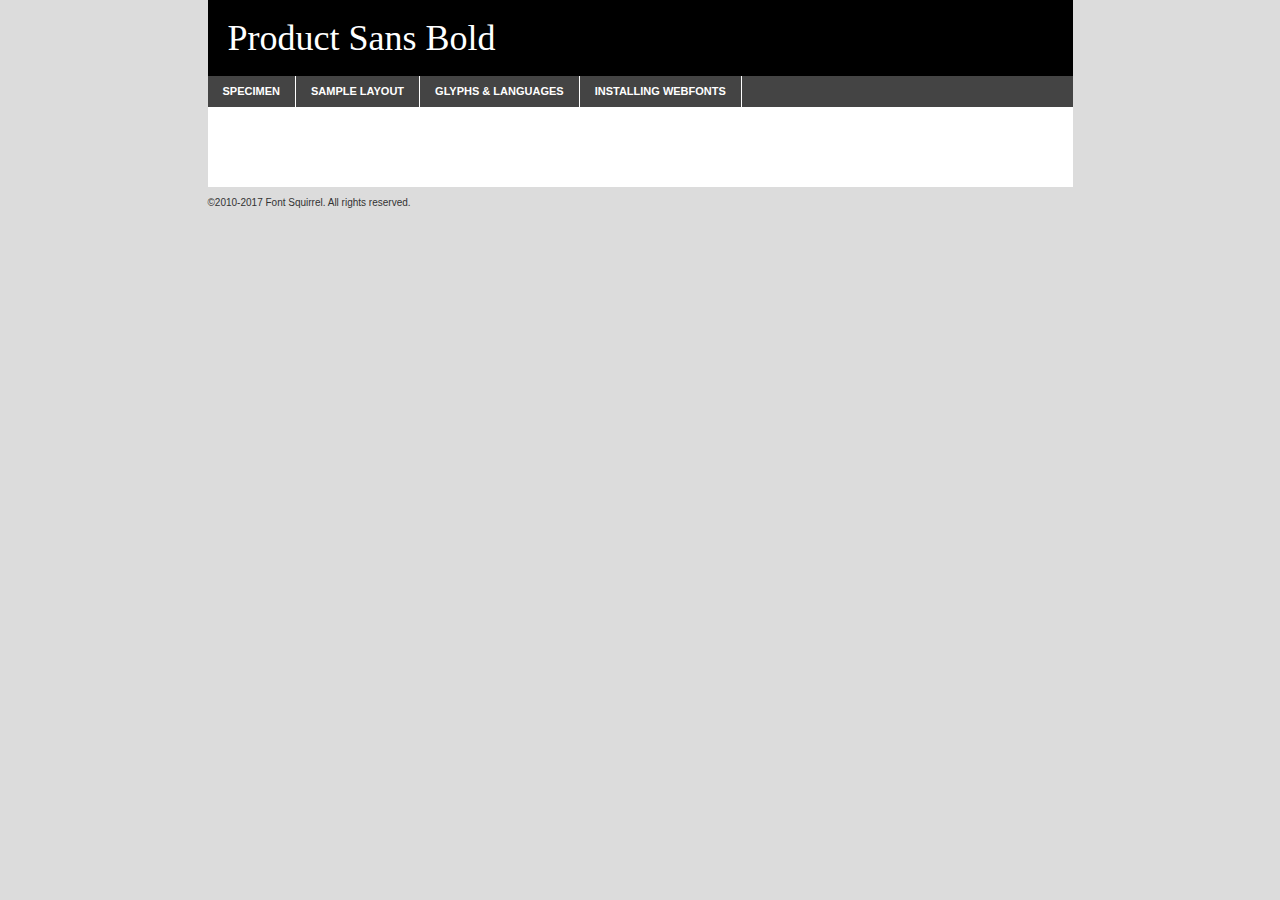
<file: product_sans/product_sans_bold-demo.html>
<!DOCTYPE html PUBLIC "-//W3C//DTD XHTML 1.0 Transitional//EN"
        "http://www.w3.org/TR/xhtml1/DTD/xhtml1-transitional.dtd">

<html xmlns="http://www.w3.org/1999/xhtml" xml:lang="en" lang="en">
<head>
    <meta http-equiv="Content-Type" content="text/html; charset=utf-8"/>
    <script src="http://ajax.googleapis.com/ajax/libs/jquery/1.7.2/jquery.min.js" type="text/javascript" charset="utf-8"></script>
    <script type="text/javascript">
		(function($) {
			$.fn.easyTabs = function(option) {
				var param = jQuery.extend({ fadeSpeed: 'fast', defaultContent: 1, activeClass: 'active' }, option);
				$(this).each(function() {
					var thisId = '#' + this.id;
					if ( param.defaultContent == '' )
					{
						param.defaultContent = 1;
					}
					if ( typeof param.defaultContent == 'number' )
					{
						var defaultTab = $(thisId + ' .tabs li:eq(' + (param.defaultContent - 1) + ') a').attr('href').substr(1);
					}
					else
					{
						var defaultTab = param.defaultContent;
					}
					$(thisId + ' .tabs li a').each(function() {
						var tabToHide = $(this).attr('href').substr(1);
						$('#' + tabToHide).addClass('easytabs-tab-content');
					});
					hideAll();
					changeContent(defaultTab);

					function hideAll() {$(thisId + ' .easytabs-tab-content').hide();}

					function changeContent(tabId)
					{
						hideAll();
						$(thisId + ' .tabs li').removeClass(param.activeClass);
						$(thisId + ' .tabs li a[href=#' + tabId + ']').closest('li').addClass(param.activeClass);
						if ( param.fadeSpeed != 'none' )
						{
							$(thisId + ' #' + tabId).fadeIn(param.fadeSpeed);
						}
						else
						{
							$(thisId + ' #' + tabId).show();
						}
					}

					$(thisId + ' .tabs li').click(function() {
						var tabId = $(this).find('a').attr('href').substr(1);
						changeContent(tabId);
						return false;
					});
				});
			}
		})(jQuery);
    </script>
    <link rel="stylesheet" href="specimen_files/specimen_stylesheet.css" type="text/css" charset="utf-8"/>
    <link rel="stylesheet" href="stylesheet.css" type="text/css" charset="utf-8"/>

    <style type="text/css">
        		body {
			font-family: 'product_sansbold';
        		}

            </style>

    <title>Product Sans Bold Specimen</title>


    <script type="text/javascript" charset="utf-8">
		$(document).ready(function() {
			$('#container').easyTabs({ defaultContent: 1 });
		});
    </script>
</head>

<body>
<div id="container">
    <div id="header">
		Product Sans Bold    </div>
    <ul class="tabs">
        <li><a href="#specimen">Specimen</a></li>
        <li><a href="#layout">Sample Layout</a></li>
		        <li><a href="#glyphs">Glyphs &amp; Languages</a></li>
        <li><a href="#installing">Installing Webfonts</a></li>

    </ul>

    <div id="main_content">


        <div id="specimen">

            <div class="section">
                <div class="grid12 firstcol">
                    <div class="huge">AaBb</div>
                </div>
            </div>

            <div class="section">
                <div class="glyph_range">A&#x200B;B&#x200b;C&#x200b;D&#x200b;E&#x200b;F&#x200b;G&#x200b;H&#x200b;I&#x200b;J&#x200b;K&#x200b;L&#x200b;M&#x200b;N&#x200b;O&#x200b;P&#x200b;Q&#x200b;R&#x200b;S&#x200b;T&#x200b;U&#x200b;V&#x200b;W&#x200b;X&#x200b;Y&#x200b;Z&#x200b;a&#x200b;b&#x200b;c&#x200b;d&#x200b;e&#x200b;f&#x200b;g&#x200b;h&#x200b;i&#x200b;j&#x200b;k&#x200b;l&#x200b;m&#x200b;n&#x200b;o&#x200b;p&#x200b;q&#x200b;r&#x200b;s&#x200b;t&#x200b;u&#x200b;v&#x200b;w&#x200b;x&#x200b;y&#x200b;z&#x200b;1&#x200b;2&#x200b;3&#x200b;4&#x200b;5&#x200b;6&#x200b;7&#x200b;8&#x200b;9&#x200b;0&#x200b;&amp;&#x200b;.&#x200b;,&#x200b;?&#x200b;!&#x200b;&#64;&#x200b;(&#x200b;)&#x200b;#&#x200b;$&#x200b;%&#x200b;*&#x200b;+&#x200b;-&#x200b;=&#x200b;:&#x200b;;</div>
            </div>
            <div class="section">
                <div class="grid12 firstcol">
                    <table class="sample_table">
                        <tr>
                            <td>10</td>
                            <td class="size10">abcdefghijklmnopqrstuvwxyzABCDEFGHIJKLMNOPQRSTUVWXYZ0123456789abcdefghijklmnopqrstuvwxyzABCDEFGHIJKLMNOPQRSTUVWXYZ0123456789abcdefghijklmnopqrstuvwxyzABCDEFGHIJKLMNOPQRSTUVWXYZ</td>
                        </tr>
                        <tr>
                            <td>11</td>
                            <td class="size11">abcdefghijklmnopqrstuvwxyzABCDEFGHIJKLMNOPQRSTUVWXYZ0123456789abcdefghijklmnopqrstuvwxyzABCDEFGHIJKLMNOPQRSTUVWXYZ0123456789abcdefghijklmnopqrstuvwxyzABCDEFGHIJKLMNOPQRSTUVWXYZ</td>
                        </tr>
                        <tr>
                            <td>12</td>
                            <td class="size12">abcdefghijklmnopqrstuvwxyzABCDEFGHIJKLMNOPQRSTUVWXYZ0123456789abcdefghijklmnopqrstuvwxyzABCDEFGHIJKLMNOPQRSTUVWXYZ0123456789abcdefghijklmnopqrstuvwxyzABCDEFGHIJKLMNOPQRSTUVWXYZ</td>
                        </tr>
                        <tr>
                            <td>13</td>
                            <td class="size13">abcdefghijklmnopqrstuvwxyzABCDEFGHIJKLMNOPQRSTUVWXYZ0123456789abcdefghijklmnopqrstuvwxyzABCDEFGHIJKLMNOPQRSTUVWXYZ0123456789abcdefghijklmnopqrstuvwxyzABCDEFGHIJKLMNOPQRSTUVWXYZ</td>
                        </tr>
                        <tr>
                            <td>14</td>
                            <td class="size14">abcdefghijklmnopqrstuvwxyzABCDEFGHIJKLMNOPQRSTUVWXYZ0123456789abcdefghijklmnopqrstuvwxyzABCDEFGHIJKLMNOPQRSTUVWXYZ0123456789abcdefghijklmnopqrstuvwxyzABCDEFGHIJKLMNOPQRSTUVWXYZ</td>
                        </tr>
                        <tr>
                            <td>16</td>
                            <td class="size16">abcdefghijklmnopqrstuvwxyzABCDEFGHIJKLMNOPQRSTUVWXYZ0123456789abcdefghijklmnopqrstuvwxyzABCDEFGHIJKLMNOPQRSTUVWXYZ</td>
                        </tr>
                        <tr>
                            <td>18</td>
                            <td class="size18">abcdefghijklmnopqrstuvwxyzABCDEFGHIJKLMNOPQRSTUVWXYZ0123456789abcdefghijklmnopqrstuvwxyzABCDEFGHIJKLMNOPQRSTUVWXYZ</td>
                        </tr>
                        <tr>
                            <td>20</td>
                            <td class="size20">abcdefghijklmnopqrstuvwxyzABCDEFGHIJKLMNOPQRSTUVWXYZ0123456789abcdefghijklmnopqrstuvwxyzABCDEFGHIJKLMNOPQRSTUVWXYZ</td>
                        </tr>
                        <tr>
                            <td>24</td>
                            <td class="size24">abcdefghijklmnopqrstuvwxyzABCDEFGHIJKLMNOPQRSTUVWXYZ0123456789abcdefghijklmnopqrstuvwxyzABCDEFGHIJKLMNOPQRSTUVWXYZ</td>
                        </tr>
                        <tr>
                            <td>30</td>
                            <td class="size30">abcdefghijklmnopqrstuvwxyzABCDEFGHIJKLMNOPQRSTUVWXYZ0123456789abcdefghijklmnopqrstuvwxyzABCDEFGHIJKLMNOPQRSTUVWXYZ</td>
                        </tr>
                        <tr>
                            <td>36</td>
                            <td class="size36">abcdefghijklmnopqrstuvwxyzABCDEFGHIJKLMNOPQRSTUVWXYZ0123456789abcdefghijklmnopqrstuvwxyzABCDEFGHIJKLMNOPQRSTUVWXYZ</td>
                        </tr>
                        <tr>
                            <td>48</td>
                            <td class="size48">abcdefghijklmnopqrstuvwxyzABCDEFGHIJKLMNOPQRSTUVWXYZ0123456789abcdefghijklmnopqrstuvwxyzABCDEFGHIJKLMNOPQRSTUVWXYZ</td>
                        </tr>
                        <tr>
                            <td>60</td>
                            <td class="size60">abcdefghijklmnopqrstuvwxyzABCDEFGHIJKLMNOPQRSTUVWXYZ0123456789abcdefghijklmnopqrstuvwxyzABCDEFGHIJKLMNOPQRSTUVWXYZ</td>
                        </tr>
                        <tr>
                            <td>72</td>
                            <td class="size72">abcdefghijklmnopqrstuvwxyzABCDEFGHIJKLMNOPQRSTUVWXYZ0123456789abcdefghijklmnopqrstuvwxyzABCDEFGHIJKLMNOPQRSTUVWXYZ</td>
                        </tr>
                        <tr>
                            <td>90</td>
                            <td class="size90">abcdefghijklmnopqrstuvwxyzABCDEFGHIJKLMNOPQRSTUVWXYZ0123456789abcdefghijklmnopqrstuvwxyzABCDEFGHIJKLMNOPQRSTUVWXYZ</td>
                        </tr>
                    </table>

                </div>

            </div>


            <div class="section" id="bodycomparison">


                <div id="xheight">
                    <div class="fontbody">&#x25FC;&#x25FC;&#x25FC;&#x25FC;&#x25FC;&#x25FC;&#x25FC;&#x25FC;&#x25FC;&#x25FC;&#x25FC;&#x25FC;&#x25FC;&#x25FC;&#x25FC;&#x25FC;&#x25FC;&#x25FC;&#x25FC;&#x25FC;&#x25FC;&#x25FC;&#x25FC;&#x25FC;&#x25FC;&#x25FC;&#x25FC;&#x25FC;&#x25FC;&#x25FC;&#x25FC;&#x25FC;&#x25FC;&#x25FC;&#x25FC;&#x25FC;&#x25FC;&#x25FC;&#x25FC;&#x25FC;&#x25FC;&#x25FC;&#x25FC;&#x25FC;&#x25FC;&#x25FC;&#x25FC;&#x25FC;&#x25FC;&#x25FC;&#x25FC;&#x25FC;&#x25FC;&#x25FC;&#x25FC;&#x25FC;&#x25FC;&#x25FC;&#x25FC;&#x25FC;&#x25FC;&#x25FC;&#x25FC;&#x25FC;&#x25FC;&#x25FC;&#x25FC;&#x25FC;&#x25FC;&#x25FC;&#x25FC;&#x25FC;&#x25FC;&#x25FC;&#x25FC;&#x25FC;&#x25FC;&#x25FC;&#x25FC;&#x25FC;&#x25FC;&#x25FC;&#x25FC;&#x25FC;&#x25FC;&#x25FC;&#x25FC;&#x25FC;&#x25FC;&#x25FC;&#x25FC;&#x25FC;&#x25FC;&#x25FC;&#x25FC;&#x25FC;&#x25FC;&#x25FC;&#x25FC;body</div>
                    <div class="arialbody">body</div>
                    <div class="verdanabody">body</div>
                    <div class="georgiabody">body</div>
                </div>
                <div class="fontbody" style="z-index:1">
                    body<span>Product Sans Bold</span>
                </div>
                <div class="arialbody" style="z-index:1">
                    body<span>Arial</span>
                </div>
                <div class="verdanabody" style="z-index:1">
                    body<span>Verdana</span>
                </div>
                <div class="georgiabody" style="z-index:1">
                    body<span>Georgia</span>
                </div>


            </div>


            <div class="section psample psample_row1" id="">

                <div class="grid2 firstcol">
                    <p class="size10"><span>10.</span>Aenean lacinia bibendum nulla sed consectetur. Fusce dapibus, tellus ac cursus commodo, tortor mauris condimentum nibh, ut fermentum massa justo sit amet risus. Nullam id dolor id nibh ultricies vehicula ut id elit. Cum sociis natoque penatibus et magnis dis parturient montes, nascetur ridiculus mus. Nulla vitae elit libero, a pharetra augue.</p>

                </div>
                <div class="grid3">
                    <p class="size11"><span>11.</span>Aenean lacinia bibendum nulla sed consectetur. Fusce dapibus, tellus ac cursus commodo, tortor mauris condimentum nibh, ut fermentum massa justo sit amet risus. Nullam id dolor id nibh ultricies vehicula ut id elit. Cum sociis natoque penatibus et magnis dis parturient montes, nascetur ridiculus mus. Nulla vitae elit libero, a pharetra augue.</p>

                </div>
                <div class="grid3">
                    <p class="size12"><span>12.</span>Aenean lacinia bibendum nulla sed consectetur. Fusce dapibus, tellus ac cursus commodo, tortor mauris condimentum nibh, ut fermentum massa justo sit amet risus. Nullam id dolor id nibh ultricies vehicula ut id elit. Cum sociis natoque penatibus et magnis dis parturient montes, nascetur ridiculus mus. Nulla vitae elit libero, a pharetra augue.</p>

                </div>
                <div class="grid4">
                    <p class="size13"><span>13.</span>Aenean lacinia bibendum nulla sed consectetur. Fusce dapibus, tellus ac cursus commodo, tortor mauris condimentum nibh, ut fermentum massa justo sit amet risus. Nullam id dolor id nibh ultricies vehicula ut id elit. Cum sociis natoque penatibus et magnis dis parturient montes, nascetur ridiculus mus. Nulla vitae elit libero, a pharetra augue.</p>

                </div>
                <div class="white_blend"></div>

            </div>
            <div class="section psample psample_row2" id="">
                <div class="grid3 firstcol">
                    <p class="size14"><span>14.</span>Aenean lacinia bibendum nulla sed consectetur. Fusce dapibus, tellus ac cursus commodo, tortor mauris condimentum nibh, ut fermentum massa justo sit amet risus. Nullam id dolor id nibh ultricies vehicula ut id elit. Cum sociis natoque penatibus et magnis dis parturient montes, nascetur ridiculus mus. Nulla vitae elit libero, a pharetra augue.</p>

                </div>
                <div class="grid4">
                    <p class="size16"><span>16.</span>Aenean lacinia bibendum nulla sed consectetur. Fusce dapibus, tellus ac cursus commodo, tortor mauris condimentum nibh, ut fermentum massa justo sit amet risus. Nullam id dolor id nibh ultricies vehicula ut id elit. Cum sociis natoque penatibus et magnis dis parturient montes, nascetur ridiculus mus. Nulla vitae elit libero, a pharetra augue.</p>

                </div>
                <div class="grid5">
                    <p class="size18"><span>18.</span>Aenean lacinia bibendum nulla sed consectetur. Fusce dapibus, tellus ac cursus commodo, tortor mauris condimentum nibh, ut fermentum massa justo sit amet risus. Nullam id dolor id nibh ultricies vehicula ut id elit. Cum sociis natoque penatibus et magnis dis parturient montes, nascetur ridiculus mus. Nulla vitae elit libero, a pharetra augue.</p>

                </div>

                <div class="white_blend"></div>

            </div>

            <div class="section psample psample_row3" id="">
                <div class="grid5 firstcol">
                    <p class="size20"><span>20.</span>Aenean lacinia bibendum nulla sed consectetur. Fusce dapibus, tellus ac cursus commodo, tortor mauris condimentum nibh, ut fermentum massa justo sit amet risus. Nullam id dolor id nibh ultricies vehicula ut id elit. Cum sociis natoque penatibus et magnis dis parturient montes, nascetur ridiculus mus. Nulla vitae elit libero, a pharetra augue.</p>
                </div>
                <div class="grid7">
                    <p class="size24"><span>24.</span>Aenean lacinia bibendum nulla sed consectetur. Fusce dapibus, tellus ac cursus commodo, tortor mauris condimentum nibh, ut fermentum massa justo sit amet risus. Nullam id dolor id nibh ultricies vehicula ut id elit. Cum sociis natoque penatibus et magnis dis parturient montes, nascetur ridiculus mus. Nulla vitae elit libero, a pharetra augue.</p>
                </div>

                <div class="white_blend"></div>

            </div>

            <div class="section psample psample_row4" id="">
                <div class="grid12 firstcol">
                    <p class="size30"><span>30.</span>Aenean lacinia bibendum nulla sed consectetur. Fusce dapibus, tellus ac cursus commodo, tortor mauris condimentum nibh, ut fermentum massa justo sit amet risus. Nullam id dolor id nibh ultricies vehicula ut id elit. Cum sociis natoque penatibus et magnis dis parturient montes, nascetur ridiculus mus. Nulla vitae elit libero, a pharetra augue.</p>
                </div>
                <div class="white_blend"></div>

            </div>


            <div class="section psample psample_row1 fullreverse">
                <div class="grid2 firstcol">
                    <p class="size10"><span>10.</span>Aenean lacinia bibendum nulla sed consectetur. Fusce dapibus, tellus ac cursus commodo, tortor mauris condimentum nibh, ut fermentum massa justo sit amet risus. Nullam id dolor id nibh ultricies vehicula ut id elit. Cum sociis natoque penatibus et magnis dis parturient montes, nascetur ridiculus mus. Nulla vitae elit libero, a pharetra augue.</p>

                </div>
                <div class="grid3">
                    <p class="size11"><span>11.</span>Aenean lacinia bibendum nulla sed consectetur. Fusce dapibus, tellus ac cursus commodo, tortor mauris condimentum nibh, ut fermentum massa justo sit amet risus. Nullam id dolor id nibh ultricies vehicula ut id elit. Cum sociis natoque penatibus et magnis dis parturient montes, nascetur ridiculus mus. Nulla vitae elit libero, a pharetra augue.</p>

                </div>
                <div class="grid3">
                    <p class="size12"><span>12.</span>Aenean lacinia bibendum nulla sed consectetur. Fusce dapibus, tellus ac cursus commodo, tortor mauris condimentum nibh, ut fermentum massa justo sit amet risus. Nullam id dolor id nibh ultricies vehicula ut id elit. Cum sociis natoque penatibus et magnis dis parturient montes, nascetur ridiculus mus. Nulla vitae elit libero, a pharetra augue.</p>

                </div>
                <div class="grid4">
                    <p class="size13"><span>13.</span>Aenean lacinia bibendum nulla sed consectetur. Fusce dapibus, tellus ac cursus commodo, tortor mauris condimentum nibh, ut fermentum massa justo sit amet risus. Nullam id dolor id nibh ultricies vehicula ut id elit. Cum sociis natoque penatibus et magnis dis parturient montes, nascetur ridiculus mus. Nulla vitae elit libero, a pharetra augue.</p>

                </div>
                <div class="black_blend"></div>

            </div>

            <div class="section psample psample_row2 fullreverse">
                <div class="grid3 firstcol">
                    <p class="size14"><span>14.</span>Aenean lacinia bibendum nulla sed consectetur. Fusce dapibus, tellus ac cursus commodo, tortor mauris condimentum nibh, ut fermentum massa justo sit amet risus. Nullam id dolor id nibh ultricies vehicula ut id elit. Cum sociis natoque penatibus et magnis dis parturient montes, nascetur ridiculus mus. Nulla vitae elit libero, a pharetra augue.</p>

                </div>
                <div class="grid4">
                    <p class="size16"><span>16.</span>Aenean lacinia bibendum nulla sed consectetur. Fusce dapibus, tellus ac cursus commodo, tortor mauris condimentum nibh, ut fermentum massa justo sit amet risus. Nullam id dolor id nibh ultricies vehicula ut id elit. Cum sociis natoque penatibus et magnis dis parturient montes, nascetur ridiculus mus. Nulla vitae elit libero, a pharetra augue.</p>

                </div>
                <div class="grid5">
                    <p class="size18"><span>18.</span>Aenean lacinia bibendum nulla sed consectetur. Fusce dapibus, tellus ac cursus commodo, tortor mauris condimentum nibh, ut fermentum massa justo sit amet risus. Nullam id dolor id nibh ultricies vehicula ut id elit. Cum sociis natoque penatibus et magnis dis parturient montes, nascetur ridiculus mus. Nulla vitae elit libero, a pharetra augue.</p>

                </div>
                <div class="black_blend"></div>

            </div>

            <div class="section psample fullreverse psample_row3" id="">
                <div class="grid5 firstcol">
                    <p class="size20"><span>20.</span>Aenean lacinia bibendum nulla sed consectetur. Fusce dapibus, tellus ac cursus commodo, tortor mauris condimentum nibh, ut fermentum massa justo sit amet risus. Nullam id dolor id nibh ultricies vehicula ut id elit. Cum sociis natoque penatibus et magnis dis parturient montes, nascetur ridiculus mus. Nulla vitae elit libero, a pharetra augue.</p>
                </div>
                <div class="grid7">
                    <p class="size24"><span>24.</span>Aenean lacinia bibendum nulla sed consectetur. Fusce dapibus, tellus ac cursus commodo, tortor mauris condimentum nibh, ut fermentum massa justo sit amet risus. Nullam id dolor id nibh ultricies vehicula ut id elit. Cum sociis natoque penatibus et magnis dis parturient montes, nascetur ridiculus mus. Nulla vitae elit libero, a pharetra augue.</p>
                </div>

                <div class="black_blend"></div>

            </div>

            <div class="section psample fullreverse psample_row4" id="" style="border-bottom: 20px #000 solid;">
                <div class="grid12 firstcol">
                    <p class="size30"><span>30.</span>Aenean lacinia bibendum nulla sed consectetur. Fusce dapibus, tellus ac cursus commodo, tortor mauris condimentum nibh, ut fermentum massa justo sit amet risus. Nullam id dolor id nibh ultricies vehicula ut id elit. Cum sociis natoque penatibus et magnis dis parturient montes, nascetur ridiculus mus. Nulla vitae elit libero, a pharetra augue.</p>
                </div>
                <div class="black_blend"></div>

            </div>


        </div>

        <div id="layout">

            <div class="section">

                <div class="grid12 firstcol">
                    <h1>Lorem Ipsum Dolor</h1>
                    <h2>Etiam porta sem malesuada magna mollis euismod</h2>

                    <p class="byline">By <a href="#link">Aenean Lacinia</a></p>
                </div>
            </div>
            <div class="section">
                <div class="grid8 firstcol">
                    <p class="large">Donec sed odio dui. Morbi leo risus, porta ac consectetur ac, vestibulum at eros. Fusce dapibus, tellus ac cursus commodo, tortor mauris condimentum nibh, ut fermentum massa justo sit amet risus. </p>


                    <h3>Pellentesque ornare sem</h3>

                    <p>Maecenas sed diam eget risus varius blandit sit amet non magna. Maecenas faucibus mollis interdum. Donec ullamcorper nulla non metus auctor fringilla. Nullam id dolor id nibh ultricies vehicula ut id elit. Nullam id dolor id nibh ultricies vehicula ut id elit. </p>

                    <p>Aenean eu leo quam. Pellentesque ornare sem lacinia quam venenatis vestibulum. Lorem ipsum dolor sit amet, consectetur adipiscing elit. Cum sociis natoque penatibus et magnis dis parturient montes, nascetur ridiculus mus. </p>

                    <p>Nulla vitae elit libero, a pharetra augue. Praesent commodo cursus magna, vel scelerisque nisl consectetur et. Aenean lacinia bibendum nulla sed consectetur. </p>

                    <p>Nullam quis risus eget urna mollis ornare vel eu leo. Nullam quis risus eget urna mollis ornare vel eu leo. Maecenas sed diam eget risus varius blandit sit amet non magna. Donec ullamcorper nulla non metus auctor fringilla. </p>

                    <h3>Cras mattis consectetur</h3>

                    <p>Aenean eu leo quam. Pellentesque ornare sem lacinia quam venenatis vestibulum. Aenean lacinia bibendum nulla sed consectetur. Integer posuere erat a ante venenatis dapibus posuere velit aliquet. Cras mattis consectetur purus sit amet fermentum. </p>

                    <p>Nullam id dolor id nibh ultricies vehicula ut id elit. Nullam quis risus eget urna mollis ornare vel eu leo. Cras mattis consectetur purus sit amet fermentum.</p>
                </div>

                <div class="grid4 sidebar">

                    <div class="box reverse">
                        <p class="last">Nullam quis risus eget urna mollis ornare vel eu leo. Donec ullamcorper nulla non metus auctor fringilla. Cras mattis consectetur purus sit amet fermentum. Sed posuere consectetur est at lobortis. Lorem ipsum dolor sit amet, consectetur adipiscing elit. </p>
                    </div>

                    <p class="caption">Maecenas sed diam eget risus varius.</p>

                    <p>Vestibulum id ligula porta felis euismod semper. Integer posuere erat a ante venenatis dapibus posuere velit aliquet. Vestibulum id ligula porta felis euismod semper. Sed posuere consectetur est at lobortis. Maecenas sed diam eget risus varius blandit sit amet non magna. Fusce dapibus, tellus ac cursus commodo, tortor mauris condimentum nibh, ut fermentum massa justo sit amet risus. </p>


                    <p>Duis mollis, est non commodo luctus, nisi erat porttitor ligula, eget lacinia odio sem nec elit. Aenean lacinia bibendum nulla sed consectetur. Vivamus sagittis lacus vel augue laoreet rutrum faucibus dolor auctor. Aenean lacinia bibendum nulla sed consectetur. Nullam quis risus eget urna mollis ornare vel eu leo. </p>

                    <p>Praesent commodo cursus magna, vel scelerisque nisl consectetur et. Donec ullamcorper nulla non metus auctor fringilla. Maecenas faucibus mollis interdum. Fusce dapibus, tellus ac cursus commodo, tortor mauris condimentum nibh, ut fermentum massa justo sit amet risus. </p>

                </div>
            </div>

        </div>


		

        <div id="glyphs">
            <div class="section">
                <div class="grid12 firstcol">

                    <h1>Language Support</h1>
                    <p>The subset of Product Sans Bold in this kit supports the following languages:<br/>

						Albanian, Basque, Breton, Chamorro, Danish, English, Faroese, Finnish, Frisian, Galician, German, Icelandic, Italian, Malagasy, Norwegian, Portuguese, Spanish, Alsatian, Aragonese, Arapaho, Arrernte, Asturian, Aymara, Bislama, Cebuano, Corsican, Fijian, French_creole, Genoese, Gilbertese, Greenlandic, Haitian_creole, Hiligaynon, Hmong, Hopi, Ibanag, Iloko_ilokano, Indonesian, Interglossa_glosa, Interlingua, Irish_gaelic, Jerriais, Lojban, Lombard, Luxembourgeois, Manx, Mohawk, Norfolk_pitcairnese, Occitan, Oromo, Pangasinan, Papiamento, Piedmontese, Potawatomi, Rhaeto-romance, Romansh, Rotokas, Sami_lule, Samoan, Sardinian, Scots_gaelic, Seychelles_creole, Shona, Sicilian, Somali, Southern_ndebele, Swahili, Swati_swazi, Tagalog_filipino_pilipino, Tetum, Tok_pisin, Uyghur_latinized, Volapuk, Walloon, Warlpiri, Xhosa, Yapese, Zulu, Latinbasic, Ubasic, Demo                    </p>
                    <h1>Glyph Chart</h1>
                    <p>The subset of Product Sans Bold in this kit includes all the glyphs listed below. Unicode entities are included above each glyph to help you insert individual characters into your layout.</p>
                    <div id="glyph_chart">

																																	                                <div><p>&amp;#13;</p>&#13;</div>
																				                                <div><p>&amp;#32;</p>&#32;</div>
																				                                <div><p>&amp;#33;</p>&#33;</div>
																				                                <div><p>&amp;#34;</p>&#34;</div>
																				                                <div><p>&amp;#35;</p>&#35;</div>
																				                                <div><p>&amp;#36;</p>&#36;</div>
																				                                <div><p>&amp;#37;</p>&#37;</div>
																				                                <div><p>&amp;#38;</p>&#38;</div>
																				                                <div><p>&amp;#39;</p>&#39;</div>
																				                                <div><p>&amp;#40;</p>&#40;</div>
																				                                <div><p>&amp;#41;</p>&#41;</div>
																				                                <div><p>&amp;#42;</p>&#42;</div>
																				                                <div><p>&amp;#43;</p>&#43;</div>
																				                                <div><p>&amp;#44;</p>&#44;</div>
																				                                <div><p>&amp;#45;</p>&#45;</div>
																				                                <div><p>&amp;#46;</p>&#46;</div>
																				                                <div><p>&amp;#47;</p>&#47;</div>
																				                                <div><p>&amp;#48;</p>&#48;</div>
																				                                <div><p>&amp;#49;</p>&#49;</div>
																				                                <div><p>&amp;#50;</p>&#50;</div>
																				                                <div><p>&amp;#51;</p>&#51;</div>
																				                                <div><p>&amp;#52;</p>&#52;</div>
																				                                <div><p>&amp;#53;</p>&#53;</div>
																				                                <div><p>&amp;#54;</p>&#54;</div>
																				                                <div><p>&amp;#55;</p>&#55;</div>
																				                                <div><p>&amp;#56;</p>&#56;</div>
																				                                <div><p>&amp;#57;</p>&#57;</div>
																				                                <div><p>&amp;#58;</p>&#58;</div>
																				                                <div><p>&amp;#59;</p>&#59;</div>
																				                                <div><p>&amp;#60;</p>&#60;</div>
																				                                <div><p>&amp;#61;</p>&#61;</div>
																				                                <div><p>&amp;#62;</p>&#62;</div>
																				                                <div><p>&amp;#63;</p>&#63;</div>
																				                                <div><p>&amp;#64;</p>&#64;</div>
																				                                <div><p>&amp;#65;</p>&#65;</div>
																				                                <div><p>&amp;#66;</p>&#66;</div>
																				                                <div><p>&amp;#67;</p>&#67;</div>
																				                                <div><p>&amp;#68;</p>&#68;</div>
																				                                <div><p>&amp;#69;</p>&#69;</div>
																				                                <div><p>&amp;#70;</p>&#70;</div>
																				                                <div><p>&amp;#71;</p>&#71;</div>
																				                                <div><p>&amp;#72;</p>&#72;</div>
																				                                <div><p>&amp;#73;</p>&#73;</div>
																				                                <div><p>&amp;#74;</p>&#74;</div>
																				                                <div><p>&amp;#75;</p>&#75;</div>
																				                                <div><p>&amp;#76;</p>&#76;</div>
																				                                <div><p>&amp;#77;</p>&#77;</div>
																				                                <div><p>&amp;#78;</p>&#78;</div>
																				                                <div><p>&amp;#79;</p>&#79;</div>
																				                                <div><p>&amp;#80;</p>&#80;</div>
																				                                <div><p>&amp;#81;</p>&#81;</div>
																				                                <div><p>&amp;#82;</p>&#82;</div>
																				                                <div><p>&amp;#83;</p>&#83;</div>
																				                                <div><p>&amp;#84;</p>&#84;</div>
																				                                <div><p>&amp;#85;</p>&#85;</div>
																				                                <div><p>&amp;#86;</p>&#86;</div>
																				                                <div><p>&amp;#87;</p>&#87;</div>
																				                                <div><p>&amp;#88;</p>&#88;</div>
																				                                <div><p>&amp;#89;</p>&#89;</div>
																				                                <div><p>&amp;#90;</p>&#90;</div>
																				                                <div><p>&amp;#91;</p>&#91;</div>
																				                                <div><p>&amp;#92;</p>&#92;</div>
																				                                <div><p>&amp;#93;</p>&#93;</div>
																				                                <div><p>&amp;#94;</p>&#94;</div>
																				                                <div><p>&amp;#95;</p>&#95;</div>
																				                                <div><p>&amp;#96;</p>&#96;</div>
																				                                <div><p>&amp;#97;</p>&#97;</div>
																				                                <div><p>&amp;#98;</p>&#98;</div>
																				                                <div><p>&amp;#99;</p>&#99;</div>
																				                                <div><p>&amp;#100;</p>&#100;</div>
																				                                <div><p>&amp;#101;</p>&#101;</div>
																				                                <div><p>&amp;#102;</p>&#102;</div>
																				                                <div><p>&amp;#103;</p>&#103;</div>
																				                                <div><p>&amp;#104;</p>&#104;</div>
																				                                <div><p>&amp;#105;</p>&#105;</div>
																				                                <div><p>&amp;#106;</p>&#106;</div>
																				                                <div><p>&amp;#107;</p>&#107;</div>
																				                                <div><p>&amp;#108;</p>&#108;</div>
																				                                <div><p>&amp;#109;</p>&#109;</div>
																				                                <div><p>&amp;#110;</p>&#110;</div>
																				                                <div><p>&amp;#111;</p>&#111;</div>
																				                                <div><p>&amp;#112;</p>&#112;</div>
																				                                <div><p>&amp;#113;</p>&#113;</div>
																				                                <div><p>&amp;#114;</p>&#114;</div>
																				                                <div><p>&amp;#115;</p>&#115;</div>
																				                                <div><p>&amp;#116;</p>&#116;</div>
																				                                <div><p>&amp;#117;</p>&#117;</div>
																				                                <div><p>&amp;#118;</p>&#118;</div>
																				                                <div><p>&amp;#119;</p>&#119;</div>
																				                                <div><p>&amp;#120;</p>&#120;</div>
																				                                <div><p>&amp;#121;</p>&#121;</div>
																				                                <div><p>&amp;#122;</p>&#122;</div>
																				                                <div><p>&amp;#123;</p>&#123;</div>
																				                                <div><p>&amp;#124;</p>&#124;</div>
																				                                <div><p>&amp;#125;</p>&#125;</div>
																				                                <div><p>&amp;#126;</p>&#126;</div>
																				                                <div><p>&amp;#160;</p>&#160;</div>
																				                                <div><p>&amp;#161;</p>&#161;</div>
																				                                <div><p>&amp;#162;</p>&#162;</div>
																				                                <div><p>&amp;#163;</p>&#163;</div>
																				                                <div><p>&amp;#164;</p>&#164;</div>
																				                                <div><p>&amp;#165;</p>&#165;</div>
																				                                <div><p>&amp;#166;</p>&#166;</div>
																				                                <div><p>&amp;#167;</p>&#167;</div>
																				                                <div><p>&amp;#168;</p>&#168;</div>
																				                                <div><p>&amp;#169;</p>&#169;</div>
																				                                <div><p>&amp;#170;</p>&#170;</div>
																				                                <div><p>&amp;#171;</p>&#171;</div>
																				                                <div><p>&amp;#172;</p>&#172;</div>
																				                                <div><p>&amp;#173;</p>&#173;</div>
																				                                <div><p>&amp;#174;</p>&#174;</div>
																				                                <div><p>&amp;#175;</p>&#175;</div>
																				                                <div><p>&amp;#176;</p>&#176;</div>
																				                                <div><p>&amp;#177;</p>&#177;</div>
																				                                <div><p>&amp;#178;</p>&#178;</div>
																				                                <div><p>&amp;#179;</p>&#179;</div>
																				                                <div><p>&amp;#180;</p>&#180;</div>
																				                                <div><p>&amp;#181;</p>&#181;</div>
																				                                <div><p>&amp;#182;</p>&#182;</div>
																				                                <div><p>&amp;#183;</p>&#183;</div>
																				                                <div><p>&amp;#184;</p>&#184;</div>
																				                                <div><p>&amp;#185;</p>&#185;</div>
																				                                <div><p>&amp;#186;</p>&#186;</div>
																				                                <div><p>&amp;#187;</p>&#187;</div>
																				                                <div><p>&amp;#188;</p>&#188;</div>
																				                                <div><p>&amp;#189;</p>&#189;</div>
																				                                <div><p>&amp;#190;</p>&#190;</div>
																				                                <div><p>&amp;#191;</p>&#191;</div>
																				                                <div><p>&amp;#192;</p>&#192;</div>
																				                                <div><p>&amp;#193;</p>&#193;</div>
																				                                <div><p>&amp;#194;</p>&#194;</div>
																				                                <div><p>&amp;#195;</p>&#195;</div>
																				                                <div><p>&amp;#196;</p>&#196;</div>
																				                                <div><p>&amp;#197;</p>&#197;</div>
																				                                <div><p>&amp;#198;</p>&#198;</div>
																				                                <div><p>&amp;#199;</p>&#199;</div>
																				                                <div><p>&amp;#200;</p>&#200;</div>
																				                                <div><p>&amp;#201;</p>&#201;</div>
																				                                <div><p>&amp;#202;</p>&#202;</div>
																				                                <div><p>&amp;#203;</p>&#203;</div>
																				                                <div><p>&amp;#204;</p>&#204;</div>
																				                                <div><p>&amp;#205;</p>&#205;</div>
																				                                <div><p>&amp;#206;</p>&#206;</div>
																				                                <div><p>&amp;#207;</p>&#207;</div>
																				                                <div><p>&amp;#208;</p>&#208;</div>
																				                                <div><p>&amp;#209;</p>&#209;</div>
																				                                <div><p>&amp;#210;</p>&#210;</div>
																				                                <div><p>&amp;#211;</p>&#211;</div>
																				                                <div><p>&amp;#212;</p>&#212;</div>
																				                                <div><p>&amp;#213;</p>&#213;</div>
																				                                <div><p>&amp;#214;</p>&#214;</div>
																				                                <div><p>&amp;#215;</p>&#215;</div>
																				                                <div><p>&amp;#216;</p>&#216;</div>
																				                                <div><p>&amp;#217;</p>&#217;</div>
																				                                <div><p>&amp;#218;</p>&#218;</div>
																				                                <div><p>&amp;#219;</p>&#219;</div>
																				                                <div><p>&amp;#220;</p>&#220;</div>
																				                                <div><p>&amp;#221;</p>&#221;</div>
																				                                <div><p>&amp;#222;</p>&#222;</div>
																				                                <div><p>&amp;#223;</p>&#223;</div>
																				                                <div><p>&amp;#224;</p>&#224;</div>
																				                                <div><p>&amp;#225;</p>&#225;</div>
																				                                <div><p>&amp;#226;</p>&#226;</div>
																				                                <div><p>&amp;#227;</p>&#227;</div>
																				                                <div><p>&amp;#228;</p>&#228;</div>
																				                                <div><p>&amp;#229;</p>&#229;</div>
																				                                <div><p>&amp;#230;</p>&#230;</div>
																				                                <div><p>&amp;#231;</p>&#231;</div>
																				                                <div><p>&amp;#232;</p>&#232;</div>
																				                                <div><p>&amp;#233;</p>&#233;</div>
																				                                <div><p>&amp;#234;</p>&#234;</div>
																				                                <div><p>&amp;#235;</p>&#235;</div>
																				                                <div><p>&amp;#236;</p>&#236;</div>
																				                                <div><p>&amp;#237;</p>&#237;</div>
																				                                <div><p>&amp;#238;</p>&#238;</div>
																				                                <div><p>&amp;#239;</p>&#239;</div>
																				                                <div><p>&amp;#240;</p>&#240;</div>
																				                                <div><p>&amp;#241;</p>&#241;</div>
																				                                <div><p>&amp;#242;</p>&#242;</div>
																				                                <div><p>&amp;#243;</p>&#243;</div>
																				                                <div><p>&amp;#244;</p>&#244;</div>
																				                                <div><p>&amp;#245;</p>&#245;</div>
																				                                <div><p>&amp;#246;</p>&#246;</div>
																				                                <div><p>&amp;#247;</p>&#247;</div>
																				                                <div><p>&amp;#248;</p>&#248;</div>
																				                                <div><p>&amp;#249;</p>&#249;</div>
																				                                <div><p>&amp;#250;</p>&#250;</div>
																				                                <div><p>&amp;#251;</p>&#251;</div>
																				                                <div><p>&amp;#252;</p>&#252;</div>
																				                                <div><p>&amp;#253;</p>&#253;</div>
																				                                <div><p>&amp;#254;</p>&#254;</div>
																				                                <div><p>&amp;#255;</p>&#255;</div>
																				                                <div><p>&amp;#338;</p>&#338;</div>
																				                                <div><p>&amp;#339;</p>&#339;</div>
																				                                <div><p>&amp;#710;</p>&#710;</div>
																				                                <div><p>&amp;#732;</p>&#732;</div>
																				                                <div><p>&amp;#8192;</p>&#8192;</div>
																				                                <div><p>&amp;#8193;</p>&#8193;</div>
																				                                <div><p>&amp;#8194;</p>&#8194;</div>
																				                                <div><p>&amp;#8195;</p>&#8195;</div>
																				                                <div><p>&amp;#8196;</p>&#8196;</div>
																				                                <div><p>&amp;#8197;</p>&#8197;</div>
																				                                <div><p>&amp;#8198;</p>&#8198;</div>
																				                                <div><p>&amp;#8199;</p>&#8199;</div>
																				                                <div><p>&amp;#8200;</p>&#8200;</div>
																				                                <div><p>&amp;#8201;</p>&#8201;</div>
																				                                <div><p>&amp;#8202;</p>&#8202;</div>
																				                                <div><p>&amp;#8208;</p>&#8208;</div>
																				                                <div><p>&amp;#8209;</p>&#8209;</div>
																				                                <div><p>&amp;#8210;</p>&#8210;</div>
																				                                <div><p>&amp;#8211;</p>&#8211;</div>
																				                                <div><p>&amp;#8212;</p>&#8212;</div>
																				                                <div><p>&amp;#8216;</p>&#8216;</div>
																				                                <div><p>&amp;#8217;</p>&#8217;</div>
																				                                <div><p>&amp;#8218;</p>&#8218;</div>
																				                                <div><p>&amp;#8220;</p>&#8220;</div>
																				                                <div><p>&amp;#8221;</p>&#8221;</div>
																				                                <div><p>&amp;#8222;</p>&#8222;</div>
																				                                <div><p>&amp;#8226;</p>&#8226;</div>
																				                                <div><p>&amp;#8230;</p>&#8230;</div>
																				                                <div><p>&amp;#8239;</p>&#8239;</div>
																				                                <div><p>&amp;#8249;</p>&#8249;</div>
																				                                <div><p>&amp;#8250;</p>&#8250;</div>
																				                                <div><p>&amp;#8287;</p>&#8287;</div>
																				                                <div><p>&amp;#8364;</p>&#8364;</div>
																				                                <div><p>&amp;#9724;</p>&#9724;</div>
																				                                <div><p>&amp;#64257;</p>&#64257;</div>
																				                                <div><p>&amp;#64258;</p>&#64258;</div>
																				                                <div><p>&amp;#64259;</p>&#64259;</div>
																				                                <div><p>&amp;#64260;</p>&#64260;</div>
																																													                    </div>
                </div>


            </div>
        </div>


        <div id="specs">

        </div>

        <div id="installing">
            <div class="section">
                <div class="grid7 firstcol">
                    <h1>Installing Webfonts</h1>

                    <p>Webfonts are supported by all major browser platforms but not all in the same way. There are currently four different font formats that must be included in order to target all browsers. This includes TTF, WOFF, EOT and SVG.</p>

                    <h2>1. Upload your webfonts</h2>
                    <p>You must upload your webfont kit to your website. They should be in or near the same directory as your CSS files.</p>

                    <h2>2. Include the webfont stylesheet</h2>
                    <p>A special CSS @font-face declaration helps the various browsers select the appropriate font it needs without causing you a bunch of headaches. Learn more about this syntax by reading the <a href="https://www.fontspring.com/blog/further-hardening-of-the-bulletproof-syntax">Fontspring blog post</a> about it. The code for it is as follows:</p>


                    <code>
                        @font-face{
                        font-family: 'MyWebFont';
                        src: url('WebFont.eot');
                        src: url('WebFont.eot?#iefix') format('embedded-opentype'),
                        url('WebFont.woff') format('woff'),
                        url('WebFont.ttf') format('truetype'),
                        url('WebFont.svg#webfont') format('svg');
                        }
                    </code>

                    <p>We've already gone ahead and generated the code for you. All you have to do is link to the stylesheet in your HTML, like this:</p>
                    <code>&lt;link rel=&quot;stylesheet&quot; href=&quot;stylesheet.css&quot; type=&quot;text/css&quot; charset=&quot;utf-8&quot; /&gt;</code>

                    <h2>3. Modify your own stylesheet</h2>
                    <p>To take advantage of your new fonts, you must tell your stylesheet to use them. Look at the original @font-face declaration above and find the property called "font-family." The name linked there will be what you use to reference the font. Prepend that webfont name to the font stack in the "font-family" property, inside the selector you want to change. For example:</p>
                    <code>p { font-family: 'WebFont', Arial, sans-serif; }</code>

                    <h2>4. Test</h2>
                    <p>Getting webfonts to work cross-browser <em>can</em> be tricky. Use the information in the sidebar to help you if you find that fonts aren't loading in a particular browser.</p>
                </div>

                <div class="grid5 sidebar">
                    <div class="box">
                        <h2>Troubleshooting<br/>Font-Face Problems</h2>
                        <p>Having trouble getting your webfonts to load in your new website? Here are some tips to sort out what might be the problem.</p>

                        <h3>Fonts not showing in any browser</h3>

                        <p>This sounds like you need to work on the plumbing. You either did not upload the fonts to the correct directory, or you did not link the fonts properly in the CSS. If you've confirmed that all this is correct and you still have a problem, take a look at your .htaccess file and see if requests are getting intercepted.</p>

                        <h3>Fonts not loading in iPhone or iPad</h3>

                        <p>The most common problem here is that you are serving the fonts from an IIS server. IIS refuses to serve files that have unknown MIME types. If that is the case, you must set the MIME type for SVG to "image/svg+xml" in the server settings. Follow these instructions from Microsoft if you need help.</p>

                        <h3>Fonts not loading in Firefox</h3>

                        <p>The primary reason for this failure? You are still using a version Firefox older than 3.5. So upgrade already! If that isn't it, then you are very likely serving fonts from a different domain. Firefox requires that all font assets be served from the same domain. Lastly it is possible that you need to add WOFF to your list of MIME types (if you are serving via IIS.)</p>

                        <h3>Fonts not loading in IE</h3>

                        <p>Are you looking at Internet Explorer on an actual Windows machine or are you cheating by using a service like Adobe BrowserLab? Many of these screenshot services do not render @font-face for IE. Best to test it on a real machine.</p>

                        <h3>Fonts not loading in IE9</h3>

                        <p>IE9, like Firefox, requires that fonts be served from the same domain as the website. Make sure that is the case.</p>
                    </div>
                </div>
            </div>

        </div>

    </div>
    <div id="footer">
        <p>&copy;2010-2017 Font Squirrel. All rights reserved.</p>
    </div>
</div>
</body>
</html>
</file>
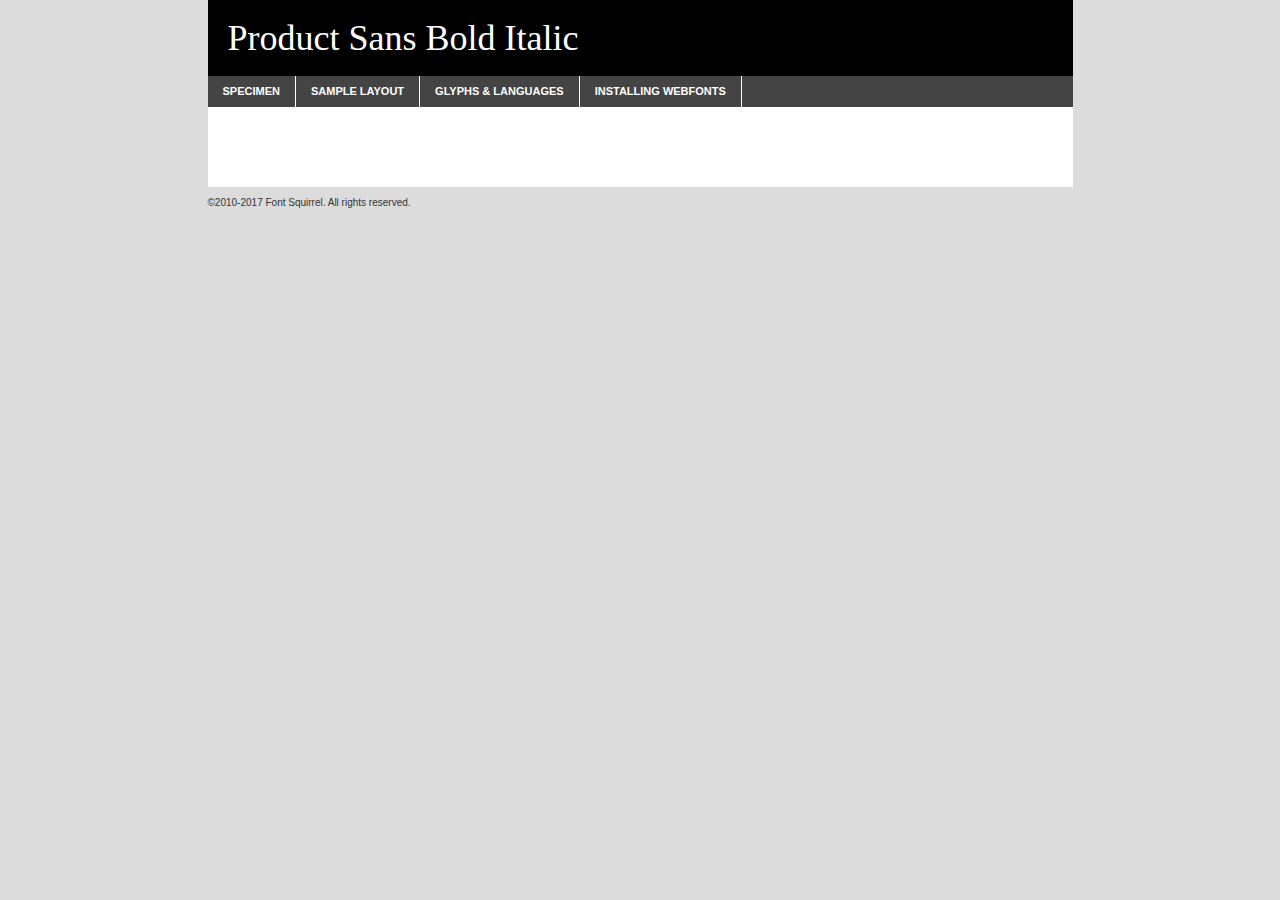
<file: product_sans/product_sans_bold_italic-demo.html>
<!DOCTYPE html PUBLIC "-//W3C//DTD XHTML 1.0 Transitional//EN"
        "http://www.w3.org/TR/xhtml1/DTD/xhtml1-transitional.dtd">

<html xmlns="http://www.w3.org/1999/xhtml" xml:lang="en" lang="en">
<head>
    <meta http-equiv="Content-Type" content="text/html; charset=utf-8"/>
    <script src="http://ajax.googleapis.com/ajax/libs/jquery/1.7.2/jquery.min.js" type="text/javascript" charset="utf-8"></script>
    <script type="text/javascript">
		(function($) {
			$.fn.easyTabs = function(option) {
				var param = jQuery.extend({ fadeSpeed: 'fast', defaultContent: 1, activeClass: 'active' }, option);
				$(this).each(function() {
					var thisId = '#' + this.id;
					if ( param.defaultContent == '' )
					{
						param.defaultContent = 1;
					}
					if ( typeof param.defaultContent == 'number' )
					{
						var defaultTab = $(thisId + ' .tabs li:eq(' + (param.defaultContent - 1) + ') a').attr('href').substr(1);
					}
					else
					{
						var defaultTab = param.defaultContent;
					}
					$(thisId + ' .tabs li a').each(function() {
						var tabToHide = $(this).attr('href').substr(1);
						$('#' + tabToHide).addClass('easytabs-tab-content');
					});
					hideAll();
					changeContent(defaultTab);

					function hideAll() {$(thisId + ' .easytabs-tab-content').hide();}

					function changeContent(tabId)
					{
						hideAll();
						$(thisId + ' .tabs li').removeClass(param.activeClass);
						$(thisId + ' .tabs li a[href=#' + tabId + ']').closest('li').addClass(param.activeClass);
						if ( param.fadeSpeed != 'none' )
						{
							$(thisId + ' #' + tabId).fadeIn(param.fadeSpeed);
						}
						else
						{
							$(thisId + ' #' + tabId).show();
						}
					}

					$(thisId + ' .tabs li').click(function() {
						var tabId = $(this).find('a').attr('href').substr(1);
						changeContent(tabId);
						return false;
					});
				});
			}
		})(jQuery);
    </script>
    <link rel="stylesheet" href="specimen_files/specimen_stylesheet.css" type="text/css" charset="utf-8"/>
    <link rel="stylesheet" href="stylesheet.css" type="text/css" charset="utf-8"/>

    <style type="text/css">
        		body {
			font-family: 'product_sansbold_italic';
        		}

            </style>

    <title>Product Sans Bold Italic Specimen</title>


    <script type="text/javascript" charset="utf-8">
		$(document).ready(function() {
			$('#container').easyTabs({ defaultContent: 1 });
		});
    </script>
</head>

<body>
<div id="container">
    <div id="header">
		Product Sans Bold Italic    </div>
    <ul class="tabs">
        <li><a href="#specimen">Specimen</a></li>
        <li><a href="#layout">Sample Layout</a></li>
		        <li><a href="#glyphs">Glyphs &amp; Languages</a></li>
        <li><a href="#installing">Installing Webfonts</a></li>

    </ul>

    <div id="main_content">


        <div id="specimen">

            <div class="section">
                <div class="grid12 firstcol">
                    <div class="huge">AaBb</div>
                </div>
            </div>

            <div class="section">
                <div class="glyph_range">A&#x200B;B&#x200b;C&#x200b;D&#x200b;E&#x200b;F&#x200b;G&#x200b;H&#x200b;I&#x200b;J&#x200b;K&#x200b;L&#x200b;M&#x200b;N&#x200b;O&#x200b;P&#x200b;Q&#x200b;R&#x200b;S&#x200b;T&#x200b;U&#x200b;V&#x200b;W&#x200b;X&#x200b;Y&#x200b;Z&#x200b;a&#x200b;b&#x200b;c&#x200b;d&#x200b;e&#x200b;f&#x200b;g&#x200b;h&#x200b;i&#x200b;j&#x200b;k&#x200b;l&#x200b;m&#x200b;n&#x200b;o&#x200b;p&#x200b;q&#x200b;r&#x200b;s&#x200b;t&#x200b;u&#x200b;v&#x200b;w&#x200b;x&#x200b;y&#x200b;z&#x200b;1&#x200b;2&#x200b;3&#x200b;4&#x200b;5&#x200b;6&#x200b;7&#x200b;8&#x200b;9&#x200b;0&#x200b;&amp;&#x200b;.&#x200b;,&#x200b;?&#x200b;!&#x200b;&#64;&#x200b;(&#x200b;)&#x200b;#&#x200b;$&#x200b;%&#x200b;*&#x200b;+&#x200b;-&#x200b;=&#x200b;:&#x200b;;</div>
            </div>
            <div class="section">
                <div class="grid12 firstcol">
                    <table class="sample_table">
                        <tr>
                            <td>10</td>
                            <td class="size10">abcdefghijklmnopqrstuvwxyzABCDEFGHIJKLMNOPQRSTUVWXYZ0123456789abcdefghijklmnopqrstuvwxyzABCDEFGHIJKLMNOPQRSTUVWXYZ0123456789abcdefghijklmnopqrstuvwxyzABCDEFGHIJKLMNOPQRSTUVWXYZ</td>
                        </tr>
                        <tr>
                            <td>11</td>
                            <td class="size11">abcdefghijklmnopqrstuvwxyzABCDEFGHIJKLMNOPQRSTUVWXYZ0123456789abcdefghijklmnopqrstuvwxyzABCDEFGHIJKLMNOPQRSTUVWXYZ0123456789abcdefghijklmnopqrstuvwxyzABCDEFGHIJKLMNOPQRSTUVWXYZ</td>
                        </tr>
                        <tr>
                            <td>12</td>
                            <td class="size12">abcdefghijklmnopqrstuvwxyzABCDEFGHIJKLMNOPQRSTUVWXYZ0123456789abcdefghijklmnopqrstuvwxyzABCDEFGHIJKLMNOPQRSTUVWXYZ0123456789abcdefghijklmnopqrstuvwxyzABCDEFGHIJKLMNOPQRSTUVWXYZ</td>
                        </tr>
                        <tr>
                            <td>13</td>
                            <td class="size13">abcdefghijklmnopqrstuvwxyzABCDEFGHIJKLMNOPQRSTUVWXYZ0123456789abcdefghijklmnopqrstuvwxyzABCDEFGHIJKLMNOPQRSTUVWXYZ0123456789abcdefghijklmnopqrstuvwxyzABCDEFGHIJKLMNOPQRSTUVWXYZ</td>
                        </tr>
                        <tr>
                            <td>14</td>
                            <td class="size14">abcdefghijklmnopqrstuvwxyzABCDEFGHIJKLMNOPQRSTUVWXYZ0123456789abcdefghijklmnopqrstuvwxyzABCDEFGHIJKLMNOPQRSTUVWXYZ0123456789abcdefghijklmnopqrstuvwxyzABCDEFGHIJKLMNOPQRSTUVWXYZ</td>
                        </tr>
                        <tr>
                            <td>16</td>
                            <td class="size16">abcdefghijklmnopqrstuvwxyzABCDEFGHIJKLMNOPQRSTUVWXYZ0123456789abcdefghijklmnopqrstuvwxyzABCDEFGHIJKLMNOPQRSTUVWXYZ</td>
                        </tr>
                        <tr>
                            <td>18</td>
                            <td class="size18">abcdefghijklmnopqrstuvwxyzABCDEFGHIJKLMNOPQRSTUVWXYZ0123456789abcdefghijklmnopqrstuvwxyzABCDEFGHIJKLMNOPQRSTUVWXYZ</td>
                        </tr>
                        <tr>
                            <td>20</td>
                            <td class="size20">abcdefghijklmnopqrstuvwxyzABCDEFGHIJKLMNOPQRSTUVWXYZ0123456789abcdefghijklmnopqrstuvwxyzABCDEFGHIJKLMNOPQRSTUVWXYZ</td>
                        </tr>
                        <tr>
                            <td>24</td>
                            <td class="size24">abcdefghijklmnopqrstuvwxyzABCDEFGHIJKLMNOPQRSTUVWXYZ0123456789abcdefghijklmnopqrstuvwxyzABCDEFGHIJKLMNOPQRSTUVWXYZ</td>
                        </tr>
                        <tr>
                            <td>30</td>
                            <td class="size30">abcdefghijklmnopqrstuvwxyzABCDEFGHIJKLMNOPQRSTUVWXYZ0123456789abcdefghijklmnopqrstuvwxyzABCDEFGHIJKLMNOPQRSTUVWXYZ</td>
                        </tr>
                        <tr>
                            <td>36</td>
                            <td class="size36">abcdefghijklmnopqrstuvwxyzABCDEFGHIJKLMNOPQRSTUVWXYZ0123456789abcdefghijklmnopqrstuvwxyzABCDEFGHIJKLMNOPQRSTUVWXYZ</td>
                        </tr>
                        <tr>
                            <td>48</td>
                            <td class="size48">abcdefghijklmnopqrstuvwxyzABCDEFGHIJKLMNOPQRSTUVWXYZ0123456789abcdefghijklmnopqrstuvwxyzABCDEFGHIJKLMNOPQRSTUVWXYZ</td>
                        </tr>
                        <tr>
                            <td>60</td>
                            <td class="size60">abcdefghijklmnopqrstuvwxyzABCDEFGHIJKLMNOPQRSTUVWXYZ0123456789abcdefghijklmnopqrstuvwxyzABCDEFGHIJKLMNOPQRSTUVWXYZ</td>
                        </tr>
                        <tr>
                            <td>72</td>
                            <td class="size72">abcdefghijklmnopqrstuvwxyzABCDEFGHIJKLMNOPQRSTUVWXYZ0123456789abcdefghijklmnopqrstuvwxyzABCDEFGHIJKLMNOPQRSTUVWXYZ</td>
                        </tr>
                        <tr>
                            <td>90</td>
                            <td class="size90">abcdefghijklmnopqrstuvwxyzABCDEFGHIJKLMNOPQRSTUVWXYZ0123456789abcdefghijklmnopqrstuvwxyzABCDEFGHIJKLMNOPQRSTUVWXYZ</td>
                        </tr>
                    </table>

                </div>

            </div>


            <div class="section" id="bodycomparison">


                <div id="xheight">
                    <div class="fontbody">&#x25FC;&#x25FC;&#x25FC;&#x25FC;&#x25FC;&#x25FC;&#x25FC;&#x25FC;&#x25FC;&#x25FC;&#x25FC;&#x25FC;&#x25FC;&#x25FC;&#x25FC;&#x25FC;&#x25FC;&#x25FC;&#x25FC;&#x25FC;&#x25FC;&#x25FC;&#x25FC;&#x25FC;&#x25FC;&#x25FC;&#x25FC;&#x25FC;&#x25FC;&#x25FC;&#x25FC;&#x25FC;&#x25FC;&#x25FC;&#x25FC;&#x25FC;&#x25FC;&#x25FC;&#x25FC;&#x25FC;&#x25FC;&#x25FC;&#x25FC;&#x25FC;&#x25FC;&#x25FC;&#x25FC;&#x25FC;&#x25FC;&#x25FC;&#x25FC;&#x25FC;&#x25FC;&#x25FC;&#x25FC;&#x25FC;&#x25FC;&#x25FC;&#x25FC;&#x25FC;&#x25FC;&#x25FC;&#x25FC;&#x25FC;&#x25FC;&#x25FC;&#x25FC;&#x25FC;&#x25FC;&#x25FC;&#x25FC;&#x25FC;&#x25FC;&#x25FC;&#x25FC;&#x25FC;&#x25FC;&#x25FC;&#x25FC;&#x25FC;&#x25FC;&#x25FC;&#x25FC;&#x25FC;&#x25FC;&#x25FC;&#x25FC;&#x25FC;&#x25FC;&#x25FC;&#x25FC;&#x25FC;&#x25FC;&#x25FC;&#x25FC;&#x25FC;&#x25FC;&#x25FC;&#x25FC;body</div>
                    <div class="arialbody">body</div>
                    <div class="verdanabody">body</div>
                    <div class="georgiabody">body</div>
                </div>
                <div class="fontbody" style="z-index:1">
                    body<span>Product Sans Bold Italic</span>
                </div>
                <div class="arialbody" style="z-index:1">
                    body<span>Arial</span>
                </div>
                <div class="verdanabody" style="z-index:1">
                    body<span>Verdana</span>
                </div>
                <div class="georgiabody" style="z-index:1">
                    body<span>Georgia</span>
                </div>


            </div>


            <div class="section psample psample_row1" id="">

                <div class="grid2 firstcol">
                    <p class="size10"><span>10.</span>Aenean lacinia bibendum nulla sed consectetur. Fusce dapibus, tellus ac cursus commodo, tortor mauris condimentum nibh, ut fermentum massa justo sit amet risus. Nullam id dolor id nibh ultricies vehicula ut id elit. Cum sociis natoque penatibus et magnis dis parturient montes, nascetur ridiculus mus. Nulla vitae elit libero, a pharetra augue.</p>

                </div>
                <div class="grid3">
                    <p class="size11"><span>11.</span>Aenean lacinia bibendum nulla sed consectetur. Fusce dapibus, tellus ac cursus commodo, tortor mauris condimentum nibh, ut fermentum massa justo sit amet risus. Nullam id dolor id nibh ultricies vehicula ut id elit. Cum sociis natoque penatibus et magnis dis parturient montes, nascetur ridiculus mus. Nulla vitae elit libero, a pharetra augue.</p>

                </div>
                <div class="grid3">
                    <p class="size12"><span>12.</span>Aenean lacinia bibendum nulla sed consectetur. Fusce dapibus, tellus ac cursus commodo, tortor mauris condimentum nibh, ut fermentum massa justo sit amet risus. Nullam id dolor id nibh ultricies vehicula ut id elit. Cum sociis natoque penatibus et magnis dis parturient montes, nascetur ridiculus mus. Nulla vitae elit libero, a pharetra augue.</p>

                </div>
                <div class="grid4">
                    <p class="size13"><span>13.</span>Aenean lacinia bibendum nulla sed consectetur. Fusce dapibus, tellus ac cursus commodo, tortor mauris condimentum nibh, ut fermentum massa justo sit amet risus. Nullam id dolor id nibh ultricies vehicula ut id elit. Cum sociis natoque penatibus et magnis dis parturient montes, nascetur ridiculus mus. Nulla vitae elit libero, a pharetra augue.</p>

                </div>
                <div class="white_blend"></div>

            </div>
            <div class="section psample psample_row2" id="">
                <div class="grid3 firstcol">
                    <p class="size14"><span>14.</span>Aenean lacinia bibendum nulla sed consectetur. Fusce dapibus, tellus ac cursus commodo, tortor mauris condimentum nibh, ut fermentum massa justo sit amet risus. Nullam id dolor id nibh ultricies vehicula ut id elit. Cum sociis natoque penatibus et magnis dis parturient montes, nascetur ridiculus mus. Nulla vitae elit libero, a pharetra augue.</p>

                </div>
                <div class="grid4">
                    <p class="size16"><span>16.</span>Aenean lacinia bibendum nulla sed consectetur. Fusce dapibus, tellus ac cursus commodo, tortor mauris condimentum nibh, ut fermentum massa justo sit amet risus. Nullam id dolor id nibh ultricies vehicula ut id elit. Cum sociis natoque penatibus et magnis dis parturient montes, nascetur ridiculus mus. Nulla vitae elit libero, a pharetra augue.</p>

                </div>
                <div class="grid5">
                    <p class="size18"><span>18.</span>Aenean lacinia bibendum nulla sed consectetur. Fusce dapibus, tellus ac cursus commodo, tortor mauris condimentum nibh, ut fermentum massa justo sit amet risus. Nullam id dolor id nibh ultricies vehicula ut id elit. Cum sociis natoque penatibus et magnis dis parturient montes, nascetur ridiculus mus. Nulla vitae elit libero, a pharetra augue.</p>

                </div>

                <div class="white_blend"></div>

            </div>

            <div class="section psample psample_row3" id="">
                <div class="grid5 firstcol">
                    <p class="size20"><span>20.</span>Aenean lacinia bibendum nulla sed consectetur. Fusce dapibus, tellus ac cursus commodo, tortor mauris condimentum nibh, ut fermentum massa justo sit amet risus. Nullam id dolor id nibh ultricies vehicula ut id elit. Cum sociis natoque penatibus et magnis dis parturient montes, nascetur ridiculus mus. Nulla vitae elit libero, a pharetra augue.</p>
                </div>
                <div class="grid7">
                    <p class="size24"><span>24.</span>Aenean lacinia bibendum nulla sed consectetur. Fusce dapibus, tellus ac cursus commodo, tortor mauris condimentum nibh, ut fermentum massa justo sit amet risus. Nullam id dolor id nibh ultricies vehicula ut id elit. Cum sociis natoque penatibus et magnis dis parturient montes, nascetur ridiculus mus. Nulla vitae elit libero, a pharetra augue.</p>
                </div>

                <div class="white_blend"></div>

            </div>

            <div class="section psample psample_row4" id="">
                <div class="grid12 firstcol">
                    <p class="size30"><span>30.</span>Aenean lacinia bibendum nulla sed consectetur. Fusce dapibus, tellus ac cursus commodo, tortor mauris condimentum nibh, ut fermentum massa justo sit amet risus. Nullam id dolor id nibh ultricies vehicula ut id elit. Cum sociis natoque penatibus et magnis dis parturient montes, nascetur ridiculus mus. Nulla vitae elit libero, a pharetra augue.</p>
                </div>
                <div class="white_blend"></div>

            </div>


            <div class="section psample psample_row1 fullreverse">
                <div class="grid2 firstcol">
                    <p class="size10"><span>10.</span>Aenean lacinia bibendum nulla sed consectetur. Fusce dapibus, tellus ac cursus commodo, tortor mauris condimentum nibh, ut fermentum massa justo sit amet risus. Nullam id dolor id nibh ultricies vehicula ut id elit. Cum sociis natoque penatibus et magnis dis parturient montes, nascetur ridiculus mus. Nulla vitae elit libero, a pharetra augue.</p>

                </div>
                <div class="grid3">
                    <p class="size11"><span>11.</span>Aenean lacinia bibendum nulla sed consectetur. Fusce dapibus, tellus ac cursus commodo, tortor mauris condimentum nibh, ut fermentum massa justo sit amet risus. Nullam id dolor id nibh ultricies vehicula ut id elit. Cum sociis natoque penatibus et magnis dis parturient montes, nascetur ridiculus mus. Nulla vitae elit libero, a pharetra augue.</p>

                </div>
                <div class="grid3">
                    <p class="size12"><span>12.</span>Aenean lacinia bibendum nulla sed consectetur. Fusce dapibus, tellus ac cursus commodo, tortor mauris condimentum nibh, ut fermentum massa justo sit amet risus. Nullam id dolor id nibh ultricies vehicula ut id elit. Cum sociis natoque penatibus et magnis dis parturient montes, nascetur ridiculus mus. Nulla vitae elit libero, a pharetra augue.</p>

                </div>
                <div class="grid4">
                    <p class="size13"><span>13.</span>Aenean lacinia bibendum nulla sed consectetur. Fusce dapibus, tellus ac cursus commodo, tortor mauris condimentum nibh, ut fermentum massa justo sit amet risus. Nullam id dolor id nibh ultricies vehicula ut id elit. Cum sociis natoque penatibus et magnis dis parturient montes, nascetur ridiculus mus. Nulla vitae elit libero, a pharetra augue.</p>

                </div>
                <div class="black_blend"></div>

            </div>

            <div class="section psample psample_row2 fullreverse">
                <div class="grid3 firstcol">
                    <p class="size14"><span>14.</span>Aenean lacinia bibendum nulla sed consectetur. Fusce dapibus, tellus ac cursus commodo, tortor mauris condimentum nibh, ut fermentum massa justo sit amet risus. Nullam id dolor id nibh ultricies vehicula ut id elit. Cum sociis natoque penatibus et magnis dis parturient montes, nascetur ridiculus mus. Nulla vitae elit libero, a pharetra augue.</p>

                </div>
                <div class="grid4">
                    <p class="size16"><span>16.</span>Aenean lacinia bibendum nulla sed consectetur. Fusce dapibus, tellus ac cursus commodo, tortor mauris condimentum nibh, ut fermentum massa justo sit amet risus. Nullam id dolor id nibh ultricies vehicula ut id elit. Cum sociis natoque penatibus et magnis dis parturient montes, nascetur ridiculus mus. Nulla vitae elit libero, a pharetra augue.</p>

                </div>
                <div class="grid5">
                    <p class="size18"><span>18.</span>Aenean lacinia bibendum nulla sed consectetur. Fusce dapibus, tellus ac cursus commodo, tortor mauris condimentum nibh, ut fermentum massa justo sit amet risus. Nullam id dolor id nibh ultricies vehicula ut id elit. Cum sociis natoque penatibus et magnis dis parturient montes, nascetur ridiculus mus. Nulla vitae elit libero, a pharetra augue.</p>

                </div>
                <div class="black_blend"></div>

            </div>

            <div class="section psample fullreverse psample_row3" id="">
                <div class="grid5 firstcol">
                    <p class="size20"><span>20.</span>Aenean lacinia bibendum nulla sed consectetur. Fusce dapibus, tellus ac cursus commodo, tortor mauris condimentum nibh, ut fermentum massa justo sit amet risus. Nullam id dolor id nibh ultricies vehicula ut id elit. Cum sociis natoque penatibus et magnis dis parturient montes, nascetur ridiculus mus. Nulla vitae elit libero, a pharetra augue.</p>
                </div>
                <div class="grid7">
                    <p class="size24"><span>24.</span>Aenean lacinia bibendum nulla sed consectetur. Fusce dapibus, tellus ac cursus commodo, tortor mauris condimentum nibh, ut fermentum massa justo sit amet risus. Nullam id dolor id nibh ultricies vehicula ut id elit. Cum sociis natoque penatibus et magnis dis parturient montes, nascetur ridiculus mus. Nulla vitae elit libero, a pharetra augue.</p>
                </div>

                <div class="black_blend"></div>

            </div>

            <div class="section psample fullreverse psample_row4" id="" style="border-bottom: 20px #000 solid;">
                <div class="grid12 firstcol">
                    <p class="size30"><span>30.</span>Aenean lacinia bibendum nulla sed consectetur. Fusce dapibus, tellus ac cursus commodo, tortor mauris condimentum nibh, ut fermentum massa justo sit amet risus. Nullam id dolor id nibh ultricies vehicula ut id elit. Cum sociis natoque penatibus et magnis dis parturient montes, nascetur ridiculus mus. Nulla vitae elit libero, a pharetra augue.</p>
                </div>
                <div class="black_blend"></div>

            </div>


        </div>

        <div id="layout">

            <div class="section">

                <div class="grid12 firstcol">
                    <h1>Lorem Ipsum Dolor</h1>
                    <h2>Etiam porta sem malesuada magna mollis euismod</h2>

                    <p class="byline">By <a href="#link">Aenean Lacinia</a></p>
                </div>
            </div>
            <div class="section">
                <div class="grid8 firstcol">
                    <p class="large">Donec sed odio dui. Morbi leo risus, porta ac consectetur ac, vestibulum at eros. Fusce dapibus, tellus ac cursus commodo, tortor mauris condimentum nibh, ut fermentum massa justo sit amet risus. </p>


                    <h3>Pellentesque ornare sem</h3>

                    <p>Maecenas sed diam eget risus varius blandit sit amet non magna. Maecenas faucibus mollis interdum. Donec ullamcorper nulla non metus auctor fringilla. Nullam id dolor id nibh ultricies vehicula ut id elit. Nullam id dolor id nibh ultricies vehicula ut id elit. </p>

                    <p>Aenean eu leo quam. Pellentesque ornare sem lacinia quam venenatis vestibulum. Lorem ipsum dolor sit amet, consectetur adipiscing elit. Cum sociis natoque penatibus et magnis dis parturient montes, nascetur ridiculus mus. </p>

                    <p>Nulla vitae elit libero, a pharetra augue. Praesent commodo cursus magna, vel scelerisque nisl consectetur et. Aenean lacinia bibendum nulla sed consectetur. </p>

                    <p>Nullam quis risus eget urna mollis ornare vel eu leo. Nullam quis risus eget urna mollis ornare vel eu leo. Maecenas sed diam eget risus varius blandit sit amet non magna. Donec ullamcorper nulla non metus auctor fringilla. </p>

                    <h3>Cras mattis consectetur</h3>

                    <p>Aenean eu leo quam. Pellentesque ornare sem lacinia quam venenatis vestibulum. Aenean lacinia bibendum nulla sed consectetur. Integer posuere erat a ante venenatis dapibus posuere velit aliquet. Cras mattis consectetur purus sit amet fermentum. </p>

                    <p>Nullam id dolor id nibh ultricies vehicula ut id elit. Nullam quis risus eget urna mollis ornare vel eu leo. Cras mattis consectetur purus sit amet fermentum.</p>
                </div>

                <div class="grid4 sidebar">

                    <div class="box reverse">
                        <p class="last">Nullam quis risus eget urna mollis ornare vel eu leo. Donec ullamcorper nulla non metus auctor fringilla. Cras mattis consectetur purus sit amet fermentum. Sed posuere consectetur est at lobortis. Lorem ipsum dolor sit amet, consectetur adipiscing elit. </p>
                    </div>

                    <p class="caption">Maecenas sed diam eget risus varius.</p>

                    <p>Vestibulum id ligula porta felis euismod semper. Integer posuere erat a ante venenatis dapibus posuere velit aliquet. Vestibulum id ligula porta felis euismod semper. Sed posuere consectetur est at lobortis. Maecenas sed diam eget risus varius blandit sit amet non magna. Fusce dapibus, tellus ac cursus commodo, tortor mauris condimentum nibh, ut fermentum massa justo sit amet risus. </p>


                    <p>Duis mollis, est non commodo luctus, nisi erat porttitor ligula, eget lacinia odio sem nec elit. Aenean lacinia bibendum nulla sed consectetur. Vivamus sagittis lacus vel augue laoreet rutrum faucibus dolor auctor. Aenean lacinia bibendum nulla sed consectetur. Nullam quis risus eget urna mollis ornare vel eu leo. </p>

                    <p>Praesent commodo cursus magna, vel scelerisque nisl consectetur et. Donec ullamcorper nulla non metus auctor fringilla. Maecenas faucibus mollis interdum. Fusce dapibus, tellus ac cursus commodo, tortor mauris condimentum nibh, ut fermentum massa justo sit amet risus. </p>

                </div>
            </div>

        </div>


		

        <div id="glyphs">
            <div class="section">
                <div class="grid12 firstcol">

                    <h1>Language Support</h1>
                    <p>The subset of Product Sans Bold Italic in this kit supports the following languages:<br/>

						Albanian, Basque, Breton, Chamorro, Danish, English, Faroese, Finnish, Frisian, Galician, German, Icelandic, Italian, Malagasy, Norwegian, Portuguese, Spanish, Alsatian, Aragonese, Arapaho, Arrernte, Asturian, Aymara, Bislama, Cebuano, Corsican, Fijian, French_creole, Genoese, Gilbertese, Greenlandic, Haitian_creole, Hiligaynon, Hmong, Hopi, Ibanag, Iloko_ilokano, Indonesian, Interglossa_glosa, Interlingua, Irish_gaelic, Jerriais, Lojban, Lombard, Luxembourgeois, Manx, Mohawk, Norfolk_pitcairnese, Occitan, Oromo, Pangasinan, Papiamento, Piedmontese, Potawatomi, Rhaeto-romance, Romansh, Rotokas, Sami_lule, Samoan, Sardinian, Scots_gaelic, Seychelles_creole, Shona, Sicilian, Somali, Southern_ndebele, Swahili, Swati_swazi, Tagalog_filipino_pilipino, Tetum, Tok_pisin, Uyghur_latinized, Volapuk, Walloon, Warlpiri, Xhosa, Yapese, Zulu, Latinbasic, Ubasic, Demo                    </p>
                    <h1>Glyph Chart</h1>
                    <p>The subset of Product Sans Bold Italic in this kit includes all the glyphs listed below. Unicode entities are included above each glyph to help you insert individual characters into your layout.</p>
                    <div id="glyph_chart">

																																	                                <div><p>&amp;#13;</p>&#13;</div>
																				                                <div><p>&amp;#32;</p>&#32;</div>
																				                                <div><p>&amp;#33;</p>&#33;</div>
																				                                <div><p>&amp;#34;</p>&#34;</div>
																				                                <div><p>&amp;#35;</p>&#35;</div>
																				                                <div><p>&amp;#36;</p>&#36;</div>
																				                                <div><p>&amp;#37;</p>&#37;</div>
																				                                <div><p>&amp;#38;</p>&#38;</div>
																				                                <div><p>&amp;#39;</p>&#39;</div>
																				                                <div><p>&amp;#40;</p>&#40;</div>
																				                                <div><p>&amp;#41;</p>&#41;</div>
																				                                <div><p>&amp;#42;</p>&#42;</div>
																				                                <div><p>&amp;#43;</p>&#43;</div>
																				                                <div><p>&amp;#44;</p>&#44;</div>
																				                                <div><p>&amp;#45;</p>&#45;</div>
																				                                <div><p>&amp;#46;</p>&#46;</div>
																				                                <div><p>&amp;#47;</p>&#47;</div>
																				                                <div><p>&amp;#48;</p>&#48;</div>
																				                                <div><p>&amp;#49;</p>&#49;</div>
																				                                <div><p>&amp;#50;</p>&#50;</div>
																				                                <div><p>&amp;#51;</p>&#51;</div>
																				                                <div><p>&amp;#52;</p>&#52;</div>
																				                                <div><p>&amp;#53;</p>&#53;</div>
																				                                <div><p>&amp;#54;</p>&#54;</div>
																				                                <div><p>&amp;#55;</p>&#55;</div>
																				                                <div><p>&amp;#56;</p>&#56;</div>
																				                                <div><p>&amp;#57;</p>&#57;</div>
																				                                <div><p>&amp;#58;</p>&#58;</div>
																				                                <div><p>&amp;#59;</p>&#59;</div>
																				                                <div><p>&amp;#60;</p>&#60;</div>
																				                                <div><p>&amp;#61;</p>&#61;</div>
																				                                <div><p>&amp;#62;</p>&#62;</div>
																				                                <div><p>&amp;#63;</p>&#63;</div>
																				                                <div><p>&amp;#64;</p>&#64;</div>
																				                                <div><p>&amp;#65;</p>&#65;</div>
																				                                <div><p>&amp;#66;</p>&#66;</div>
																				                                <div><p>&amp;#67;</p>&#67;</div>
																				                                <div><p>&amp;#68;</p>&#68;</div>
																				                                <div><p>&amp;#69;</p>&#69;</div>
																				                                <div><p>&amp;#70;</p>&#70;</div>
																				                                <div><p>&amp;#71;</p>&#71;</div>
																				                                <div><p>&amp;#72;</p>&#72;</div>
																				                                <div><p>&amp;#73;</p>&#73;</div>
																				                                <div><p>&amp;#74;</p>&#74;</div>
																				                                <div><p>&amp;#75;</p>&#75;</div>
																				                                <div><p>&amp;#76;</p>&#76;</div>
																				                                <div><p>&amp;#77;</p>&#77;</div>
																				                                <div><p>&amp;#78;</p>&#78;</div>
																				                                <div><p>&amp;#79;</p>&#79;</div>
																				                                <div><p>&amp;#80;</p>&#80;</div>
																				                                <div><p>&amp;#81;</p>&#81;</div>
																				                                <div><p>&amp;#82;</p>&#82;</div>
																				                                <div><p>&amp;#83;</p>&#83;</div>
																				                                <div><p>&amp;#84;</p>&#84;</div>
																				                                <div><p>&amp;#85;</p>&#85;</div>
																				                                <div><p>&amp;#86;</p>&#86;</div>
																				                                <div><p>&amp;#87;</p>&#87;</div>
																				                                <div><p>&amp;#88;</p>&#88;</div>
																				                                <div><p>&amp;#89;</p>&#89;</div>
																				                                <div><p>&amp;#90;</p>&#90;</div>
																				                                <div><p>&amp;#91;</p>&#91;</div>
																				                                <div><p>&amp;#92;</p>&#92;</div>
																				                                <div><p>&amp;#93;</p>&#93;</div>
																				                                <div><p>&amp;#94;</p>&#94;</div>
																				                                <div><p>&amp;#95;</p>&#95;</div>
																				                                <div><p>&amp;#96;</p>&#96;</div>
																				                                <div><p>&amp;#97;</p>&#97;</div>
																				                                <div><p>&amp;#98;</p>&#98;</div>
																				                                <div><p>&amp;#99;</p>&#99;</div>
																				                                <div><p>&amp;#100;</p>&#100;</div>
																				                                <div><p>&amp;#101;</p>&#101;</div>
																				                                <div><p>&amp;#102;</p>&#102;</div>
																				                                <div><p>&amp;#103;</p>&#103;</div>
																				                                <div><p>&amp;#104;</p>&#104;</div>
																				                                <div><p>&amp;#105;</p>&#105;</div>
																				                                <div><p>&amp;#106;</p>&#106;</div>
																				                                <div><p>&amp;#107;</p>&#107;</div>
																				                                <div><p>&amp;#108;</p>&#108;</div>
																				                                <div><p>&amp;#109;</p>&#109;</div>
																				                                <div><p>&amp;#110;</p>&#110;</div>
																				                                <div><p>&amp;#111;</p>&#111;</div>
																				                                <div><p>&amp;#112;</p>&#112;</div>
																				                                <div><p>&amp;#113;</p>&#113;</div>
																				                                <div><p>&amp;#114;</p>&#114;</div>
																				                                <div><p>&amp;#115;</p>&#115;</div>
																				                                <div><p>&amp;#116;</p>&#116;</div>
																				                                <div><p>&amp;#117;</p>&#117;</div>
																				                                <div><p>&amp;#118;</p>&#118;</div>
																				                                <div><p>&amp;#119;</p>&#119;</div>
																				                                <div><p>&amp;#120;</p>&#120;</div>
																				                                <div><p>&amp;#121;</p>&#121;</div>
																				                                <div><p>&amp;#122;</p>&#122;</div>
																				                                <div><p>&amp;#123;</p>&#123;</div>
																				                                <div><p>&amp;#124;</p>&#124;</div>
																				                                <div><p>&amp;#125;</p>&#125;</div>
																				                                <div><p>&amp;#126;</p>&#126;</div>
																				                                <div><p>&amp;#160;</p>&#160;</div>
																				                                <div><p>&amp;#161;</p>&#161;</div>
																				                                <div><p>&amp;#162;</p>&#162;</div>
																				                                <div><p>&amp;#163;</p>&#163;</div>
																				                                <div><p>&amp;#164;</p>&#164;</div>
																				                                <div><p>&amp;#165;</p>&#165;</div>
																				                                <div><p>&amp;#166;</p>&#166;</div>
																				                                <div><p>&amp;#167;</p>&#167;</div>
																				                                <div><p>&amp;#168;</p>&#168;</div>
																				                                <div><p>&amp;#169;</p>&#169;</div>
																				                                <div><p>&amp;#170;</p>&#170;</div>
																				                                <div><p>&amp;#171;</p>&#171;</div>
																				                                <div><p>&amp;#172;</p>&#172;</div>
																				                                <div><p>&amp;#173;</p>&#173;</div>
																				                                <div><p>&amp;#174;</p>&#174;</div>
																				                                <div><p>&amp;#175;</p>&#175;</div>
																				                                <div><p>&amp;#176;</p>&#176;</div>
																				                                <div><p>&amp;#177;</p>&#177;</div>
																				                                <div><p>&amp;#178;</p>&#178;</div>
																				                                <div><p>&amp;#179;</p>&#179;</div>
																				                                <div><p>&amp;#180;</p>&#180;</div>
																				                                <div><p>&amp;#181;</p>&#181;</div>
																				                                <div><p>&amp;#182;</p>&#182;</div>
																				                                <div><p>&amp;#183;</p>&#183;</div>
																				                                <div><p>&amp;#184;</p>&#184;</div>
																				                                <div><p>&amp;#185;</p>&#185;</div>
																				                                <div><p>&amp;#186;</p>&#186;</div>
																				                                <div><p>&amp;#187;</p>&#187;</div>
																				                                <div><p>&amp;#188;</p>&#188;</div>
																				                                <div><p>&amp;#189;</p>&#189;</div>
																				                                <div><p>&amp;#190;</p>&#190;</div>
																				                                <div><p>&amp;#191;</p>&#191;</div>
																				                                <div><p>&amp;#192;</p>&#192;</div>
																				                                <div><p>&amp;#193;</p>&#193;</div>
																				                                <div><p>&amp;#194;</p>&#194;</div>
																				                                <div><p>&amp;#195;</p>&#195;</div>
																				                                <div><p>&amp;#196;</p>&#196;</div>
																				                                <div><p>&amp;#197;</p>&#197;</div>
																				                                <div><p>&amp;#198;</p>&#198;</div>
																				                                <div><p>&amp;#199;</p>&#199;</div>
																				                                <div><p>&amp;#200;</p>&#200;</div>
																				                                <div><p>&amp;#201;</p>&#201;</div>
																				                                <div><p>&amp;#202;</p>&#202;</div>
																				                                <div><p>&amp;#203;</p>&#203;</div>
																				                                <div><p>&amp;#204;</p>&#204;</div>
																				                                <div><p>&amp;#205;</p>&#205;</div>
																				                                <div><p>&amp;#206;</p>&#206;</div>
																				                                <div><p>&amp;#207;</p>&#207;</div>
																				                                <div><p>&amp;#208;</p>&#208;</div>
																				                                <div><p>&amp;#209;</p>&#209;</div>
																				                                <div><p>&amp;#210;</p>&#210;</div>
																				                                <div><p>&amp;#211;</p>&#211;</div>
																				                                <div><p>&amp;#212;</p>&#212;</div>
																				                                <div><p>&amp;#213;</p>&#213;</div>
																				                                <div><p>&amp;#214;</p>&#214;</div>
																				                                <div><p>&amp;#215;</p>&#215;</div>
																				                                <div><p>&amp;#216;</p>&#216;</div>
																				                                <div><p>&amp;#217;</p>&#217;</div>
																				                                <div><p>&amp;#218;</p>&#218;</div>
																				                                <div><p>&amp;#219;</p>&#219;</div>
																				                                <div><p>&amp;#220;</p>&#220;</div>
																				                                <div><p>&amp;#221;</p>&#221;</div>
																				                                <div><p>&amp;#222;</p>&#222;</div>
																				                                <div><p>&amp;#223;</p>&#223;</div>
																				                                <div><p>&amp;#224;</p>&#224;</div>
																				                                <div><p>&amp;#225;</p>&#225;</div>
																				                                <div><p>&amp;#226;</p>&#226;</div>
																				                                <div><p>&amp;#227;</p>&#227;</div>
																				                                <div><p>&amp;#228;</p>&#228;</div>
																				                                <div><p>&amp;#229;</p>&#229;</div>
																				                                <div><p>&amp;#230;</p>&#230;</div>
																				                                <div><p>&amp;#231;</p>&#231;</div>
																				                                <div><p>&amp;#232;</p>&#232;</div>
																				                                <div><p>&amp;#233;</p>&#233;</div>
																				                                <div><p>&amp;#234;</p>&#234;</div>
																				                                <div><p>&amp;#235;</p>&#235;</div>
																				                                <div><p>&amp;#236;</p>&#236;</div>
																				                                <div><p>&amp;#237;</p>&#237;</div>
																				                                <div><p>&amp;#238;</p>&#238;</div>
																				                                <div><p>&amp;#239;</p>&#239;</div>
																				                                <div><p>&amp;#240;</p>&#240;</div>
																				                                <div><p>&amp;#241;</p>&#241;</div>
																				                                <div><p>&amp;#242;</p>&#242;</div>
																				                                <div><p>&amp;#243;</p>&#243;</div>
																				                                <div><p>&amp;#244;</p>&#244;</div>
																				                                <div><p>&amp;#245;</p>&#245;</div>
																				                                <div><p>&amp;#246;</p>&#246;</div>
																				                                <div><p>&amp;#247;</p>&#247;</div>
																				                                <div><p>&amp;#248;</p>&#248;</div>
																				                                <div><p>&amp;#249;</p>&#249;</div>
																				                                <div><p>&amp;#250;</p>&#250;</div>
																				                                <div><p>&amp;#251;</p>&#251;</div>
																				                                <div><p>&amp;#252;</p>&#252;</div>
																				                                <div><p>&amp;#253;</p>&#253;</div>
																				                                <div><p>&amp;#254;</p>&#254;</div>
																				                                <div><p>&amp;#255;</p>&#255;</div>
																				                                <div><p>&amp;#338;</p>&#338;</div>
																				                                <div><p>&amp;#339;</p>&#339;</div>
																				                                <div><p>&amp;#710;</p>&#710;</div>
																				                                <div><p>&amp;#732;</p>&#732;</div>
																				                                <div><p>&amp;#8192;</p>&#8192;</div>
																				                                <div><p>&amp;#8193;</p>&#8193;</div>
																				                                <div><p>&amp;#8194;</p>&#8194;</div>
																				                                <div><p>&amp;#8195;</p>&#8195;</div>
																				                                <div><p>&amp;#8196;</p>&#8196;</div>
																				                                <div><p>&amp;#8197;</p>&#8197;</div>
																				                                <div><p>&amp;#8198;</p>&#8198;</div>
																				                                <div><p>&amp;#8199;</p>&#8199;</div>
																				                                <div><p>&amp;#8200;</p>&#8200;</div>
																				                                <div><p>&amp;#8201;</p>&#8201;</div>
																				                                <div><p>&amp;#8202;</p>&#8202;</div>
																				                                <div><p>&amp;#8208;</p>&#8208;</div>
																				                                <div><p>&amp;#8209;</p>&#8209;</div>
																				                                <div><p>&amp;#8210;</p>&#8210;</div>
																				                                <div><p>&amp;#8211;</p>&#8211;</div>
																				                                <div><p>&amp;#8212;</p>&#8212;</div>
																				                                <div><p>&amp;#8216;</p>&#8216;</div>
																				                                <div><p>&amp;#8217;</p>&#8217;</div>
																				                                <div><p>&amp;#8218;</p>&#8218;</div>
																				                                <div><p>&amp;#8220;</p>&#8220;</div>
																				                                <div><p>&amp;#8221;</p>&#8221;</div>
																				                                <div><p>&amp;#8222;</p>&#8222;</div>
																				                                <div><p>&amp;#8226;</p>&#8226;</div>
																				                                <div><p>&amp;#8230;</p>&#8230;</div>
																				                                <div><p>&amp;#8239;</p>&#8239;</div>
																				                                <div><p>&amp;#8249;</p>&#8249;</div>
																				                                <div><p>&amp;#8250;</p>&#8250;</div>
																				                                <div><p>&amp;#8287;</p>&#8287;</div>
																				                                <div><p>&amp;#8364;</p>&#8364;</div>
																				                                <div><p>&amp;#9724;</p>&#9724;</div>
																				                                <div><p>&amp;#64257;</p>&#64257;</div>
																				                                <div><p>&amp;#64258;</p>&#64258;</div>
																				                                <div><p>&amp;#64259;</p>&#64259;</div>
																				                                <div><p>&amp;#64260;</p>&#64260;</div>
																																													                    </div>
                </div>


            </div>
        </div>


        <div id="specs">

        </div>

        <div id="installing">
            <div class="section">
                <div class="grid7 firstcol">
                    <h1>Installing Webfonts</h1>

                    <p>Webfonts are supported by all major browser platforms but not all in the same way. There are currently four different font formats that must be included in order to target all browsers. This includes TTF, WOFF, EOT and SVG.</p>

                    <h2>1. Upload your webfonts</h2>
                    <p>You must upload your webfont kit to your website. They should be in or near the same directory as your CSS files.</p>

                    <h2>2. Include the webfont stylesheet</h2>
                    <p>A special CSS @font-face declaration helps the various browsers select the appropriate font it needs without causing you a bunch of headaches. Learn more about this syntax by reading the <a href="https://www.fontspring.com/blog/further-hardening-of-the-bulletproof-syntax">Fontspring blog post</a> about it. The code for it is as follows:</p>


                    <code>
                        @font-face{
                        font-family: 'MyWebFont';
                        src: url('WebFont.eot');
                        src: url('WebFont.eot?#iefix') format('embedded-opentype'),
                        url('WebFont.woff') format('woff'),
                        url('WebFont.ttf') format('truetype'),
                        url('WebFont.svg#webfont') format('svg');
                        }
                    </code>

                    <p>We've already gone ahead and generated the code for you. All you have to do is link to the stylesheet in your HTML, like this:</p>
                    <code>&lt;link rel=&quot;stylesheet&quot; href=&quot;stylesheet.css&quot; type=&quot;text/css&quot; charset=&quot;utf-8&quot; /&gt;</code>

                    <h2>3. Modify your own stylesheet</h2>
                    <p>To take advantage of your new fonts, you must tell your stylesheet to use them. Look at the original @font-face declaration above and find the property called "font-family." The name linked there will be what you use to reference the font. Prepend that webfont name to the font stack in the "font-family" property, inside the selector you want to change. For example:</p>
                    <code>p { font-family: 'WebFont', Arial, sans-serif; }</code>

                    <h2>4. Test</h2>
                    <p>Getting webfonts to work cross-browser <em>can</em> be tricky. Use the information in the sidebar to help you if you find that fonts aren't loading in a particular browser.</p>
                </div>

                <div class="grid5 sidebar">
                    <div class="box">
                        <h2>Troubleshooting<br/>Font-Face Problems</h2>
                        <p>Having trouble getting your webfonts to load in your new website? Here are some tips to sort out what might be the problem.</p>

                        <h3>Fonts not showing in any browser</h3>

                        <p>This sounds like you need to work on the plumbing. You either did not upload the fonts to the correct directory, or you did not link the fonts properly in the CSS. If you've confirmed that all this is correct and you still have a problem, take a look at your .htaccess file and see if requests are getting intercepted.</p>

                        <h3>Fonts not loading in iPhone or iPad</h3>

                        <p>The most common problem here is that you are serving the fonts from an IIS server. IIS refuses to serve files that have unknown MIME types. If that is the case, you must set the MIME type for SVG to "image/svg+xml" in the server settings. Follow these instructions from Microsoft if you need help.</p>

                        <h3>Fonts not loading in Firefox</h3>

                        <p>The primary reason for this failure? You are still using a version Firefox older than 3.5. So upgrade already! If that isn't it, then you are very likely serving fonts from a different domain. Firefox requires that all font assets be served from the same domain. Lastly it is possible that you need to add WOFF to your list of MIME types (if you are serving via IIS.)</p>

                        <h3>Fonts not loading in IE</h3>

                        <p>Are you looking at Internet Explorer on an actual Windows machine or are you cheating by using a service like Adobe BrowserLab? Many of these screenshot services do not render @font-face for IE. Best to test it on a real machine.</p>

                        <h3>Fonts not loading in IE9</h3>

                        <p>IE9, like Firefox, requires that fonts be served from the same domain as the website. Make sure that is the case.</p>
                    </div>
                </div>
            </div>

        </div>

    </div>
    <div id="footer">
        <p>&copy;2010-2017 Font Squirrel. All rights reserved.</p>
    </div>
</div>
</body>
</html>
</file>
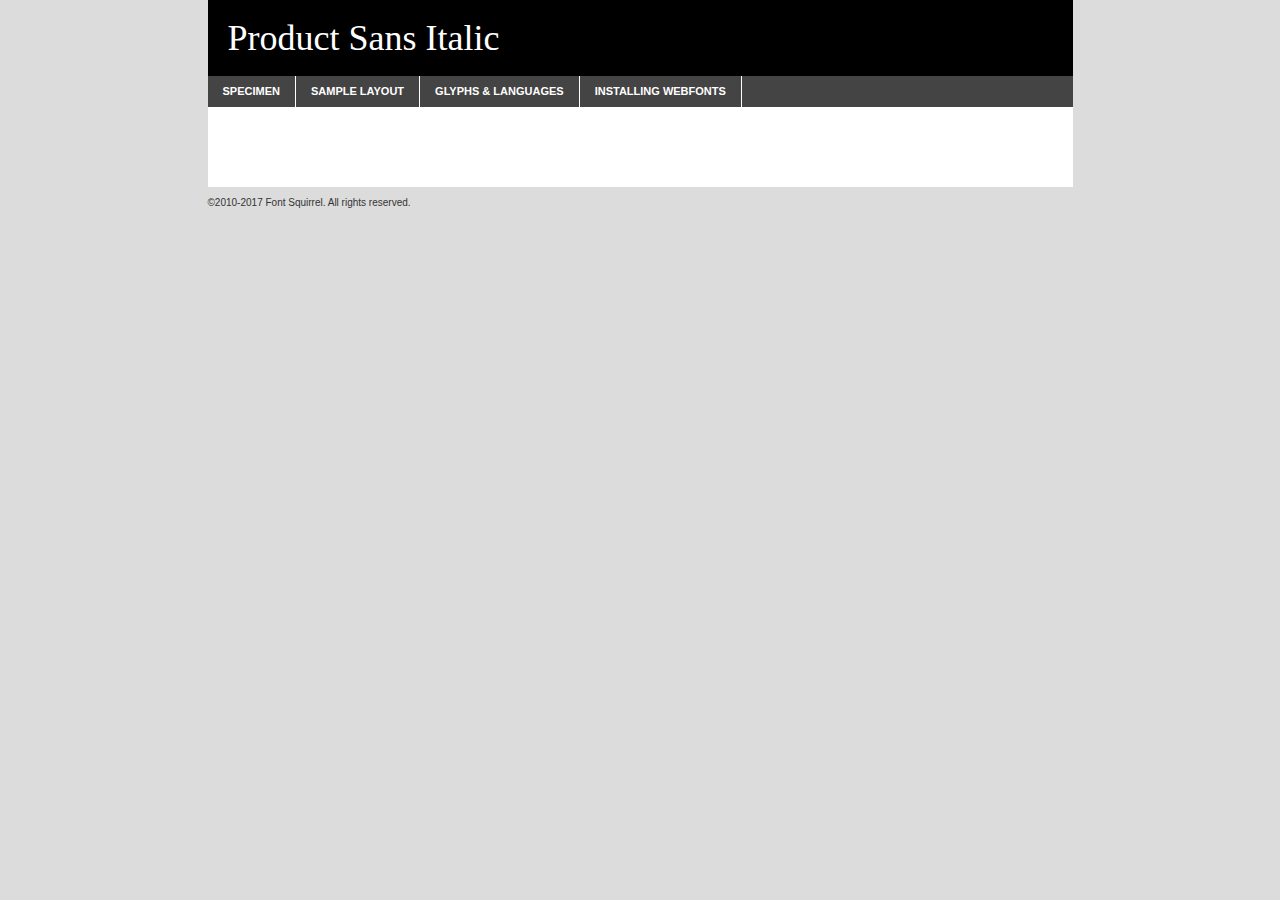
<file: product_sans/product_sans_italic-demo.html>
<!DOCTYPE html PUBLIC "-//W3C//DTD XHTML 1.0 Transitional//EN"
        "http://www.w3.org/TR/xhtml1/DTD/xhtml1-transitional.dtd">

<html xmlns="http://www.w3.org/1999/xhtml" xml:lang="en" lang="en">
<head>
    <meta http-equiv="Content-Type" content="text/html; charset=utf-8"/>
    <script src="http://ajax.googleapis.com/ajax/libs/jquery/1.7.2/jquery.min.js" type="text/javascript" charset="utf-8"></script>
    <script type="text/javascript">
		(function($) {
			$.fn.easyTabs = function(option) {
				var param = jQuery.extend({ fadeSpeed: 'fast', defaultContent: 1, activeClass: 'active' }, option);
				$(this).each(function() {
					var thisId = '#' + this.id;
					if ( param.defaultContent == '' )
					{
						param.defaultContent = 1;
					}
					if ( typeof param.defaultContent == 'number' )
					{
						var defaultTab = $(thisId + ' .tabs li:eq(' + (param.defaultContent - 1) + ') a').attr('href').substr(1);
					}
					else
					{
						var defaultTab = param.defaultContent;
					}
					$(thisId + ' .tabs li a').each(function() {
						var tabToHide = $(this).attr('href').substr(1);
						$('#' + tabToHide).addClass('easytabs-tab-content');
					});
					hideAll();
					changeContent(defaultTab);

					function hideAll() {$(thisId + ' .easytabs-tab-content').hide();}

					function changeContent(tabId)
					{
						hideAll();
						$(thisId + ' .tabs li').removeClass(param.activeClass);
						$(thisId + ' .tabs li a[href=#' + tabId + ']').closest('li').addClass(param.activeClass);
						if ( param.fadeSpeed != 'none' )
						{
							$(thisId + ' #' + tabId).fadeIn(param.fadeSpeed);
						}
						else
						{
							$(thisId + ' #' + tabId).show();
						}
					}

					$(thisId + ' .tabs li').click(function() {
						var tabId = $(this).find('a').attr('href').substr(1);
						changeContent(tabId);
						return false;
					});
				});
			}
		})(jQuery);
    </script>
    <link rel="stylesheet" href="specimen_files/specimen_stylesheet.css" type="text/css" charset="utf-8"/>
    <link rel="stylesheet" href="stylesheet.css" type="text/css" charset="utf-8"/>

    <style type="text/css">
        		body {
			font-family: 'product_sansitalic';
        		}

            </style>

    <title>Product Sans Italic Specimen</title>


    <script type="text/javascript" charset="utf-8">
		$(document).ready(function() {
			$('#container').easyTabs({ defaultContent: 1 });
		});
    </script>
</head>

<body>
<div id="container">
    <div id="header">
		Product Sans Italic    </div>
    <ul class="tabs">
        <li><a href="#specimen">Specimen</a></li>
        <li><a href="#layout">Sample Layout</a></li>
		        <li><a href="#glyphs">Glyphs &amp; Languages</a></li>
        <li><a href="#installing">Installing Webfonts</a></li>

    </ul>

    <div id="main_content">


        <div id="specimen">

            <div class="section">
                <div class="grid12 firstcol">
                    <div class="huge">AaBb</div>
                </div>
            </div>

            <div class="section">
                <div class="glyph_range">A&#x200B;B&#x200b;C&#x200b;D&#x200b;E&#x200b;F&#x200b;G&#x200b;H&#x200b;I&#x200b;J&#x200b;K&#x200b;L&#x200b;M&#x200b;N&#x200b;O&#x200b;P&#x200b;Q&#x200b;R&#x200b;S&#x200b;T&#x200b;U&#x200b;V&#x200b;W&#x200b;X&#x200b;Y&#x200b;Z&#x200b;a&#x200b;b&#x200b;c&#x200b;d&#x200b;e&#x200b;f&#x200b;g&#x200b;h&#x200b;i&#x200b;j&#x200b;k&#x200b;l&#x200b;m&#x200b;n&#x200b;o&#x200b;p&#x200b;q&#x200b;r&#x200b;s&#x200b;t&#x200b;u&#x200b;v&#x200b;w&#x200b;x&#x200b;y&#x200b;z&#x200b;1&#x200b;2&#x200b;3&#x200b;4&#x200b;5&#x200b;6&#x200b;7&#x200b;8&#x200b;9&#x200b;0&#x200b;&amp;&#x200b;.&#x200b;,&#x200b;?&#x200b;!&#x200b;&#64;&#x200b;(&#x200b;)&#x200b;#&#x200b;$&#x200b;%&#x200b;*&#x200b;+&#x200b;-&#x200b;=&#x200b;:&#x200b;;</div>
            </div>
            <div class="section">
                <div class="grid12 firstcol">
                    <table class="sample_table">
                        <tr>
                            <td>10</td>
                            <td class="size10">abcdefghijklmnopqrstuvwxyzABCDEFGHIJKLMNOPQRSTUVWXYZ0123456789abcdefghijklmnopqrstuvwxyzABCDEFGHIJKLMNOPQRSTUVWXYZ0123456789abcdefghijklmnopqrstuvwxyzABCDEFGHIJKLMNOPQRSTUVWXYZ</td>
                        </tr>
                        <tr>
                            <td>11</td>
                            <td class="size11">abcdefghijklmnopqrstuvwxyzABCDEFGHIJKLMNOPQRSTUVWXYZ0123456789abcdefghijklmnopqrstuvwxyzABCDEFGHIJKLMNOPQRSTUVWXYZ0123456789abcdefghijklmnopqrstuvwxyzABCDEFGHIJKLMNOPQRSTUVWXYZ</td>
                        </tr>
                        <tr>
                            <td>12</td>
                            <td class="size12">abcdefghijklmnopqrstuvwxyzABCDEFGHIJKLMNOPQRSTUVWXYZ0123456789abcdefghijklmnopqrstuvwxyzABCDEFGHIJKLMNOPQRSTUVWXYZ0123456789abcdefghijklmnopqrstuvwxyzABCDEFGHIJKLMNOPQRSTUVWXYZ</td>
                        </tr>
                        <tr>
                            <td>13</td>
                            <td class="size13">abcdefghijklmnopqrstuvwxyzABCDEFGHIJKLMNOPQRSTUVWXYZ0123456789abcdefghijklmnopqrstuvwxyzABCDEFGHIJKLMNOPQRSTUVWXYZ0123456789abcdefghijklmnopqrstuvwxyzABCDEFGHIJKLMNOPQRSTUVWXYZ</td>
                        </tr>
                        <tr>
                            <td>14</td>
                            <td class="size14">abcdefghijklmnopqrstuvwxyzABCDEFGHIJKLMNOPQRSTUVWXYZ0123456789abcdefghijklmnopqrstuvwxyzABCDEFGHIJKLMNOPQRSTUVWXYZ0123456789abcdefghijklmnopqrstuvwxyzABCDEFGHIJKLMNOPQRSTUVWXYZ</td>
                        </tr>
                        <tr>
                            <td>16</td>
                            <td class="size16">abcdefghijklmnopqrstuvwxyzABCDEFGHIJKLMNOPQRSTUVWXYZ0123456789abcdefghijklmnopqrstuvwxyzABCDEFGHIJKLMNOPQRSTUVWXYZ</td>
                        </tr>
                        <tr>
                            <td>18</td>
                            <td class="size18">abcdefghijklmnopqrstuvwxyzABCDEFGHIJKLMNOPQRSTUVWXYZ0123456789abcdefghijklmnopqrstuvwxyzABCDEFGHIJKLMNOPQRSTUVWXYZ</td>
                        </tr>
                        <tr>
                            <td>20</td>
                            <td class="size20">abcdefghijklmnopqrstuvwxyzABCDEFGHIJKLMNOPQRSTUVWXYZ0123456789abcdefghijklmnopqrstuvwxyzABCDEFGHIJKLMNOPQRSTUVWXYZ</td>
                        </tr>
                        <tr>
                            <td>24</td>
                            <td class="size24">abcdefghijklmnopqrstuvwxyzABCDEFGHIJKLMNOPQRSTUVWXYZ0123456789abcdefghijklmnopqrstuvwxyzABCDEFGHIJKLMNOPQRSTUVWXYZ</td>
                        </tr>
                        <tr>
                            <td>30</td>
                            <td class="size30">abcdefghijklmnopqrstuvwxyzABCDEFGHIJKLMNOPQRSTUVWXYZ0123456789abcdefghijklmnopqrstuvwxyzABCDEFGHIJKLMNOPQRSTUVWXYZ</td>
                        </tr>
                        <tr>
                            <td>36</td>
                            <td class="size36">abcdefghijklmnopqrstuvwxyzABCDEFGHIJKLMNOPQRSTUVWXYZ0123456789abcdefghijklmnopqrstuvwxyzABCDEFGHIJKLMNOPQRSTUVWXYZ</td>
                        </tr>
                        <tr>
                            <td>48</td>
                            <td class="size48">abcdefghijklmnopqrstuvwxyzABCDEFGHIJKLMNOPQRSTUVWXYZ0123456789abcdefghijklmnopqrstuvwxyzABCDEFGHIJKLMNOPQRSTUVWXYZ</td>
                        </tr>
                        <tr>
                            <td>60</td>
                            <td class="size60">abcdefghijklmnopqrstuvwxyzABCDEFGHIJKLMNOPQRSTUVWXYZ0123456789abcdefghijklmnopqrstuvwxyzABCDEFGHIJKLMNOPQRSTUVWXYZ</td>
                        </tr>
                        <tr>
                            <td>72</td>
                            <td class="size72">abcdefghijklmnopqrstuvwxyzABCDEFGHIJKLMNOPQRSTUVWXYZ0123456789abcdefghijklmnopqrstuvwxyzABCDEFGHIJKLMNOPQRSTUVWXYZ</td>
                        </tr>
                        <tr>
                            <td>90</td>
                            <td class="size90">abcdefghijklmnopqrstuvwxyzABCDEFGHIJKLMNOPQRSTUVWXYZ0123456789abcdefghijklmnopqrstuvwxyzABCDEFGHIJKLMNOPQRSTUVWXYZ</td>
                        </tr>
                    </table>

                </div>

            </div>


            <div class="section" id="bodycomparison">


                <div id="xheight">
                    <div class="fontbody">&#x25FC;&#x25FC;&#x25FC;&#x25FC;&#x25FC;&#x25FC;&#x25FC;&#x25FC;&#x25FC;&#x25FC;&#x25FC;&#x25FC;&#x25FC;&#x25FC;&#x25FC;&#x25FC;&#x25FC;&#x25FC;&#x25FC;&#x25FC;&#x25FC;&#x25FC;&#x25FC;&#x25FC;&#x25FC;&#x25FC;&#x25FC;&#x25FC;&#x25FC;&#x25FC;&#x25FC;&#x25FC;&#x25FC;&#x25FC;&#x25FC;&#x25FC;&#x25FC;&#x25FC;&#x25FC;&#x25FC;&#x25FC;&#x25FC;&#x25FC;&#x25FC;&#x25FC;&#x25FC;&#x25FC;&#x25FC;&#x25FC;&#x25FC;&#x25FC;&#x25FC;&#x25FC;&#x25FC;&#x25FC;&#x25FC;&#x25FC;&#x25FC;&#x25FC;&#x25FC;&#x25FC;&#x25FC;&#x25FC;&#x25FC;&#x25FC;&#x25FC;&#x25FC;&#x25FC;&#x25FC;&#x25FC;&#x25FC;&#x25FC;&#x25FC;&#x25FC;&#x25FC;&#x25FC;&#x25FC;&#x25FC;&#x25FC;&#x25FC;&#x25FC;&#x25FC;&#x25FC;&#x25FC;&#x25FC;&#x25FC;&#x25FC;&#x25FC;&#x25FC;&#x25FC;&#x25FC;&#x25FC;&#x25FC;&#x25FC;&#x25FC;&#x25FC;&#x25FC;&#x25FC;&#x25FC;body</div>
                    <div class="arialbody">body</div>
                    <div class="verdanabody">body</div>
                    <div class="georgiabody">body</div>
                </div>
                <div class="fontbody" style="z-index:1">
                    body<span>Product Sans Italic</span>
                </div>
                <div class="arialbody" style="z-index:1">
                    body<span>Arial</span>
                </div>
                <div class="verdanabody" style="z-index:1">
                    body<span>Verdana</span>
                </div>
                <div class="georgiabody" style="z-index:1">
                    body<span>Georgia</span>
                </div>


            </div>


            <div class="section psample psample_row1" id="">

                <div class="grid2 firstcol">
                    <p class="size10"><span>10.</span>Aenean lacinia bibendum nulla sed consectetur. Fusce dapibus, tellus ac cursus commodo, tortor mauris condimentum nibh, ut fermentum massa justo sit amet risus. Nullam id dolor id nibh ultricies vehicula ut id elit. Cum sociis natoque penatibus et magnis dis parturient montes, nascetur ridiculus mus. Nulla vitae elit libero, a pharetra augue.</p>

                </div>
                <div class="grid3">
                    <p class="size11"><span>11.</span>Aenean lacinia bibendum nulla sed consectetur. Fusce dapibus, tellus ac cursus commodo, tortor mauris condimentum nibh, ut fermentum massa justo sit amet risus. Nullam id dolor id nibh ultricies vehicula ut id elit. Cum sociis natoque penatibus et magnis dis parturient montes, nascetur ridiculus mus. Nulla vitae elit libero, a pharetra augue.</p>

                </div>
                <div class="grid3">
                    <p class="size12"><span>12.</span>Aenean lacinia bibendum nulla sed consectetur. Fusce dapibus, tellus ac cursus commodo, tortor mauris condimentum nibh, ut fermentum massa justo sit amet risus. Nullam id dolor id nibh ultricies vehicula ut id elit. Cum sociis natoque penatibus et magnis dis parturient montes, nascetur ridiculus mus. Nulla vitae elit libero, a pharetra augue.</p>

                </div>
                <div class="grid4">
                    <p class="size13"><span>13.</span>Aenean lacinia bibendum nulla sed consectetur. Fusce dapibus, tellus ac cursus commodo, tortor mauris condimentum nibh, ut fermentum massa justo sit amet risus. Nullam id dolor id nibh ultricies vehicula ut id elit. Cum sociis natoque penatibus et magnis dis parturient montes, nascetur ridiculus mus. Nulla vitae elit libero, a pharetra augue.</p>

                </div>
                <div class="white_blend"></div>

            </div>
            <div class="section psample psample_row2" id="">
                <div class="grid3 firstcol">
                    <p class="size14"><span>14.</span>Aenean lacinia bibendum nulla sed consectetur. Fusce dapibus, tellus ac cursus commodo, tortor mauris condimentum nibh, ut fermentum massa justo sit amet risus. Nullam id dolor id nibh ultricies vehicula ut id elit. Cum sociis natoque penatibus et magnis dis parturient montes, nascetur ridiculus mus. Nulla vitae elit libero, a pharetra augue.</p>

                </div>
                <div class="grid4">
                    <p class="size16"><span>16.</span>Aenean lacinia bibendum nulla sed consectetur. Fusce dapibus, tellus ac cursus commodo, tortor mauris condimentum nibh, ut fermentum massa justo sit amet risus. Nullam id dolor id nibh ultricies vehicula ut id elit. Cum sociis natoque penatibus et magnis dis parturient montes, nascetur ridiculus mus. Nulla vitae elit libero, a pharetra augue.</p>

                </div>
                <div class="grid5">
                    <p class="size18"><span>18.</span>Aenean lacinia bibendum nulla sed consectetur. Fusce dapibus, tellus ac cursus commodo, tortor mauris condimentum nibh, ut fermentum massa justo sit amet risus. Nullam id dolor id nibh ultricies vehicula ut id elit. Cum sociis natoque penatibus et magnis dis parturient montes, nascetur ridiculus mus. Nulla vitae elit libero, a pharetra augue.</p>

                </div>

                <div class="white_blend"></div>

            </div>

            <div class="section psample psample_row3" id="">
                <div class="grid5 firstcol">
                    <p class="size20"><span>20.</span>Aenean lacinia bibendum nulla sed consectetur. Fusce dapibus, tellus ac cursus commodo, tortor mauris condimentum nibh, ut fermentum massa justo sit amet risus. Nullam id dolor id nibh ultricies vehicula ut id elit. Cum sociis natoque penatibus et magnis dis parturient montes, nascetur ridiculus mus. Nulla vitae elit libero, a pharetra augue.</p>
                </div>
                <div class="grid7">
                    <p class="size24"><span>24.</span>Aenean lacinia bibendum nulla sed consectetur. Fusce dapibus, tellus ac cursus commodo, tortor mauris condimentum nibh, ut fermentum massa justo sit amet risus. Nullam id dolor id nibh ultricies vehicula ut id elit. Cum sociis natoque penatibus et magnis dis parturient montes, nascetur ridiculus mus. Nulla vitae elit libero, a pharetra augue.</p>
                </div>

                <div class="white_blend"></div>

            </div>

            <div class="section psample psample_row4" id="">
                <div class="grid12 firstcol">
                    <p class="size30"><span>30.</span>Aenean lacinia bibendum nulla sed consectetur. Fusce dapibus, tellus ac cursus commodo, tortor mauris condimentum nibh, ut fermentum massa justo sit amet risus. Nullam id dolor id nibh ultricies vehicula ut id elit. Cum sociis natoque penatibus et magnis dis parturient montes, nascetur ridiculus mus. Nulla vitae elit libero, a pharetra augue.</p>
                </div>
                <div class="white_blend"></div>

            </div>


            <div class="section psample psample_row1 fullreverse">
                <div class="grid2 firstcol">
                    <p class="size10"><span>10.</span>Aenean lacinia bibendum nulla sed consectetur. Fusce dapibus, tellus ac cursus commodo, tortor mauris condimentum nibh, ut fermentum massa justo sit amet risus. Nullam id dolor id nibh ultricies vehicula ut id elit. Cum sociis natoque penatibus et magnis dis parturient montes, nascetur ridiculus mus. Nulla vitae elit libero, a pharetra augue.</p>

                </div>
                <div class="grid3">
                    <p class="size11"><span>11.</span>Aenean lacinia bibendum nulla sed consectetur. Fusce dapibus, tellus ac cursus commodo, tortor mauris condimentum nibh, ut fermentum massa justo sit amet risus. Nullam id dolor id nibh ultricies vehicula ut id elit. Cum sociis natoque penatibus et magnis dis parturient montes, nascetur ridiculus mus. Nulla vitae elit libero, a pharetra augue.</p>

                </div>
                <div class="grid3">
                    <p class="size12"><span>12.</span>Aenean lacinia bibendum nulla sed consectetur. Fusce dapibus, tellus ac cursus commodo, tortor mauris condimentum nibh, ut fermentum massa justo sit amet risus. Nullam id dolor id nibh ultricies vehicula ut id elit. Cum sociis natoque penatibus et magnis dis parturient montes, nascetur ridiculus mus. Nulla vitae elit libero, a pharetra augue.</p>

                </div>
                <div class="grid4">
                    <p class="size13"><span>13.</span>Aenean lacinia bibendum nulla sed consectetur. Fusce dapibus, tellus ac cursus commodo, tortor mauris condimentum nibh, ut fermentum massa justo sit amet risus. Nullam id dolor id nibh ultricies vehicula ut id elit. Cum sociis natoque penatibus et magnis dis parturient montes, nascetur ridiculus mus. Nulla vitae elit libero, a pharetra augue.</p>

                </div>
                <div class="black_blend"></div>

            </div>

            <div class="section psample psample_row2 fullreverse">
                <div class="grid3 firstcol">
                    <p class="size14"><span>14.</span>Aenean lacinia bibendum nulla sed consectetur. Fusce dapibus, tellus ac cursus commodo, tortor mauris condimentum nibh, ut fermentum massa justo sit amet risus. Nullam id dolor id nibh ultricies vehicula ut id elit. Cum sociis natoque penatibus et magnis dis parturient montes, nascetur ridiculus mus. Nulla vitae elit libero, a pharetra augue.</p>

                </div>
                <div class="grid4">
                    <p class="size16"><span>16.</span>Aenean lacinia bibendum nulla sed consectetur. Fusce dapibus, tellus ac cursus commodo, tortor mauris condimentum nibh, ut fermentum massa justo sit amet risus. Nullam id dolor id nibh ultricies vehicula ut id elit. Cum sociis natoque penatibus et magnis dis parturient montes, nascetur ridiculus mus. Nulla vitae elit libero, a pharetra augue.</p>

                </div>
                <div class="grid5">
                    <p class="size18"><span>18.</span>Aenean lacinia bibendum nulla sed consectetur. Fusce dapibus, tellus ac cursus commodo, tortor mauris condimentum nibh, ut fermentum massa justo sit amet risus. Nullam id dolor id nibh ultricies vehicula ut id elit. Cum sociis natoque penatibus et magnis dis parturient montes, nascetur ridiculus mus. Nulla vitae elit libero, a pharetra augue.</p>

                </div>
                <div class="black_blend"></div>

            </div>

            <div class="section psample fullreverse psample_row3" id="">
                <div class="grid5 firstcol">
                    <p class="size20"><span>20.</span>Aenean lacinia bibendum nulla sed consectetur. Fusce dapibus, tellus ac cursus commodo, tortor mauris condimentum nibh, ut fermentum massa justo sit amet risus. Nullam id dolor id nibh ultricies vehicula ut id elit. Cum sociis natoque penatibus et magnis dis parturient montes, nascetur ridiculus mus. Nulla vitae elit libero, a pharetra augue.</p>
                </div>
                <div class="grid7">
                    <p class="size24"><span>24.</span>Aenean lacinia bibendum nulla sed consectetur. Fusce dapibus, tellus ac cursus commodo, tortor mauris condimentum nibh, ut fermentum massa justo sit amet risus. Nullam id dolor id nibh ultricies vehicula ut id elit. Cum sociis natoque penatibus et magnis dis parturient montes, nascetur ridiculus mus. Nulla vitae elit libero, a pharetra augue.</p>
                </div>

                <div class="black_blend"></div>

            </div>

            <div class="section psample fullreverse psample_row4" id="" style="border-bottom: 20px #000 solid;">
                <div class="grid12 firstcol">
                    <p class="size30"><span>30.</span>Aenean lacinia bibendum nulla sed consectetur. Fusce dapibus, tellus ac cursus commodo, tortor mauris condimentum nibh, ut fermentum massa justo sit amet risus. Nullam id dolor id nibh ultricies vehicula ut id elit. Cum sociis natoque penatibus et magnis dis parturient montes, nascetur ridiculus mus. Nulla vitae elit libero, a pharetra augue.</p>
                </div>
                <div class="black_blend"></div>

            </div>


        </div>

        <div id="layout">

            <div class="section">

                <div class="grid12 firstcol">
                    <h1>Lorem Ipsum Dolor</h1>
                    <h2>Etiam porta sem malesuada magna mollis euismod</h2>

                    <p class="byline">By <a href="#link">Aenean Lacinia</a></p>
                </div>
            </div>
            <div class="section">
                <div class="grid8 firstcol">
                    <p class="large">Donec sed odio dui. Morbi leo risus, porta ac consectetur ac, vestibulum at eros. Fusce dapibus, tellus ac cursus commodo, tortor mauris condimentum nibh, ut fermentum massa justo sit amet risus. </p>


                    <h3>Pellentesque ornare sem</h3>

                    <p>Maecenas sed diam eget risus varius blandit sit amet non magna. Maecenas faucibus mollis interdum. Donec ullamcorper nulla non metus auctor fringilla. Nullam id dolor id nibh ultricies vehicula ut id elit. Nullam id dolor id nibh ultricies vehicula ut id elit. </p>

                    <p>Aenean eu leo quam. Pellentesque ornare sem lacinia quam venenatis vestibulum. Lorem ipsum dolor sit amet, consectetur adipiscing elit. Cum sociis natoque penatibus et magnis dis parturient montes, nascetur ridiculus mus. </p>

                    <p>Nulla vitae elit libero, a pharetra augue. Praesent commodo cursus magna, vel scelerisque nisl consectetur et. Aenean lacinia bibendum nulla sed consectetur. </p>

                    <p>Nullam quis risus eget urna mollis ornare vel eu leo. Nullam quis risus eget urna mollis ornare vel eu leo. Maecenas sed diam eget risus varius blandit sit amet non magna. Donec ullamcorper nulla non metus auctor fringilla. </p>

                    <h3>Cras mattis consectetur</h3>

                    <p>Aenean eu leo quam. Pellentesque ornare sem lacinia quam venenatis vestibulum. Aenean lacinia bibendum nulla sed consectetur. Integer posuere erat a ante venenatis dapibus posuere velit aliquet. Cras mattis consectetur purus sit amet fermentum. </p>

                    <p>Nullam id dolor id nibh ultricies vehicula ut id elit. Nullam quis risus eget urna mollis ornare vel eu leo. Cras mattis consectetur purus sit amet fermentum.</p>
                </div>

                <div class="grid4 sidebar">

                    <div class="box reverse">
                        <p class="last">Nullam quis risus eget urna mollis ornare vel eu leo. Donec ullamcorper nulla non metus auctor fringilla. Cras mattis consectetur purus sit amet fermentum. Sed posuere consectetur est at lobortis. Lorem ipsum dolor sit amet, consectetur adipiscing elit. </p>
                    </div>

                    <p class="caption">Maecenas sed diam eget risus varius.</p>

                    <p>Vestibulum id ligula porta felis euismod semper. Integer posuere erat a ante venenatis dapibus posuere velit aliquet. Vestibulum id ligula porta felis euismod semper. Sed posuere consectetur est at lobortis. Maecenas sed diam eget risus varius blandit sit amet non magna. Fusce dapibus, tellus ac cursus commodo, tortor mauris condimentum nibh, ut fermentum massa justo sit amet risus. </p>


                    <p>Duis mollis, est non commodo luctus, nisi erat porttitor ligula, eget lacinia odio sem nec elit. Aenean lacinia bibendum nulla sed consectetur. Vivamus sagittis lacus vel augue laoreet rutrum faucibus dolor auctor. Aenean lacinia bibendum nulla sed consectetur. Nullam quis risus eget urna mollis ornare vel eu leo. </p>

                    <p>Praesent commodo cursus magna, vel scelerisque nisl consectetur et. Donec ullamcorper nulla non metus auctor fringilla. Maecenas faucibus mollis interdum. Fusce dapibus, tellus ac cursus commodo, tortor mauris condimentum nibh, ut fermentum massa justo sit amet risus. </p>

                </div>
            </div>

        </div>


		

        <div id="glyphs">
            <div class="section">
                <div class="grid12 firstcol">

                    <h1>Language Support</h1>
                    <p>The subset of Product Sans Italic in this kit supports the following languages:<br/>

						Albanian, Basque, Breton, Chamorro, Danish, English, Faroese, Finnish, Frisian, Galician, German, Icelandic, Italian, Malagasy, Norwegian, Portuguese, Spanish, Alsatian, Aragonese, Arapaho, Arrernte, Asturian, Aymara, Bislama, Cebuano, Corsican, Fijian, French_creole, Genoese, Gilbertese, Greenlandic, Haitian_creole, Hiligaynon, Hmong, Hopi, Ibanag, Iloko_ilokano, Indonesian, Interglossa_glosa, Interlingua, Irish_gaelic, Jerriais, Lojban, Lombard, Luxembourgeois, Manx, Mohawk, Norfolk_pitcairnese, Occitan, Oromo, Pangasinan, Papiamento, Piedmontese, Potawatomi, Rhaeto-romance, Romansh, Rotokas, Sami_lule, Samoan, Sardinian, Scots_gaelic, Seychelles_creole, Shona, Sicilian, Somali, Southern_ndebele, Swahili, Swati_swazi, Tagalog_filipino_pilipino, Tetum, Tok_pisin, Uyghur_latinized, Volapuk, Walloon, Warlpiri, Xhosa, Yapese, Zulu, Latinbasic, Ubasic, Demo                    </p>
                    <h1>Glyph Chart</h1>
                    <p>The subset of Product Sans Italic in this kit includes all the glyphs listed below. Unicode entities are included above each glyph to help you insert individual characters into your layout.</p>
                    <div id="glyph_chart">

																																	                                <div><p>&amp;#13;</p>&#13;</div>
																				                                <div><p>&amp;#32;</p>&#32;</div>
																				                                <div><p>&amp;#33;</p>&#33;</div>
																				                                <div><p>&amp;#34;</p>&#34;</div>
																				                                <div><p>&amp;#35;</p>&#35;</div>
																				                                <div><p>&amp;#36;</p>&#36;</div>
																				                                <div><p>&amp;#37;</p>&#37;</div>
																				                                <div><p>&amp;#38;</p>&#38;</div>
																				                                <div><p>&amp;#39;</p>&#39;</div>
																				                                <div><p>&amp;#40;</p>&#40;</div>
																				                                <div><p>&amp;#41;</p>&#41;</div>
																				                                <div><p>&amp;#42;</p>&#42;</div>
																				                                <div><p>&amp;#43;</p>&#43;</div>
																				                                <div><p>&amp;#44;</p>&#44;</div>
																				                                <div><p>&amp;#45;</p>&#45;</div>
																				                                <div><p>&amp;#46;</p>&#46;</div>
																				                                <div><p>&amp;#47;</p>&#47;</div>
																				                                <div><p>&amp;#48;</p>&#48;</div>
																				                                <div><p>&amp;#49;</p>&#49;</div>
																				                                <div><p>&amp;#50;</p>&#50;</div>
																				                                <div><p>&amp;#51;</p>&#51;</div>
																				                                <div><p>&amp;#52;</p>&#52;</div>
																				                                <div><p>&amp;#53;</p>&#53;</div>
																				                                <div><p>&amp;#54;</p>&#54;</div>
																				                                <div><p>&amp;#55;</p>&#55;</div>
																				                                <div><p>&amp;#56;</p>&#56;</div>
																				                                <div><p>&amp;#57;</p>&#57;</div>
																				                                <div><p>&amp;#58;</p>&#58;</div>
																				                                <div><p>&amp;#59;</p>&#59;</div>
																				                                <div><p>&amp;#60;</p>&#60;</div>
																				                                <div><p>&amp;#61;</p>&#61;</div>
																				                                <div><p>&amp;#62;</p>&#62;</div>
																				                                <div><p>&amp;#63;</p>&#63;</div>
																				                                <div><p>&amp;#64;</p>&#64;</div>
																				                                <div><p>&amp;#65;</p>&#65;</div>
																				                                <div><p>&amp;#66;</p>&#66;</div>
																				                                <div><p>&amp;#67;</p>&#67;</div>
																				                                <div><p>&amp;#68;</p>&#68;</div>
																				                                <div><p>&amp;#69;</p>&#69;</div>
																				                                <div><p>&amp;#70;</p>&#70;</div>
																				                                <div><p>&amp;#71;</p>&#71;</div>
																				                                <div><p>&amp;#72;</p>&#72;</div>
																				                                <div><p>&amp;#73;</p>&#73;</div>
																				                                <div><p>&amp;#74;</p>&#74;</div>
																				                                <div><p>&amp;#75;</p>&#75;</div>
																				                                <div><p>&amp;#76;</p>&#76;</div>
																				                                <div><p>&amp;#77;</p>&#77;</div>
																				                                <div><p>&amp;#78;</p>&#78;</div>
																				                                <div><p>&amp;#79;</p>&#79;</div>
																				                                <div><p>&amp;#80;</p>&#80;</div>
																				                                <div><p>&amp;#81;</p>&#81;</div>
																				                                <div><p>&amp;#82;</p>&#82;</div>
																				                                <div><p>&amp;#83;</p>&#83;</div>
																				                                <div><p>&amp;#84;</p>&#84;</div>
																				                                <div><p>&amp;#85;</p>&#85;</div>
																				                                <div><p>&amp;#86;</p>&#86;</div>
																				                                <div><p>&amp;#87;</p>&#87;</div>
																				                                <div><p>&amp;#88;</p>&#88;</div>
																				                                <div><p>&amp;#89;</p>&#89;</div>
																				                                <div><p>&amp;#90;</p>&#90;</div>
																				                                <div><p>&amp;#91;</p>&#91;</div>
																				                                <div><p>&amp;#92;</p>&#92;</div>
																				                                <div><p>&amp;#93;</p>&#93;</div>
																				                                <div><p>&amp;#94;</p>&#94;</div>
																				                                <div><p>&amp;#95;</p>&#95;</div>
																				                                <div><p>&amp;#96;</p>&#96;</div>
																				                                <div><p>&amp;#97;</p>&#97;</div>
																				                                <div><p>&amp;#98;</p>&#98;</div>
																				                                <div><p>&amp;#99;</p>&#99;</div>
																				                                <div><p>&amp;#100;</p>&#100;</div>
																				                                <div><p>&amp;#101;</p>&#101;</div>
																				                                <div><p>&amp;#102;</p>&#102;</div>
																				                                <div><p>&amp;#103;</p>&#103;</div>
																				                                <div><p>&amp;#104;</p>&#104;</div>
																				                                <div><p>&amp;#105;</p>&#105;</div>
																				                                <div><p>&amp;#106;</p>&#106;</div>
																				                                <div><p>&amp;#107;</p>&#107;</div>
																				                                <div><p>&amp;#108;</p>&#108;</div>
																				                                <div><p>&amp;#109;</p>&#109;</div>
																				                                <div><p>&amp;#110;</p>&#110;</div>
																				                                <div><p>&amp;#111;</p>&#111;</div>
																				                                <div><p>&amp;#112;</p>&#112;</div>
																				                                <div><p>&amp;#113;</p>&#113;</div>
																				                                <div><p>&amp;#114;</p>&#114;</div>
																				                                <div><p>&amp;#115;</p>&#115;</div>
																				                                <div><p>&amp;#116;</p>&#116;</div>
																				                                <div><p>&amp;#117;</p>&#117;</div>
																				                                <div><p>&amp;#118;</p>&#118;</div>
																				                                <div><p>&amp;#119;</p>&#119;</div>
																				                                <div><p>&amp;#120;</p>&#120;</div>
																				                                <div><p>&amp;#121;</p>&#121;</div>
																				                                <div><p>&amp;#122;</p>&#122;</div>
																				                                <div><p>&amp;#123;</p>&#123;</div>
																				                                <div><p>&amp;#124;</p>&#124;</div>
																				                                <div><p>&amp;#125;</p>&#125;</div>
																				                                <div><p>&amp;#126;</p>&#126;</div>
																				                                <div><p>&amp;#160;</p>&#160;</div>
																				                                <div><p>&amp;#161;</p>&#161;</div>
																				                                <div><p>&amp;#162;</p>&#162;</div>
																				                                <div><p>&amp;#163;</p>&#163;</div>
																				                                <div><p>&amp;#164;</p>&#164;</div>
																				                                <div><p>&amp;#165;</p>&#165;</div>
																				                                <div><p>&amp;#166;</p>&#166;</div>
																				                                <div><p>&amp;#167;</p>&#167;</div>
																				                                <div><p>&amp;#168;</p>&#168;</div>
																				                                <div><p>&amp;#169;</p>&#169;</div>
																				                                <div><p>&amp;#170;</p>&#170;</div>
																				                                <div><p>&amp;#171;</p>&#171;</div>
																				                                <div><p>&amp;#172;</p>&#172;</div>
																				                                <div><p>&amp;#173;</p>&#173;</div>
																				                                <div><p>&amp;#174;</p>&#174;</div>
																				                                <div><p>&amp;#175;</p>&#175;</div>
																				                                <div><p>&amp;#176;</p>&#176;</div>
																				                                <div><p>&amp;#177;</p>&#177;</div>
																				                                <div><p>&amp;#178;</p>&#178;</div>
																				                                <div><p>&amp;#179;</p>&#179;</div>
																				                                <div><p>&amp;#180;</p>&#180;</div>
																				                                <div><p>&amp;#181;</p>&#181;</div>
																				                                <div><p>&amp;#182;</p>&#182;</div>
																				                                <div><p>&amp;#183;</p>&#183;</div>
																				                                <div><p>&amp;#184;</p>&#184;</div>
																				                                <div><p>&amp;#185;</p>&#185;</div>
																				                                <div><p>&amp;#186;</p>&#186;</div>
																				                                <div><p>&amp;#187;</p>&#187;</div>
																				                                <div><p>&amp;#188;</p>&#188;</div>
																				                                <div><p>&amp;#189;</p>&#189;</div>
																				                                <div><p>&amp;#190;</p>&#190;</div>
																				                                <div><p>&amp;#191;</p>&#191;</div>
																				                                <div><p>&amp;#192;</p>&#192;</div>
																				                                <div><p>&amp;#193;</p>&#193;</div>
																				                                <div><p>&amp;#194;</p>&#194;</div>
																				                                <div><p>&amp;#195;</p>&#195;</div>
																				                                <div><p>&amp;#196;</p>&#196;</div>
																				                                <div><p>&amp;#197;</p>&#197;</div>
																				                                <div><p>&amp;#198;</p>&#198;</div>
																				                                <div><p>&amp;#199;</p>&#199;</div>
																				                                <div><p>&amp;#200;</p>&#200;</div>
																				                                <div><p>&amp;#201;</p>&#201;</div>
																				                                <div><p>&amp;#202;</p>&#202;</div>
																				                                <div><p>&amp;#203;</p>&#203;</div>
																				                                <div><p>&amp;#204;</p>&#204;</div>
																				                                <div><p>&amp;#205;</p>&#205;</div>
																				                                <div><p>&amp;#206;</p>&#206;</div>
																				                                <div><p>&amp;#207;</p>&#207;</div>
																				                                <div><p>&amp;#208;</p>&#208;</div>
																				                                <div><p>&amp;#209;</p>&#209;</div>
																				                                <div><p>&amp;#210;</p>&#210;</div>
																				                                <div><p>&amp;#211;</p>&#211;</div>
																				                                <div><p>&amp;#212;</p>&#212;</div>
																				                                <div><p>&amp;#213;</p>&#213;</div>
																				                                <div><p>&amp;#214;</p>&#214;</div>
																				                                <div><p>&amp;#215;</p>&#215;</div>
																				                                <div><p>&amp;#216;</p>&#216;</div>
																				                                <div><p>&amp;#217;</p>&#217;</div>
																				                                <div><p>&amp;#218;</p>&#218;</div>
																				                                <div><p>&amp;#219;</p>&#219;</div>
																				                                <div><p>&amp;#220;</p>&#220;</div>
																				                                <div><p>&amp;#221;</p>&#221;</div>
																				                                <div><p>&amp;#222;</p>&#222;</div>
																				                                <div><p>&amp;#223;</p>&#223;</div>
																				                                <div><p>&amp;#224;</p>&#224;</div>
																				                                <div><p>&amp;#225;</p>&#225;</div>
																				                                <div><p>&amp;#226;</p>&#226;</div>
																				                                <div><p>&amp;#227;</p>&#227;</div>
																				                                <div><p>&amp;#228;</p>&#228;</div>
																				                                <div><p>&amp;#229;</p>&#229;</div>
																				                                <div><p>&amp;#230;</p>&#230;</div>
																				                                <div><p>&amp;#231;</p>&#231;</div>
																				                                <div><p>&amp;#232;</p>&#232;</div>
																				                                <div><p>&amp;#233;</p>&#233;</div>
																				                                <div><p>&amp;#234;</p>&#234;</div>
																				                                <div><p>&amp;#235;</p>&#235;</div>
																				                                <div><p>&amp;#236;</p>&#236;</div>
																				                                <div><p>&amp;#237;</p>&#237;</div>
																				                                <div><p>&amp;#238;</p>&#238;</div>
																				                                <div><p>&amp;#239;</p>&#239;</div>
																				                                <div><p>&amp;#240;</p>&#240;</div>
																				                                <div><p>&amp;#241;</p>&#241;</div>
																				                                <div><p>&amp;#242;</p>&#242;</div>
																				                                <div><p>&amp;#243;</p>&#243;</div>
																				                                <div><p>&amp;#244;</p>&#244;</div>
																				                                <div><p>&amp;#245;</p>&#245;</div>
																				                                <div><p>&amp;#246;</p>&#246;</div>
																				                                <div><p>&amp;#247;</p>&#247;</div>
																				                                <div><p>&amp;#248;</p>&#248;</div>
																				                                <div><p>&amp;#249;</p>&#249;</div>
																				                                <div><p>&amp;#250;</p>&#250;</div>
																				                                <div><p>&amp;#251;</p>&#251;</div>
																				                                <div><p>&amp;#252;</p>&#252;</div>
																				                                <div><p>&amp;#253;</p>&#253;</div>
																				                                <div><p>&amp;#254;</p>&#254;</div>
																				                                <div><p>&amp;#255;</p>&#255;</div>
																				                                <div><p>&amp;#338;</p>&#338;</div>
																				                                <div><p>&amp;#339;</p>&#339;</div>
																				                                <div><p>&amp;#710;</p>&#710;</div>
																				                                <div><p>&amp;#732;</p>&#732;</div>
																				                                <div><p>&amp;#8192;</p>&#8192;</div>
																				                                <div><p>&amp;#8193;</p>&#8193;</div>
																				                                <div><p>&amp;#8194;</p>&#8194;</div>
																				                                <div><p>&amp;#8195;</p>&#8195;</div>
																				                                <div><p>&amp;#8196;</p>&#8196;</div>
																				                                <div><p>&amp;#8197;</p>&#8197;</div>
																				                                <div><p>&amp;#8198;</p>&#8198;</div>
																				                                <div><p>&amp;#8199;</p>&#8199;</div>
																				                                <div><p>&amp;#8200;</p>&#8200;</div>
																				                                <div><p>&amp;#8201;</p>&#8201;</div>
																				                                <div><p>&amp;#8202;</p>&#8202;</div>
																				                                <div><p>&amp;#8208;</p>&#8208;</div>
																				                                <div><p>&amp;#8209;</p>&#8209;</div>
																				                                <div><p>&amp;#8210;</p>&#8210;</div>
																				                                <div><p>&amp;#8211;</p>&#8211;</div>
																				                                <div><p>&amp;#8212;</p>&#8212;</div>
																				                                <div><p>&amp;#8216;</p>&#8216;</div>
																				                                <div><p>&amp;#8217;</p>&#8217;</div>
																				                                <div><p>&amp;#8218;</p>&#8218;</div>
																				                                <div><p>&amp;#8220;</p>&#8220;</div>
																				                                <div><p>&amp;#8221;</p>&#8221;</div>
																				                                <div><p>&amp;#8222;</p>&#8222;</div>
																				                                <div><p>&amp;#8226;</p>&#8226;</div>
																				                                <div><p>&amp;#8230;</p>&#8230;</div>
																				                                <div><p>&amp;#8239;</p>&#8239;</div>
																				                                <div><p>&amp;#8249;</p>&#8249;</div>
																				                                <div><p>&amp;#8250;</p>&#8250;</div>
																				                                <div><p>&amp;#8287;</p>&#8287;</div>
																				                                <div><p>&amp;#8364;</p>&#8364;</div>
																				                                <div><p>&amp;#9724;</p>&#9724;</div>
																				                                <div><p>&amp;#64257;</p>&#64257;</div>
																				                                <div><p>&amp;#64258;</p>&#64258;</div>
																				                                <div><p>&amp;#64259;</p>&#64259;</div>
																				                                <div><p>&amp;#64260;</p>&#64260;</div>
																																													                    </div>
                </div>


            </div>
        </div>


        <div id="specs">

        </div>

        <div id="installing">
            <div class="section">
                <div class="grid7 firstcol">
                    <h1>Installing Webfonts</h1>

                    <p>Webfonts are supported by all major browser platforms but not all in the same way. There are currently four different font formats that must be included in order to target all browsers. This includes TTF, WOFF, EOT and SVG.</p>

                    <h2>1. Upload your webfonts</h2>
                    <p>You must upload your webfont kit to your website. They should be in or near the same directory as your CSS files.</p>

                    <h2>2. Include the webfont stylesheet</h2>
                    <p>A special CSS @font-face declaration helps the various browsers select the appropriate font it needs without causing you a bunch of headaches. Learn more about this syntax by reading the <a href="https://www.fontspring.com/blog/further-hardening-of-the-bulletproof-syntax">Fontspring blog post</a> about it. The code for it is as follows:</p>


                    <code>
                        @font-face{
                        font-family: 'MyWebFont';
                        src: url('WebFont.eot');
                        src: url('WebFont.eot?#iefix') format('embedded-opentype'),
                        url('WebFont.woff') format('woff'),
                        url('WebFont.ttf') format('truetype'),
                        url('WebFont.svg#webfont') format('svg');
                        }
                    </code>

                    <p>We've already gone ahead and generated the code for you. All you have to do is link to the stylesheet in your HTML, like this:</p>
                    <code>&lt;link rel=&quot;stylesheet&quot; href=&quot;stylesheet.css&quot; type=&quot;text/css&quot; charset=&quot;utf-8&quot; /&gt;</code>

                    <h2>3. Modify your own stylesheet</h2>
                    <p>To take advantage of your new fonts, you must tell your stylesheet to use them. Look at the original @font-face declaration above and find the property called "font-family." The name linked there will be what you use to reference the font. Prepend that webfont name to the font stack in the "font-family" property, inside the selector you want to change. For example:</p>
                    <code>p { font-family: 'WebFont', Arial, sans-serif; }</code>

                    <h2>4. Test</h2>
                    <p>Getting webfonts to work cross-browser <em>can</em> be tricky. Use the information in the sidebar to help you if you find that fonts aren't loading in a particular browser.</p>
                </div>

                <div class="grid5 sidebar">
                    <div class="box">
                        <h2>Troubleshooting<br/>Font-Face Problems</h2>
                        <p>Having trouble getting your webfonts to load in your new website? Here are some tips to sort out what might be the problem.</p>

                        <h3>Fonts not showing in any browser</h3>

                        <p>This sounds like you need to work on the plumbing. You either did not upload the fonts to the correct directory, or you did not link the fonts properly in the CSS. If you've confirmed that all this is correct and you still have a problem, take a look at your .htaccess file and see if requests are getting intercepted.</p>

                        <h3>Fonts not loading in iPhone or iPad</h3>

                        <p>The most common problem here is that you are serving the fonts from an IIS server. IIS refuses to serve files that have unknown MIME types. If that is the case, you must set the MIME type for SVG to "image/svg+xml" in the server settings. Follow these instructions from Microsoft if you need help.</p>

                        <h3>Fonts not loading in Firefox</h3>

                        <p>The primary reason for this failure? You are still using a version Firefox older than 3.5. So upgrade already! If that isn't it, then you are very likely serving fonts from a different domain. Firefox requires that all font assets be served from the same domain. Lastly it is possible that you need to add WOFF to your list of MIME types (if you are serving via IIS.)</p>

                        <h3>Fonts not loading in IE</h3>

                        <p>Are you looking at Internet Explorer on an actual Windows machine or are you cheating by using a service like Adobe BrowserLab? Many of these screenshot services do not render @font-face for IE. Best to test it on a real machine.</p>

                        <h3>Fonts not loading in IE9</h3>

                        <p>IE9, like Firefox, requires that fonts be served from the same domain as the website. Make sure that is the case.</p>
                    </div>
                </div>
            </div>

        </div>

    </div>
    <div id="footer">
        <p>&copy;2010-2017 Font Squirrel. All rights reserved.</p>
    </div>
</div>
</body>
</html>
</file>
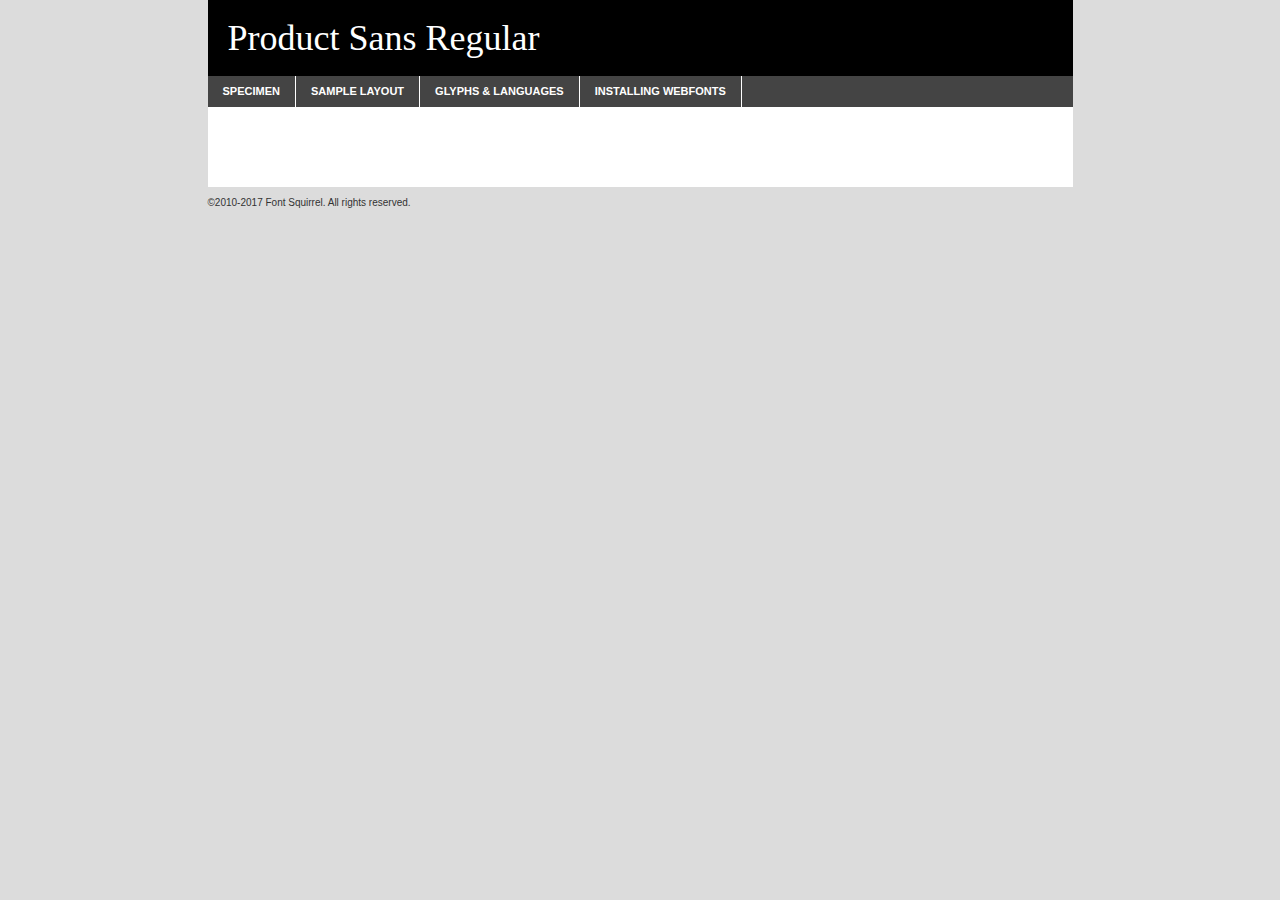
<file: product_sans/product_sans_regular-demo.html>
<!DOCTYPE html PUBLIC "-//W3C//DTD XHTML 1.0 Transitional//EN"
        "http://www.w3.org/TR/xhtml1/DTD/xhtml1-transitional.dtd">

<html xmlns="http://www.w3.org/1999/xhtml" xml:lang="en" lang="en">
<head>
    <meta http-equiv="Content-Type" content="text/html; charset=utf-8"/>
    <script src="http://ajax.googleapis.com/ajax/libs/jquery/1.7.2/jquery.min.js" type="text/javascript" charset="utf-8"></script>
    <script type="text/javascript">
		(function($) {
			$.fn.easyTabs = function(option) {
				var param = jQuery.extend({ fadeSpeed: 'fast', defaultContent: 1, activeClass: 'active' }, option);
				$(this).each(function() {
					var thisId = '#' + this.id;
					if ( param.defaultContent == '' )
					{
						param.defaultContent = 1;
					}
					if ( typeof param.defaultContent == 'number' )
					{
						var defaultTab = $(thisId + ' .tabs li:eq(' + (param.defaultContent - 1) + ') a').attr('href').substr(1);
					}
					else
					{
						var defaultTab = param.defaultContent;
					}
					$(thisId + ' .tabs li a').each(function() {
						var tabToHide = $(this).attr('href').substr(1);
						$('#' + tabToHide).addClass('easytabs-tab-content');
					});
					hideAll();
					changeContent(defaultTab);

					function hideAll() {$(thisId + ' .easytabs-tab-content').hide();}

					function changeContent(tabId)
					{
						hideAll();
						$(thisId + ' .tabs li').removeClass(param.activeClass);
						$(thisId + ' .tabs li a[href=#' + tabId + ']').closest('li').addClass(param.activeClass);
						if ( param.fadeSpeed != 'none' )
						{
							$(thisId + ' #' + tabId).fadeIn(param.fadeSpeed);
						}
						else
						{
							$(thisId + ' #' + tabId).show();
						}
					}

					$(thisId + ' .tabs li').click(function() {
						var tabId = $(this).find('a').attr('href').substr(1);
						changeContent(tabId);
						return false;
					});
				});
			}
		})(jQuery);
    </script>
    <link rel="stylesheet" href="specimen_files/specimen_stylesheet.css" type="text/css" charset="utf-8"/>
    <link rel="stylesheet" href="stylesheet.css" type="text/css" charset="utf-8"/>

    <style type="text/css">
        		body {
			font-family: 'product_sansregular';
        		}

            </style>

    <title>Product Sans Regular Specimen</title>


    <script type="text/javascript" charset="utf-8">
		$(document).ready(function() {
			$('#container').easyTabs({ defaultContent: 1 });
		});
    </script>
</head>

<body>
<div id="container">
    <div id="header">
		Product Sans Regular    </div>
    <ul class="tabs">
        <li><a href="#specimen">Specimen</a></li>
        <li><a href="#layout">Sample Layout</a></li>
		        <li><a href="#glyphs">Glyphs &amp; Languages</a></li>
        <li><a href="#installing">Installing Webfonts</a></li>

    </ul>

    <div id="main_content">


        <div id="specimen">

            <div class="section">
                <div class="grid12 firstcol">
                    <div class="huge">AaBb</div>
                </div>
            </div>

            <div class="section">
                <div class="glyph_range">A&#x200B;B&#x200b;C&#x200b;D&#x200b;E&#x200b;F&#x200b;G&#x200b;H&#x200b;I&#x200b;J&#x200b;K&#x200b;L&#x200b;M&#x200b;N&#x200b;O&#x200b;P&#x200b;Q&#x200b;R&#x200b;S&#x200b;T&#x200b;U&#x200b;V&#x200b;W&#x200b;X&#x200b;Y&#x200b;Z&#x200b;a&#x200b;b&#x200b;c&#x200b;d&#x200b;e&#x200b;f&#x200b;g&#x200b;h&#x200b;i&#x200b;j&#x200b;k&#x200b;l&#x200b;m&#x200b;n&#x200b;o&#x200b;p&#x200b;q&#x200b;r&#x200b;s&#x200b;t&#x200b;u&#x200b;v&#x200b;w&#x200b;x&#x200b;y&#x200b;z&#x200b;1&#x200b;2&#x200b;3&#x200b;4&#x200b;5&#x200b;6&#x200b;7&#x200b;8&#x200b;9&#x200b;0&#x200b;&amp;&#x200b;.&#x200b;,&#x200b;?&#x200b;!&#x200b;&#64;&#x200b;(&#x200b;)&#x200b;#&#x200b;$&#x200b;%&#x200b;*&#x200b;+&#x200b;-&#x200b;=&#x200b;:&#x200b;;</div>
            </div>
            <div class="section">
                <div class="grid12 firstcol">
                    <table class="sample_table">
                        <tr>
                            <td>10</td>
                            <td class="size10">abcdefghijklmnopqrstuvwxyzABCDEFGHIJKLMNOPQRSTUVWXYZ0123456789abcdefghijklmnopqrstuvwxyzABCDEFGHIJKLMNOPQRSTUVWXYZ0123456789abcdefghijklmnopqrstuvwxyzABCDEFGHIJKLMNOPQRSTUVWXYZ</td>
                        </tr>
                        <tr>
                            <td>11</td>
                            <td class="size11">abcdefghijklmnopqrstuvwxyzABCDEFGHIJKLMNOPQRSTUVWXYZ0123456789abcdefghijklmnopqrstuvwxyzABCDEFGHIJKLMNOPQRSTUVWXYZ0123456789abcdefghijklmnopqrstuvwxyzABCDEFGHIJKLMNOPQRSTUVWXYZ</td>
                        </tr>
                        <tr>
                            <td>12</td>
                            <td class="size12">abcdefghijklmnopqrstuvwxyzABCDEFGHIJKLMNOPQRSTUVWXYZ0123456789abcdefghijklmnopqrstuvwxyzABCDEFGHIJKLMNOPQRSTUVWXYZ0123456789abcdefghijklmnopqrstuvwxyzABCDEFGHIJKLMNOPQRSTUVWXYZ</td>
                        </tr>
                        <tr>
                            <td>13</td>
                            <td class="size13">abcdefghijklmnopqrstuvwxyzABCDEFGHIJKLMNOPQRSTUVWXYZ0123456789abcdefghijklmnopqrstuvwxyzABCDEFGHIJKLMNOPQRSTUVWXYZ0123456789abcdefghijklmnopqrstuvwxyzABCDEFGHIJKLMNOPQRSTUVWXYZ</td>
                        </tr>
                        <tr>
                            <td>14</td>
                            <td class="size14">abcdefghijklmnopqrstuvwxyzABCDEFGHIJKLMNOPQRSTUVWXYZ0123456789abcdefghijklmnopqrstuvwxyzABCDEFGHIJKLMNOPQRSTUVWXYZ0123456789abcdefghijklmnopqrstuvwxyzABCDEFGHIJKLMNOPQRSTUVWXYZ</td>
                        </tr>
                        <tr>
                            <td>16</td>
                            <td class="size16">abcdefghijklmnopqrstuvwxyzABCDEFGHIJKLMNOPQRSTUVWXYZ0123456789abcdefghijklmnopqrstuvwxyzABCDEFGHIJKLMNOPQRSTUVWXYZ</td>
                        </tr>
                        <tr>
                            <td>18</td>
                            <td class="size18">abcdefghijklmnopqrstuvwxyzABCDEFGHIJKLMNOPQRSTUVWXYZ0123456789abcdefghijklmnopqrstuvwxyzABCDEFGHIJKLMNOPQRSTUVWXYZ</td>
                        </tr>
                        <tr>
                            <td>20</td>
                            <td class="size20">abcdefghijklmnopqrstuvwxyzABCDEFGHIJKLMNOPQRSTUVWXYZ0123456789abcdefghijklmnopqrstuvwxyzABCDEFGHIJKLMNOPQRSTUVWXYZ</td>
                        </tr>
                        <tr>
                            <td>24</td>
                            <td class="size24">abcdefghijklmnopqrstuvwxyzABCDEFGHIJKLMNOPQRSTUVWXYZ0123456789abcdefghijklmnopqrstuvwxyzABCDEFGHIJKLMNOPQRSTUVWXYZ</td>
                        </tr>
                        <tr>
                            <td>30</td>
                            <td class="size30">abcdefghijklmnopqrstuvwxyzABCDEFGHIJKLMNOPQRSTUVWXYZ0123456789abcdefghijklmnopqrstuvwxyzABCDEFGHIJKLMNOPQRSTUVWXYZ</td>
                        </tr>
                        <tr>
                            <td>36</td>
                            <td class="size36">abcdefghijklmnopqrstuvwxyzABCDEFGHIJKLMNOPQRSTUVWXYZ0123456789abcdefghijklmnopqrstuvwxyzABCDEFGHIJKLMNOPQRSTUVWXYZ</td>
                        </tr>
                        <tr>
                            <td>48</td>
                            <td class="size48">abcdefghijklmnopqrstuvwxyzABCDEFGHIJKLMNOPQRSTUVWXYZ0123456789abcdefghijklmnopqrstuvwxyzABCDEFGHIJKLMNOPQRSTUVWXYZ</td>
                        </tr>
                        <tr>
                            <td>60</td>
                            <td class="size60">abcdefghijklmnopqrstuvwxyzABCDEFGHIJKLMNOPQRSTUVWXYZ0123456789abcdefghijklmnopqrstuvwxyzABCDEFGHIJKLMNOPQRSTUVWXYZ</td>
                        </tr>
                        <tr>
                            <td>72</td>
                            <td class="size72">abcdefghijklmnopqrstuvwxyzABCDEFGHIJKLMNOPQRSTUVWXYZ0123456789abcdefghijklmnopqrstuvwxyzABCDEFGHIJKLMNOPQRSTUVWXYZ</td>
                        </tr>
                        <tr>
                            <td>90</td>
                            <td class="size90">abcdefghijklmnopqrstuvwxyzABCDEFGHIJKLMNOPQRSTUVWXYZ0123456789abcdefghijklmnopqrstuvwxyzABCDEFGHIJKLMNOPQRSTUVWXYZ</td>
                        </tr>
                    </table>

                </div>

            </div>


            <div class="section" id="bodycomparison">


                <div id="xheight">
                    <div class="fontbody">&#x25FC;&#x25FC;&#x25FC;&#x25FC;&#x25FC;&#x25FC;&#x25FC;&#x25FC;&#x25FC;&#x25FC;&#x25FC;&#x25FC;&#x25FC;&#x25FC;&#x25FC;&#x25FC;&#x25FC;&#x25FC;&#x25FC;&#x25FC;&#x25FC;&#x25FC;&#x25FC;&#x25FC;&#x25FC;&#x25FC;&#x25FC;&#x25FC;&#x25FC;&#x25FC;&#x25FC;&#x25FC;&#x25FC;&#x25FC;&#x25FC;&#x25FC;&#x25FC;&#x25FC;&#x25FC;&#x25FC;&#x25FC;&#x25FC;&#x25FC;&#x25FC;&#x25FC;&#x25FC;&#x25FC;&#x25FC;&#x25FC;&#x25FC;&#x25FC;&#x25FC;&#x25FC;&#x25FC;&#x25FC;&#x25FC;&#x25FC;&#x25FC;&#x25FC;&#x25FC;&#x25FC;&#x25FC;&#x25FC;&#x25FC;&#x25FC;&#x25FC;&#x25FC;&#x25FC;&#x25FC;&#x25FC;&#x25FC;&#x25FC;&#x25FC;&#x25FC;&#x25FC;&#x25FC;&#x25FC;&#x25FC;&#x25FC;&#x25FC;&#x25FC;&#x25FC;&#x25FC;&#x25FC;&#x25FC;&#x25FC;&#x25FC;&#x25FC;&#x25FC;&#x25FC;&#x25FC;&#x25FC;&#x25FC;&#x25FC;&#x25FC;&#x25FC;&#x25FC;&#x25FC;&#x25FC;body</div>
                    <div class="arialbody">body</div>
                    <div class="verdanabody">body</div>
                    <div class="georgiabody">body</div>
                </div>
                <div class="fontbody" style="z-index:1">
                    body<span>Product Sans Regular</span>
                </div>
                <div class="arialbody" style="z-index:1">
                    body<span>Arial</span>
                </div>
                <div class="verdanabody" style="z-index:1">
                    body<span>Verdana</span>
                </div>
                <div class="georgiabody" style="z-index:1">
                    body<span>Georgia</span>
                </div>


            </div>


            <div class="section psample psample_row1" id="">

                <div class="grid2 firstcol">
                    <p class="size10"><span>10.</span>Aenean lacinia bibendum nulla sed consectetur. Fusce dapibus, tellus ac cursus commodo, tortor mauris condimentum nibh, ut fermentum massa justo sit amet risus. Nullam id dolor id nibh ultricies vehicula ut id elit. Cum sociis natoque penatibus et magnis dis parturient montes, nascetur ridiculus mus. Nulla vitae elit libero, a pharetra augue.</p>

                </div>
                <div class="grid3">
                    <p class="size11"><span>11.</span>Aenean lacinia bibendum nulla sed consectetur. Fusce dapibus, tellus ac cursus commodo, tortor mauris condimentum nibh, ut fermentum massa justo sit amet risus. Nullam id dolor id nibh ultricies vehicula ut id elit. Cum sociis natoque penatibus et magnis dis parturient montes, nascetur ridiculus mus. Nulla vitae elit libero, a pharetra augue.</p>

                </div>
                <div class="grid3">
                    <p class="size12"><span>12.</span>Aenean lacinia bibendum nulla sed consectetur. Fusce dapibus, tellus ac cursus commodo, tortor mauris condimentum nibh, ut fermentum massa justo sit amet risus. Nullam id dolor id nibh ultricies vehicula ut id elit. Cum sociis natoque penatibus et magnis dis parturient montes, nascetur ridiculus mus. Nulla vitae elit libero, a pharetra augue.</p>

                </div>
                <div class="grid4">
                    <p class="size13"><span>13.</span>Aenean lacinia bibendum nulla sed consectetur. Fusce dapibus, tellus ac cursus commodo, tortor mauris condimentum nibh, ut fermentum massa justo sit amet risus. Nullam id dolor id nibh ultricies vehicula ut id elit. Cum sociis natoque penatibus et magnis dis parturient montes, nascetur ridiculus mus. Nulla vitae elit libero, a pharetra augue.</p>

                </div>
                <div class="white_blend"></div>

            </div>
            <div class="section psample psample_row2" id="">
                <div class="grid3 firstcol">
                    <p class="size14"><span>14.</span>Aenean lacinia bibendum nulla sed consectetur. Fusce dapibus, tellus ac cursus commodo, tortor mauris condimentum nibh, ut fermentum massa justo sit amet risus. Nullam id dolor id nibh ultricies vehicula ut id elit. Cum sociis natoque penatibus et magnis dis parturient montes, nascetur ridiculus mus. Nulla vitae elit libero, a pharetra augue.</p>

                </div>
                <div class="grid4">
                    <p class="size16"><span>16.</span>Aenean lacinia bibendum nulla sed consectetur. Fusce dapibus, tellus ac cursus commodo, tortor mauris condimentum nibh, ut fermentum massa justo sit amet risus. Nullam id dolor id nibh ultricies vehicula ut id elit. Cum sociis natoque penatibus et magnis dis parturient montes, nascetur ridiculus mus. Nulla vitae elit libero, a pharetra augue.</p>

                </div>
                <div class="grid5">
                    <p class="size18"><span>18.</span>Aenean lacinia bibendum nulla sed consectetur. Fusce dapibus, tellus ac cursus commodo, tortor mauris condimentum nibh, ut fermentum massa justo sit amet risus. Nullam id dolor id nibh ultricies vehicula ut id elit. Cum sociis natoque penatibus et magnis dis parturient montes, nascetur ridiculus mus. Nulla vitae elit libero, a pharetra augue.</p>

                </div>

                <div class="white_blend"></div>

            </div>

            <div class="section psample psample_row3" id="">
                <div class="grid5 firstcol">
                    <p class="size20"><span>20.</span>Aenean lacinia bibendum nulla sed consectetur. Fusce dapibus, tellus ac cursus commodo, tortor mauris condimentum nibh, ut fermentum massa justo sit amet risus. Nullam id dolor id nibh ultricies vehicula ut id elit. Cum sociis natoque penatibus et magnis dis parturient montes, nascetur ridiculus mus. Nulla vitae elit libero, a pharetra augue.</p>
                </div>
                <div class="grid7">
                    <p class="size24"><span>24.</span>Aenean lacinia bibendum nulla sed consectetur. Fusce dapibus, tellus ac cursus commodo, tortor mauris condimentum nibh, ut fermentum massa justo sit amet risus. Nullam id dolor id nibh ultricies vehicula ut id elit. Cum sociis natoque penatibus et magnis dis parturient montes, nascetur ridiculus mus. Nulla vitae elit libero, a pharetra augue.</p>
                </div>

                <div class="white_blend"></div>

            </div>

            <div class="section psample psample_row4" id="">
                <div class="grid12 firstcol">
                    <p class="size30"><span>30.</span>Aenean lacinia bibendum nulla sed consectetur. Fusce dapibus, tellus ac cursus commodo, tortor mauris condimentum nibh, ut fermentum massa justo sit amet risus. Nullam id dolor id nibh ultricies vehicula ut id elit. Cum sociis natoque penatibus et magnis dis parturient montes, nascetur ridiculus mus. Nulla vitae elit libero, a pharetra augue.</p>
                </div>
                <div class="white_blend"></div>

            </div>


            <div class="section psample psample_row1 fullreverse">
                <div class="grid2 firstcol">
                    <p class="size10"><span>10.</span>Aenean lacinia bibendum nulla sed consectetur. Fusce dapibus, tellus ac cursus commodo, tortor mauris condimentum nibh, ut fermentum massa justo sit amet risus. Nullam id dolor id nibh ultricies vehicula ut id elit. Cum sociis natoque penatibus et magnis dis parturient montes, nascetur ridiculus mus. Nulla vitae elit libero, a pharetra augue.</p>

                </div>
                <div class="grid3">
                    <p class="size11"><span>11.</span>Aenean lacinia bibendum nulla sed consectetur. Fusce dapibus, tellus ac cursus commodo, tortor mauris condimentum nibh, ut fermentum massa justo sit amet risus. Nullam id dolor id nibh ultricies vehicula ut id elit. Cum sociis natoque penatibus et magnis dis parturient montes, nascetur ridiculus mus. Nulla vitae elit libero, a pharetra augue.</p>

                </div>
                <div class="grid3">
                    <p class="size12"><span>12.</span>Aenean lacinia bibendum nulla sed consectetur. Fusce dapibus, tellus ac cursus commodo, tortor mauris condimentum nibh, ut fermentum massa justo sit amet risus. Nullam id dolor id nibh ultricies vehicula ut id elit. Cum sociis natoque penatibus et magnis dis parturient montes, nascetur ridiculus mus. Nulla vitae elit libero, a pharetra augue.</p>

                </div>
                <div class="grid4">
                    <p class="size13"><span>13.</span>Aenean lacinia bibendum nulla sed consectetur. Fusce dapibus, tellus ac cursus commodo, tortor mauris condimentum nibh, ut fermentum massa justo sit amet risus. Nullam id dolor id nibh ultricies vehicula ut id elit. Cum sociis natoque penatibus et magnis dis parturient montes, nascetur ridiculus mus. Nulla vitae elit libero, a pharetra augue.</p>

                </div>
                <div class="black_blend"></div>

            </div>

            <div class="section psample psample_row2 fullreverse">
                <div class="grid3 firstcol">
                    <p class="size14"><span>14.</span>Aenean lacinia bibendum nulla sed consectetur. Fusce dapibus, tellus ac cursus commodo, tortor mauris condimentum nibh, ut fermentum massa justo sit amet risus. Nullam id dolor id nibh ultricies vehicula ut id elit. Cum sociis natoque penatibus et magnis dis parturient montes, nascetur ridiculus mus. Nulla vitae elit libero, a pharetra augue.</p>

                </div>
                <div class="grid4">
                    <p class="size16"><span>16.</span>Aenean lacinia bibendum nulla sed consectetur. Fusce dapibus, tellus ac cursus commodo, tortor mauris condimentum nibh, ut fermentum massa justo sit amet risus. Nullam id dolor id nibh ultricies vehicula ut id elit. Cum sociis natoque penatibus et magnis dis parturient montes, nascetur ridiculus mus. Nulla vitae elit libero, a pharetra augue.</p>

                </div>
                <div class="grid5">
                    <p class="size18"><span>18.</span>Aenean lacinia bibendum nulla sed consectetur. Fusce dapibus, tellus ac cursus commodo, tortor mauris condimentum nibh, ut fermentum massa justo sit amet risus. Nullam id dolor id nibh ultricies vehicula ut id elit. Cum sociis natoque penatibus et magnis dis parturient montes, nascetur ridiculus mus. Nulla vitae elit libero, a pharetra augue.</p>

                </div>
                <div class="black_blend"></div>

            </div>

            <div class="section psample fullreverse psample_row3" id="">
                <div class="grid5 firstcol">
                    <p class="size20"><span>20.</span>Aenean lacinia bibendum nulla sed consectetur. Fusce dapibus, tellus ac cursus commodo, tortor mauris condimentum nibh, ut fermentum massa justo sit amet risus. Nullam id dolor id nibh ultricies vehicula ut id elit. Cum sociis natoque penatibus et magnis dis parturient montes, nascetur ridiculus mus. Nulla vitae elit libero, a pharetra augue.</p>
                </div>
                <div class="grid7">
                    <p class="size24"><span>24.</span>Aenean lacinia bibendum nulla sed consectetur. Fusce dapibus, tellus ac cursus commodo, tortor mauris condimentum nibh, ut fermentum massa justo sit amet risus. Nullam id dolor id nibh ultricies vehicula ut id elit. Cum sociis natoque penatibus et magnis dis parturient montes, nascetur ridiculus mus. Nulla vitae elit libero, a pharetra augue.</p>
                </div>

                <div class="black_blend"></div>

            </div>

            <div class="section psample fullreverse psample_row4" id="" style="border-bottom: 20px #000 solid;">
                <div class="grid12 firstcol">
                    <p class="size30"><span>30.</span>Aenean lacinia bibendum nulla sed consectetur. Fusce dapibus, tellus ac cursus commodo, tortor mauris condimentum nibh, ut fermentum massa justo sit amet risus. Nullam id dolor id nibh ultricies vehicula ut id elit. Cum sociis natoque penatibus et magnis dis parturient montes, nascetur ridiculus mus. Nulla vitae elit libero, a pharetra augue.</p>
                </div>
                <div class="black_blend"></div>

            </div>


        </div>

        <div id="layout">

            <div class="section">

                <div class="grid12 firstcol">
                    <h1>Lorem Ipsum Dolor</h1>
                    <h2>Etiam porta sem malesuada magna mollis euismod</h2>

                    <p class="byline">By <a href="#link">Aenean Lacinia</a></p>
                </div>
            </div>
            <div class="section">
                <div class="grid8 firstcol">
                    <p class="large">Donec sed odio dui. Morbi leo risus, porta ac consectetur ac, vestibulum at eros. Fusce dapibus, tellus ac cursus commodo, tortor mauris condimentum nibh, ut fermentum massa justo sit amet risus. </p>


                    <h3>Pellentesque ornare sem</h3>

                    <p>Maecenas sed diam eget risus varius blandit sit amet non magna. Maecenas faucibus mollis interdum. Donec ullamcorper nulla non metus auctor fringilla. Nullam id dolor id nibh ultricies vehicula ut id elit. Nullam id dolor id nibh ultricies vehicula ut id elit. </p>

                    <p>Aenean eu leo quam. Pellentesque ornare sem lacinia quam venenatis vestibulum. Lorem ipsum dolor sit amet, consectetur adipiscing elit. Cum sociis natoque penatibus et magnis dis parturient montes, nascetur ridiculus mus. </p>

                    <p>Nulla vitae elit libero, a pharetra augue. Praesent commodo cursus magna, vel scelerisque nisl consectetur et. Aenean lacinia bibendum nulla sed consectetur. </p>

                    <p>Nullam quis risus eget urna mollis ornare vel eu leo. Nullam quis risus eget urna mollis ornare vel eu leo. Maecenas sed diam eget risus varius blandit sit amet non magna. Donec ullamcorper nulla non metus auctor fringilla. </p>

                    <h3>Cras mattis consectetur</h3>

                    <p>Aenean eu leo quam. Pellentesque ornare sem lacinia quam venenatis vestibulum. Aenean lacinia bibendum nulla sed consectetur. Integer posuere erat a ante venenatis dapibus posuere velit aliquet. Cras mattis consectetur purus sit amet fermentum. </p>

                    <p>Nullam id dolor id nibh ultricies vehicula ut id elit. Nullam quis risus eget urna mollis ornare vel eu leo. Cras mattis consectetur purus sit amet fermentum.</p>
                </div>

                <div class="grid4 sidebar">

                    <div class="box reverse">
                        <p class="last">Nullam quis risus eget urna mollis ornare vel eu leo. Donec ullamcorper nulla non metus auctor fringilla. Cras mattis consectetur purus sit amet fermentum. Sed posuere consectetur est at lobortis. Lorem ipsum dolor sit amet, consectetur adipiscing elit. </p>
                    </div>

                    <p class="caption">Maecenas sed diam eget risus varius.</p>

                    <p>Vestibulum id ligula porta felis euismod semper. Integer posuere erat a ante venenatis dapibus posuere velit aliquet. Vestibulum id ligula porta felis euismod semper. Sed posuere consectetur est at lobortis. Maecenas sed diam eget risus varius blandit sit amet non magna. Fusce dapibus, tellus ac cursus commodo, tortor mauris condimentum nibh, ut fermentum massa justo sit amet risus. </p>


                    <p>Duis mollis, est non commodo luctus, nisi erat porttitor ligula, eget lacinia odio sem nec elit. Aenean lacinia bibendum nulla sed consectetur. Vivamus sagittis lacus vel augue laoreet rutrum faucibus dolor auctor. Aenean lacinia bibendum nulla sed consectetur. Nullam quis risus eget urna mollis ornare vel eu leo. </p>

                    <p>Praesent commodo cursus magna, vel scelerisque nisl consectetur et. Donec ullamcorper nulla non metus auctor fringilla. Maecenas faucibus mollis interdum. Fusce dapibus, tellus ac cursus commodo, tortor mauris condimentum nibh, ut fermentum massa justo sit amet risus. </p>

                </div>
            </div>

        </div>


		

        <div id="glyphs">
            <div class="section">
                <div class="grid12 firstcol">

                    <h1>Language Support</h1>
                    <p>The subset of Product Sans Regular in this kit supports the following languages:<br/>

						English, Arrernte, Bislama, Cebuano, Fijian, Gilbertese, Hmong, Ibanag, Iloko_ilokano, Interglossa_glosa, Interlingua, Lojban, Manx, Norfolk_pitcairnese, Oromo, Rotokas, Samoan, Sardinian, Seychelles_creole, Shona, Somali, Southern_ndebele, Swahili, Swati_swazi, Tok_pisin, Warlpiri, Xhosa, Zulu, Latinbasic, Ubasic, Demo                    </p>
                    <h1>Glyph Chart</h1>
                    <p>The subset of Product Sans Regular in this kit includes all the glyphs listed below. Unicode entities are included above each glyph to help you insert individual characters into your layout.</p>
                    <div id="glyph_chart">

																																	                                <div><p>&amp;#13;</p>&#13;</div>
																				                                <div><p>&amp;#32;</p>&#32;</div>
																				                                <div><p>&amp;#33;</p>&#33;</div>
																				                                <div><p>&amp;#34;</p>&#34;</div>
																				                                <div><p>&amp;#35;</p>&#35;</div>
																				                                <div><p>&amp;#36;</p>&#36;</div>
																				                                <div><p>&amp;#37;</p>&#37;</div>
																				                                <div><p>&amp;#38;</p>&#38;</div>
																				                                <div><p>&amp;#39;</p>&#39;</div>
																				                                <div><p>&amp;#40;</p>&#40;</div>
																				                                <div><p>&amp;#41;</p>&#41;</div>
																				                                <div><p>&amp;#42;</p>&#42;</div>
																				                                <div><p>&amp;#43;</p>&#43;</div>
																				                                <div><p>&amp;#44;</p>&#44;</div>
																				                                <div><p>&amp;#45;</p>&#45;</div>
																				                                <div><p>&amp;#46;</p>&#46;</div>
																				                                <div><p>&amp;#47;</p>&#47;</div>
																				                                <div><p>&amp;#48;</p>&#48;</div>
																				                                <div><p>&amp;#49;</p>&#49;</div>
																				                                <div><p>&amp;#50;</p>&#50;</div>
																				                                <div><p>&amp;#51;</p>&#51;</div>
																				                                <div><p>&amp;#52;</p>&#52;</div>
																				                                <div><p>&amp;#53;</p>&#53;</div>
																				                                <div><p>&amp;#54;</p>&#54;</div>
																				                                <div><p>&amp;#55;</p>&#55;</div>
																				                                <div><p>&amp;#56;</p>&#56;</div>
																				                                <div><p>&amp;#57;</p>&#57;</div>
																				                                <div><p>&amp;#58;</p>&#58;</div>
																				                                <div><p>&amp;#59;</p>&#59;</div>
																				                                <div><p>&amp;#60;</p>&#60;</div>
																				                                <div><p>&amp;#61;</p>&#61;</div>
																				                                <div><p>&amp;#62;</p>&#62;</div>
																				                                <div><p>&amp;#63;</p>&#63;</div>
																				                                <div><p>&amp;#64;</p>&#64;</div>
																				                                <div><p>&amp;#65;</p>&#65;</div>
																				                                <div><p>&amp;#66;</p>&#66;</div>
																				                                <div><p>&amp;#67;</p>&#67;</div>
																				                                <div><p>&amp;#68;</p>&#68;</div>
																				                                <div><p>&amp;#69;</p>&#69;</div>
																				                                <div><p>&amp;#70;</p>&#70;</div>
																				                                <div><p>&amp;#71;</p>&#71;</div>
																				                                <div><p>&amp;#72;</p>&#72;</div>
																				                                <div><p>&amp;#73;</p>&#73;</div>
																				                                <div><p>&amp;#74;</p>&#74;</div>
																				                                <div><p>&amp;#75;</p>&#75;</div>
																				                                <div><p>&amp;#76;</p>&#76;</div>
																				                                <div><p>&amp;#77;</p>&#77;</div>
																				                                <div><p>&amp;#78;</p>&#78;</div>
																				                                <div><p>&amp;#79;</p>&#79;</div>
																				                                <div><p>&amp;#80;</p>&#80;</div>
																				                                <div><p>&amp;#81;</p>&#81;</div>
																				                                <div><p>&amp;#82;</p>&#82;</div>
																				                                <div><p>&amp;#83;</p>&#83;</div>
																				                                <div><p>&amp;#84;</p>&#84;</div>
																				                                <div><p>&amp;#85;</p>&#85;</div>
																				                                <div><p>&amp;#86;</p>&#86;</div>
																				                                <div><p>&amp;#87;</p>&#87;</div>
																				                                <div><p>&amp;#88;</p>&#88;</div>
																				                                <div><p>&amp;#89;</p>&#89;</div>
																				                                <div><p>&amp;#90;</p>&#90;</div>
																				                                <div><p>&amp;#91;</p>&#91;</div>
																				                                <div><p>&amp;#92;</p>&#92;</div>
																				                                <div><p>&amp;#93;</p>&#93;</div>
																				                                <div><p>&amp;#94;</p>&#94;</div>
																				                                <div><p>&amp;#95;</p>&#95;</div>
																				                                <div><p>&amp;#96;</p>&#96;</div>
																				                                <div><p>&amp;#97;</p>&#97;</div>
																				                                <div><p>&amp;#98;</p>&#98;</div>
																				                                <div><p>&amp;#99;</p>&#99;</div>
																				                                <div><p>&amp;#100;</p>&#100;</div>
																				                                <div><p>&amp;#101;</p>&#101;</div>
																				                                <div><p>&amp;#102;</p>&#102;</div>
																				                                <div><p>&amp;#103;</p>&#103;</div>
																				                                <div><p>&amp;#104;</p>&#104;</div>
																				                                <div><p>&amp;#105;</p>&#105;</div>
																				                                <div><p>&amp;#106;</p>&#106;</div>
																				                                <div><p>&amp;#107;</p>&#107;</div>
																				                                <div><p>&amp;#108;</p>&#108;</div>
																				                                <div><p>&amp;#109;</p>&#109;</div>
																				                                <div><p>&amp;#110;</p>&#110;</div>
																				                                <div><p>&amp;#111;</p>&#111;</div>
																				                                <div><p>&amp;#112;</p>&#112;</div>
																				                                <div><p>&amp;#113;</p>&#113;</div>
																				                                <div><p>&amp;#114;</p>&#114;</div>
																				                                <div><p>&amp;#115;</p>&#115;</div>
																				                                <div><p>&amp;#116;</p>&#116;</div>
																				                                <div><p>&amp;#117;</p>&#117;</div>
																				                                <div><p>&amp;#118;</p>&#118;</div>
																				                                <div><p>&amp;#119;</p>&#119;</div>
																				                                <div><p>&amp;#120;</p>&#120;</div>
																				                                <div><p>&amp;#121;</p>&#121;</div>
																				                                <div><p>&amp;#122;</p>&#122;</div>
																				                                <div><p>&amp;#123;</p>&#123;</div>
																				                                <div><p>&amp;#124;</p>&#124;</div>
																				                                <div><p>&amp;#125;</p>&#125;</div>
																				                                <div><p>&amp;#126;</p>&#126;</div>
																				                                <div><p>&amp;#160;</p>&#160;</div>
																				                                <div><p>&amp;#161;</p>&#161;</div>
																				                                <div><p>&amp;#162;</p>&#162;</div>
																				                                <div><p>&amp;#163;</p>&#163;</div>
																				                                <div><p>&amp;#164;</p>&#164;</div>
																				                                <div><p>&amp;#165;</p>&#165;</div>
																				                                <div><p>&amp;#166;</p>&#166;</div>
																				                                <div><p>&amp;#167;</p>&#167;</div>
																				                                <div><p>&amp;#168;</p>&#168;</div>
																				                                <div><p>&amp;#169;</p>&#169;</div>
																				                                <div><p>&amp;#170;</p>&#170;</div>
																				                                <div><p>&amp;#172;</p>&#172;</div>
																				                                <div><p>&amp;#174;</p>&#174;</div>
																				                                <div><p>&amp;#175;</p>&#175;</div>
																				                                <div><p>&amp;#176;</p>&#176;</div>
																				                                <div><p>&amp;#177;</p>&#177;</div>
																				                                <div><p>&amp;#180;</p>&#180;</div>
																				                                <div><p>&amp;#181;</p>&#181;</div>
																				                                <div><p>&amp;#182;</p>&#182;</div>
																				                                <div><p>&amp;#183;</p>&#183;</div>
																				                                <div><p>&amp;#184;</p>&#184;</div>
																				                                <div><p>&amp;#186;</p>&#186;</div>
																				                                <div><p>&amp;#191;</p>&#191;</div>
																				                                <div><p>&amp;#197;</p>&#197;</div>
																				                                <div><p>&amp;#198;</p>&#198;</div>
																				                                <div><p>&amp;#199;</p>&#199;</div>
																				                                <div><p>&amp;#207;</p>&#207;</div>
																				                                <div><p>&amp;#208;</p>&#208;</div>
																				                                <div><p>&amp;#215;</p>&#215;</div>
																				                                <div><p>&amp;#216;</p>&#216;</div>
																				                                <div><p>&amp;#222;</p>&#222;</div>
																				                                <div><p>&amp;#223;</p>&#223;</div>
																				                                <div><p>&amp;#230;</p>&#230;</div>
																				                                <div><p>&amp;#231;</p>&#231;</div>
																				                                <div><p>&amp;#239;</p>&#239;</div>
																				                                <div><p>&amp;#240;</p>&#240;</div>
																				                                <div><p>&amp;#247;</p>&#247;</div>
																				                                <div><p>&amp;#248;</p>&#248;</div>
																				                                <div><p>&amp;#254;</p>&#254;</div>
																				                                <div><p>&amp;#305;</p>&#305;</div>
																				                                <div><p>&amp;#338;</p>&#338;</div>
																				                                <div><p>&amp;#339;</p>&#339;</div>
																				                                <div><p>&amp;#710;</p>&#710;</div>
																				                                <div><p>&amp;#730;</p>&#730;</div>
																				                                <div><p>&amp;#732;</p>&#732;</div>
																				                                <div><p>&amp;#8192;</p>&#8192;</div>
																				                                <div><p>&amp;#8193;</p>&#8193;</div>
																				                                <div><p>&amp;#8194;</p>&#8194;</div>
																				                                <div><p>&amp;#8195;</p>&#8195;</div>
																				                                <div><p>&amp;#8196;</p>&#8196;</div>
																				                                <div><p>&amp;#8197;</p>&#8197;</div>
																				                                <div><p>&amp;#8198;</p>&#8198;</div>
																				                                <div><p>&amp;#8199;</p>&#8199;</div>
																				                                <div><p>&amp;#8200;</p>&#8200;</div>
																				                                <div><p>&amp;#8201;</p>&#8201;</div>
																				                                <div><p>&amp;#8202;</p>&#8202;</div>
																				                                <div><p>&amp;#8208;</p>&#8208;</div>
																				                                <div><p>&amp;#8209;</p>&#8209;</div>
																				                                <div><p>&amp;#8210;</p>&#8210;</div>
																				                                <div><p>&amp;#8211;</p>&#8211;</div>
																				                                <div><p>&amp;#8212;</p>&#8212;</div>
																				                                <div><p>&amp;#8216;</p>&#8216;</div>
																				                                <div><p>&amp;#8217;</p>&#8217;</div>
																				                                <div><p>&amp;#8226;</p>&#8226;</div>
																				                                <div><p>&amp;#8239;</p>&#8239;</div>
																				                                <div><p>&amp;#8249;</p>&#8249;</div>
																				                                <div><p>&amp;#8250;</p>&#8250;</div>
																				                                <div><p>&amp;#8260;</p>&#8260;</div>
																				                                <div><p>&amp;#8287;</p>&#8287;</div>
																				                                <div><p>&amp;#8364;</p>&#8364;</div>
																				                                <div><p>&amp;#9724;</p>&#9724;</div>
																				                                <div><p>&amp;#64257;</p>&#64257;</div>
																				                                <div><p>&amp;#64258;</p>&#64258;</div>
																				                                <div><p>&amp;#64259;</p>&#64259;</div>
																				                                <div><p>&amp;#64260;</p>&#64260;</div>
																																																																																																														                    </div>
                </div>


            </div>
        </div>


        <div id="specs">

        </div>

        <div id="installing">
            <div class="section">
                <div class="grid7 firstcol">
                    <h1>Installing Webfonts</h1>

                    <p>Webfonts are supported by all major browser platforms but not all in the same way. There are currently four different font formats that must be included in order to target all browsers. This includes TTF, WOFF, EOT and SVG.</p>

                    <h2>1. Upload your webfonts</h2>
                    <p>You must upload your webfont kit to your website. They should be in or near the same directory as your CSS files.</p>

                    <h2>2. Include the webfont stylesheet</h2>
                    <p>A special CSS @font-face declaration helps the various browsers select the appropriate font it needs without causing you a bunch of headaches. Learn more about this syntax by reading the <a href="https://www.fontspring.com/blog/further-hardening-of-the-bulletproof-syntax">Fontspring blog post</a> about it. The code for it is as follows:</p>


                    <code>
                        @font-face{
                        font-family: 'MyWebFont';
                        src: url('WebFont.eot');
                        src: url('WebFont.eot?#iefix') format('embedded-opentype'),
                        url('WebFont.woff') format('woff'),
                        url('WebFont.ttf') format('truetype'),
                        url('WebFont.svg#webfont') format('svg');
                        }
                    </code>

                    <p>We've already gone ahead and generated the code for you. All you have to do is link to the stylesheet in your HTML, like this:</p>
                    <code>&lt;link rel=&quot;stylesheet&quot; href=&quot;stylesheet.css&quot; type=&quot;text/css&quot; charset=&quot;utf-8&quot; /&gt;</code>

                    <h2>3. Modify your own stylesheet</h2>
                    <p>To take advantage of your new fonts, you must tell your stylesheet to use them. Look at the original @font-face declaration above and find the property called "font-family." The name linked there will be what you use to reference the font. Prepend that webfont name to the font stack in the "font-family" property, inside the selector you want to change. For example:</p>
                    <code>p { font-family: 'WebFont', Arial, sans-serif; }</code>

                    <h2>4. Test</h2>
                    <p>Getting webfonts to work cross-browser <em>can</em> be tricky. Use the information in the sidebar to help you if you find that fonts aren't loading in a particular browser.</p>
                </div>

                <div class="grid5 sidebar">
                    <div class="box">
                        <h2>Troubleshooting<br/>Font-Face Problems</h2>
                        <p>Having trouble getting your webfonts to load in your new website? Here are some tips to sort out what might be the problem.</p>

                        <h3>Fonts not showing in any browser</h3>

                        <p>This sounds like you need to work on the plumbing. You either did not upload the fonts to the correct directory, or you did not link the fonts properly in the CSS. If you've confirmed that all this is correct and you still have a problem, take a look at your .htaccess file and see if requests are getting intercepted.</p>

                        <h3>Fonts not loading in iPhone or iPad</h3>

                        <p>The most common problem here is that you are serving the fonts from an IIS server. IIS refuses to serve files that have unknown MIME types. If that is the case, you must set the MIME type for SVG to "image/svg+xml" in the server settings. Follow these instructions from Microsoft if you need help.</p>

                        <h3>Fonts not loading in Firefox</h3>

                        <p>The primary reason for this failure? You are still using a version Firefox older than 3.5. So upgrade already! If that isn't it, then you are very likely serving fonts from a different domain. Firefox requires that all font assets be served from the same domain. Lastly it is possible that you need to add WOFF to your list of MIME types (if you are serving via IIS.)</p>

                        <h3>Fonts not loading in IE</h3>

                        <p>Are you looking at Internet Explorer on an actual Windows machine or are you cheating by using a service like Adobe BrowserLab? Many of these screenshot services do not render @font-face for IE. Best to test it on a real machine.</p>

                        <h3>Fonts not loading in IE9</h3>

                        <p>IE9, like Firefox, requires that fonts be served from the same domain as the website. Make sure that is the case.</p>
                    </div>
                </div>
            </div>

        </div>

    </div>
    <div id="footer">
        <p>&copy;2010-2017 Font Squirrel. All rights reserved.</p>
    </div>
</div>
</body>
</html>
</file>
<file: product_sans/stylesheet.css>
/*! Generated by Font Squirrel (https://www.fontsquirrel.com) on July 29, 2023 */

@font-face {
	font-family: 'Product Sans';
	src: url('product_sans_bold_italic-webfont.woff2') format('woff2'),
		url('product_sans_bold_italic-webfont.woff') format('woff');
	font-weight: bold;
	font-style: italic;
}

@font-face {
	font-family: 'Product Sans';
	src: url('product_sans_bold-webfont.woff2') format('woff2'),
		url('product_sans_bold-webfont.woff') format('woff');
	font-weight: bold;
	font-style: normal;
}

@font-face {
	font-family: 'Product Sans';
	src: url('product_sans_italic-webfont.woff2') format('woff2'),
		url('product_sans_italic-webfont.woff') format('woff');
	font-weight: normal;
	font-style: italic;
}

@font-face {
	font-family: 'Product Sans';
	src: url('product_sans_regular-webfont.woff2') format('woff2'),
		url('product_sans_regular-webfont.woff') format('woff');
	font-weight: normal;
	font-style: normal;
}
</file>
<file: product_sans/specimen_files/specimen_stylesheet.css>
@import url('grid_12-825-55-15.css');

/*  
	CSS Reset by Eric Meyer - Released under Public Domain
    http://meyerweb.com/eric/tools/css/reset/
*/
html, body, div, span, applet, object, iframe,
h1, h2, h3, h4, h5, h6, p, blockquote, pre,
a, abbr, acronym, address, big, cite, code,
del, dfn, em, font, img, ins, kbd, q, s, samp,
small, strike, strong, sub, sup, tt, var,
b, u, i, center, dl, dt, dd, ol, ul, li,
fieldset, form, label, legend, table,
caption, tbody, tfoot, thead, tr, th, td {
	margin:         0;
	padding:        0;
	border:         0;
	outline:        0;
	font-size:      100%;
	vertical-align: baseline;
	background:     transparent;
}

body {
	line-height: 1;
}

ol, ul {
	list-style: none;
}

blockquote, q {
	quotes: none;
}

blockquote:before, blockquote:after,
q:before, q:after {
	content: '';
	content: none;
}

:focus {
	outline: 0;
}

ins {
	text-decoration: none;
}

del {
	text-decoration: line-through;
}

table {
	border-collapse: collapse;
	border-spacing:  0;
}


body {
	color:            #000;
	background-color: #dcdcdc;
}

a {
	text-decoration: none;
	color:           #1883ba;
}

h1 {
	font-size:     32px;
	font-weight:   normal;
	font-style:    normal;
	margin-bottom: 18px;
}

h2 {
	font-size: 18px;
}

#container {
	width:  865px;
	margin: 0px auto;
}


#header {
	padding:          20px;
	font-size:        36px;
	background-color: #000;
	color:            #fff;
}

#header span {
	color: #666;
}

#main_content {
	background-color: #fff;
	padding:          60px 20px 20px;
}


#footer p {
	margin:         0;
	padding-top:    10px;
	padding-bottom: 50px;
	color:          #333;
	font:           10px Arial, sans-serif;
}

.tabs {
	width:            100%;
	height:           31px;
	background-color: #444;
}

.tabs li {
	float:            left;
	margin:           0;
	overflow:         hidden;
	background-color: #444;
}

.tabs li a {
	display:         block;
	color:           #fff;
	text-decoration: none;
	font:            bold 11px/11px 'Arial';
	text-transform:  uppercase;
	padding:         10px 15px;
	border-right:    1px solid #fff;
}

.tabs li a:hover {
	background-color: #00b3ff;

}

.tabs li.active a {
	color:            #000;
	background-color: #fff;
}


div.huge {

	font-size:      300px;
	line-height:    1em;
	padding:        0;
	letter-spacing: -.02em;
	overflow:       hidden;
}

div.glyph_range {
	font-size:   72px;
	line-height: 1.1em;
}

.size10 {
	font-size: 10px;
}

.size11 {
	font-size: 11px;
}

.size12 {
	font-size: 12px;
}

.size13 {
	font-size: 13px;
}

.size14 {
	font-size: 14px;
}

.size16 {
	font-size: 16px;
}

.size18 {
	font-size: 18px;
}

.size20 {
	font-size: 20px;
}

.size24 {
	font-size: 24px;
}

.size30 {
	font-size: 30px;
}

.size36 {
	font-size: 36px;
}

.size48 {
	font-size: 48px;
}

.size60 {
	font-size: 60px;
}

.size72 {
	font-size: 72px;
}

.size90 {
	font-size: 90px;
}


.psample_row1 {
	height: 120px;
}

.psample_row1 {
	height: 120px;
}

.psample_row2 {
	height: 160px;
}

.psample_row3 {
	height: 160px;
}

.psample_row4 {
	height: 160px;
}

.psample {
	overflow: hidden;
	position: relative;
}

.psample p {
	line-height: 1.3em;
	display:     block;
	overflow:    hidden;
	margin:      0;
}

.psample span {
	margin-right: .5em;
}

.white_blend {
	width:            100%;
	height:           61px;
	background-image: url([data-uri]);
	position:         absolute;
	bottom:           0;
}

.black_blend {
	width:            100%;
	height:           61px;
	background-image: url([data-uri]);
	position:         absolute;
	bottom:           0;
}

.fullreverse {
	background:    #000 !important;
	color:         #fff !important;
	margin-left:   -20px;
	padding-left:  20px;
	margin-right:  -20px;
	padding-right: 20px;
	padding:       20px;
	margin-bottom: 0;
}


.sample_table td {
	padding-top:    3px;
	padding-bottom: 5px;
	padding-left:   5px;
	vertical-align: middle;
	line-height:    1.2em;
}

.sample_table td:first-child {
	background-color: #eee;
	text-align:       right;
	padding-right:    5px;
	padding-left:     0;
	padding:          5px;
	font:             11px/12px 'Courier New', Courier, mono;
}

code {
	white-space:      pre;
	background-color: #eee;
	display:          block;
	padding:          10px;
	margin-bottom:    18px;
	overflow:         auto;
}


.bottom, .last {
	margin-bottom:  0 !important;
	padding-bottom: 0 !important;
}

.box {
	padding:       18px;
	margin-bottom: 18px;
	background:    #eee;
}

.reverse, .reversed {
	background: #000 !important;
	color:      #fff !important;
	border:     none !important;
}

#bodycomparison {
	position:    relative;
	overflow:    hidden;
	font-size:   72px;
	height:      90px;
	white-space: nowrap;
}

#bodycomparison div {
	font-size:   72px;
	line-height: 90px;
	display:     inline;
	margin:      0 15px 0 0;
	padding:     0;
}

#bodycomparison div span {
	font:     10px Arial;
	position: absolute;
	left:     0;
}

#xheight {
	float:       none;
	position:    absolute;
	color:       #d9f3ff;
	font-size:   72px;
	line-height: 90px;
}

.fontbody {
	position: relative;
}

.arialbody {
	font-family: Arial;
	position:    relative;
}

.verdanabody {
	font-family: Verdana;
	position:    relative;
}

.georgiabody {
	font-family: Georgia;
	position:    relative;
}

/* @group Layout page
 */

#layout h1 {
	font-size:   36px;
	line-height: 42px;
	font-weight: normal;
	font-style:  normal;
}

#layout h2 {
	font-size:   24px;
	line-height: 23px;
	font-weight: normal;
	font-style:  normal;
}

#layout h3 {
	font-size:   22px;
	line-height: 1.4em;
	margin-top:  1em;
	font-weight: normal;
	font-style:  normal;
}


#layout p.byline {
	font-size:     12px;
	margin-top:    18px;
	line-height:   12px;
	margin-bottom: 0;
}

#layout p {
	font-size:     14px;
	line-height:   21px;
	margin-bottom: .5em;
}

#layout p.large {
	font-size:   18px;
	line-height: 26px;
}

#layout .sidebar p {
	font-size:   12px;
	line-height: 1.4em;
}

#layout p.caption {
	font-size:     10px;
	margin-top:    -16px;
	margin-bottom: 18px;
}

/* @end */

/* @group Glyphs */

#glyph_chart div {
	background-color: #d9f3ff;
	color:            black;
	float:            left;
	font-size:        36px;
	height:           1.2em;
	line-height:      1.2em;
	margin-bottom:    1px;
	margin-right:     1px;
	text-align:       center;
	width:            1.2em;
	position:         relative;
	padding:          .6em .2em .2em;
}

#glyph_chart div p {
	position:         absolute;
	left:             0;
	top:              0;
	display:          block;
	text-align:       center;
	font:             bold 9px Arial, sans-serif;
	background-color: #3a768f;
	width:            100%;
	color:            #fff;
	padding:          2px 0;
}


#glyphs h1 {
	font-family: Arial, sans-serif;
}

/* @end */

/* @group Installing */

#installing {
	font: 13px Arial, sans-serif;
}

#installing p,
#glyphs p {
	line-height:   1.2em;
	margin-bottom: 18px;
	font:          13px Arial, sans-serif;
}


#installing h3 {
	font-size:  15px;
	margin-top: 18px;
}

/* @end */

#rendering h1 {
	font-family: Arial, sans-serif;
}

.render_table td {
	font:           11px 'Courier New', Courier, mono;
	vertical-align: middle;
}
</file>
